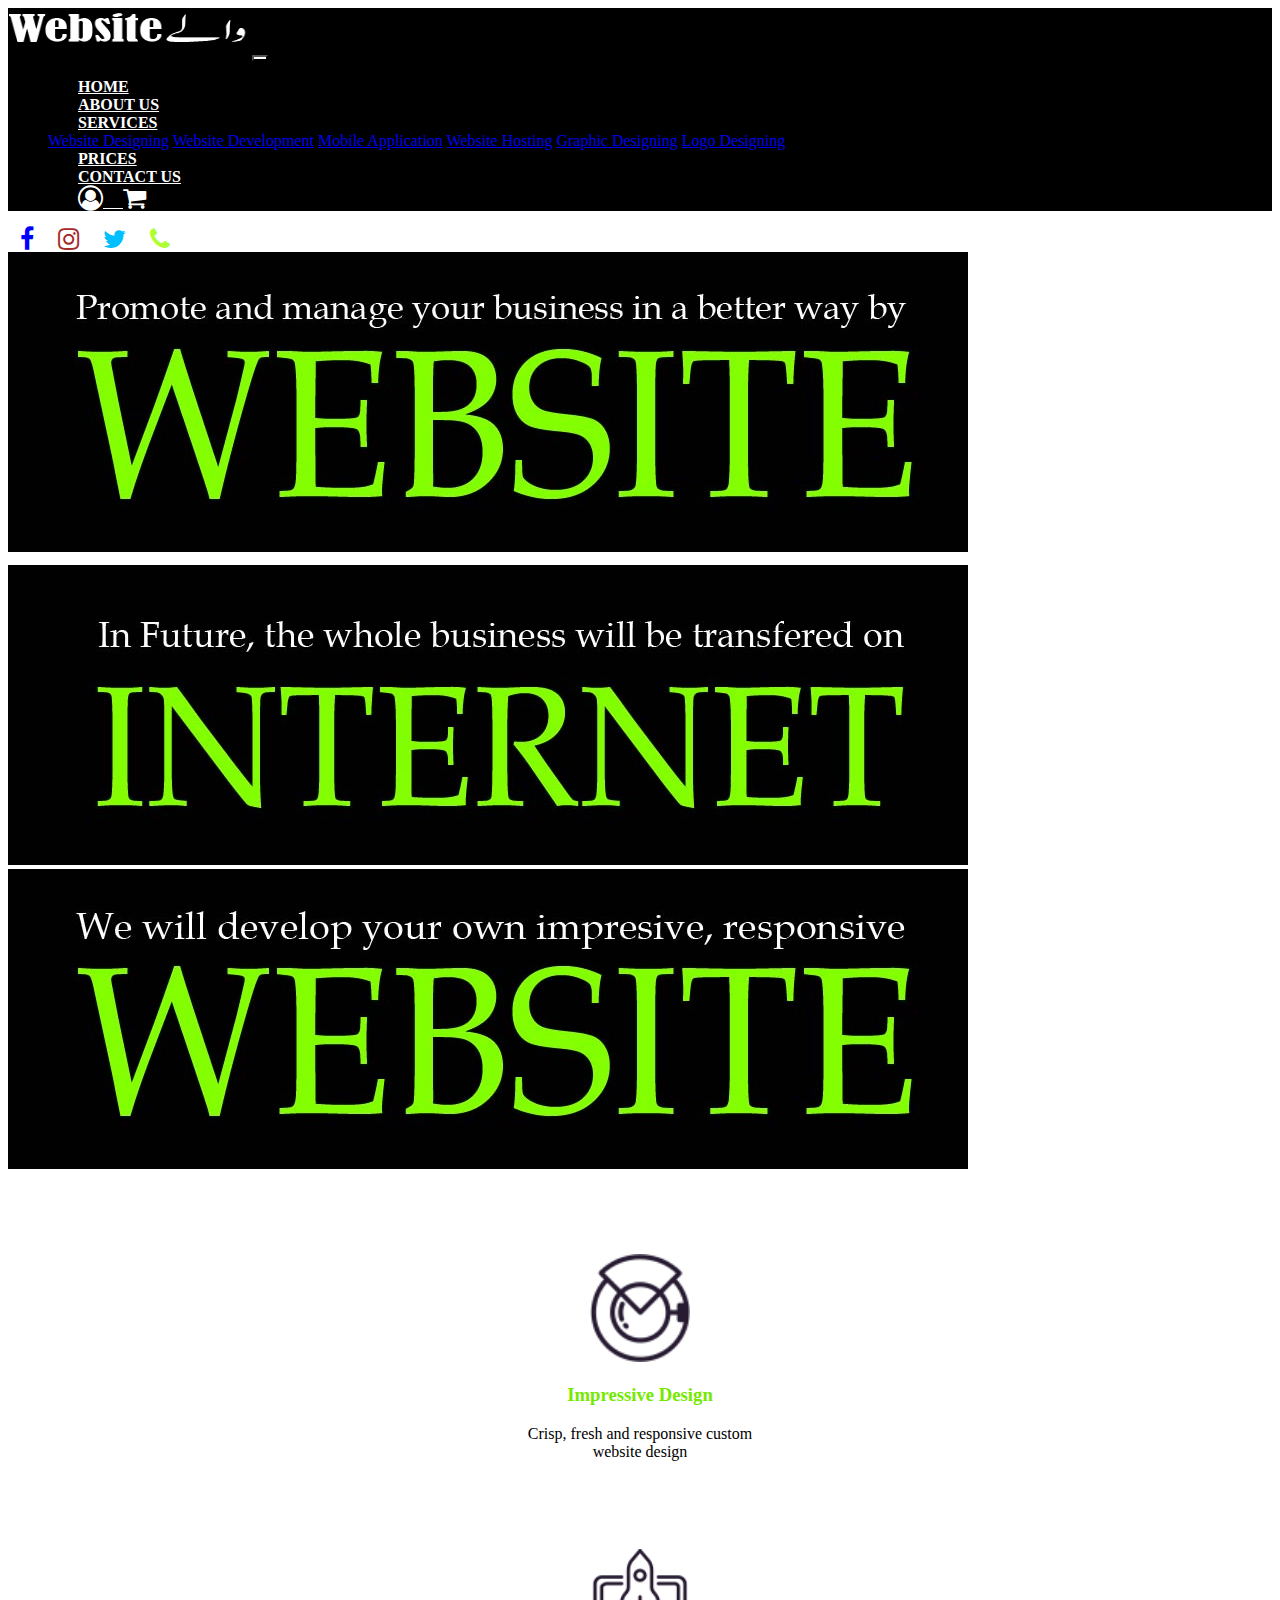
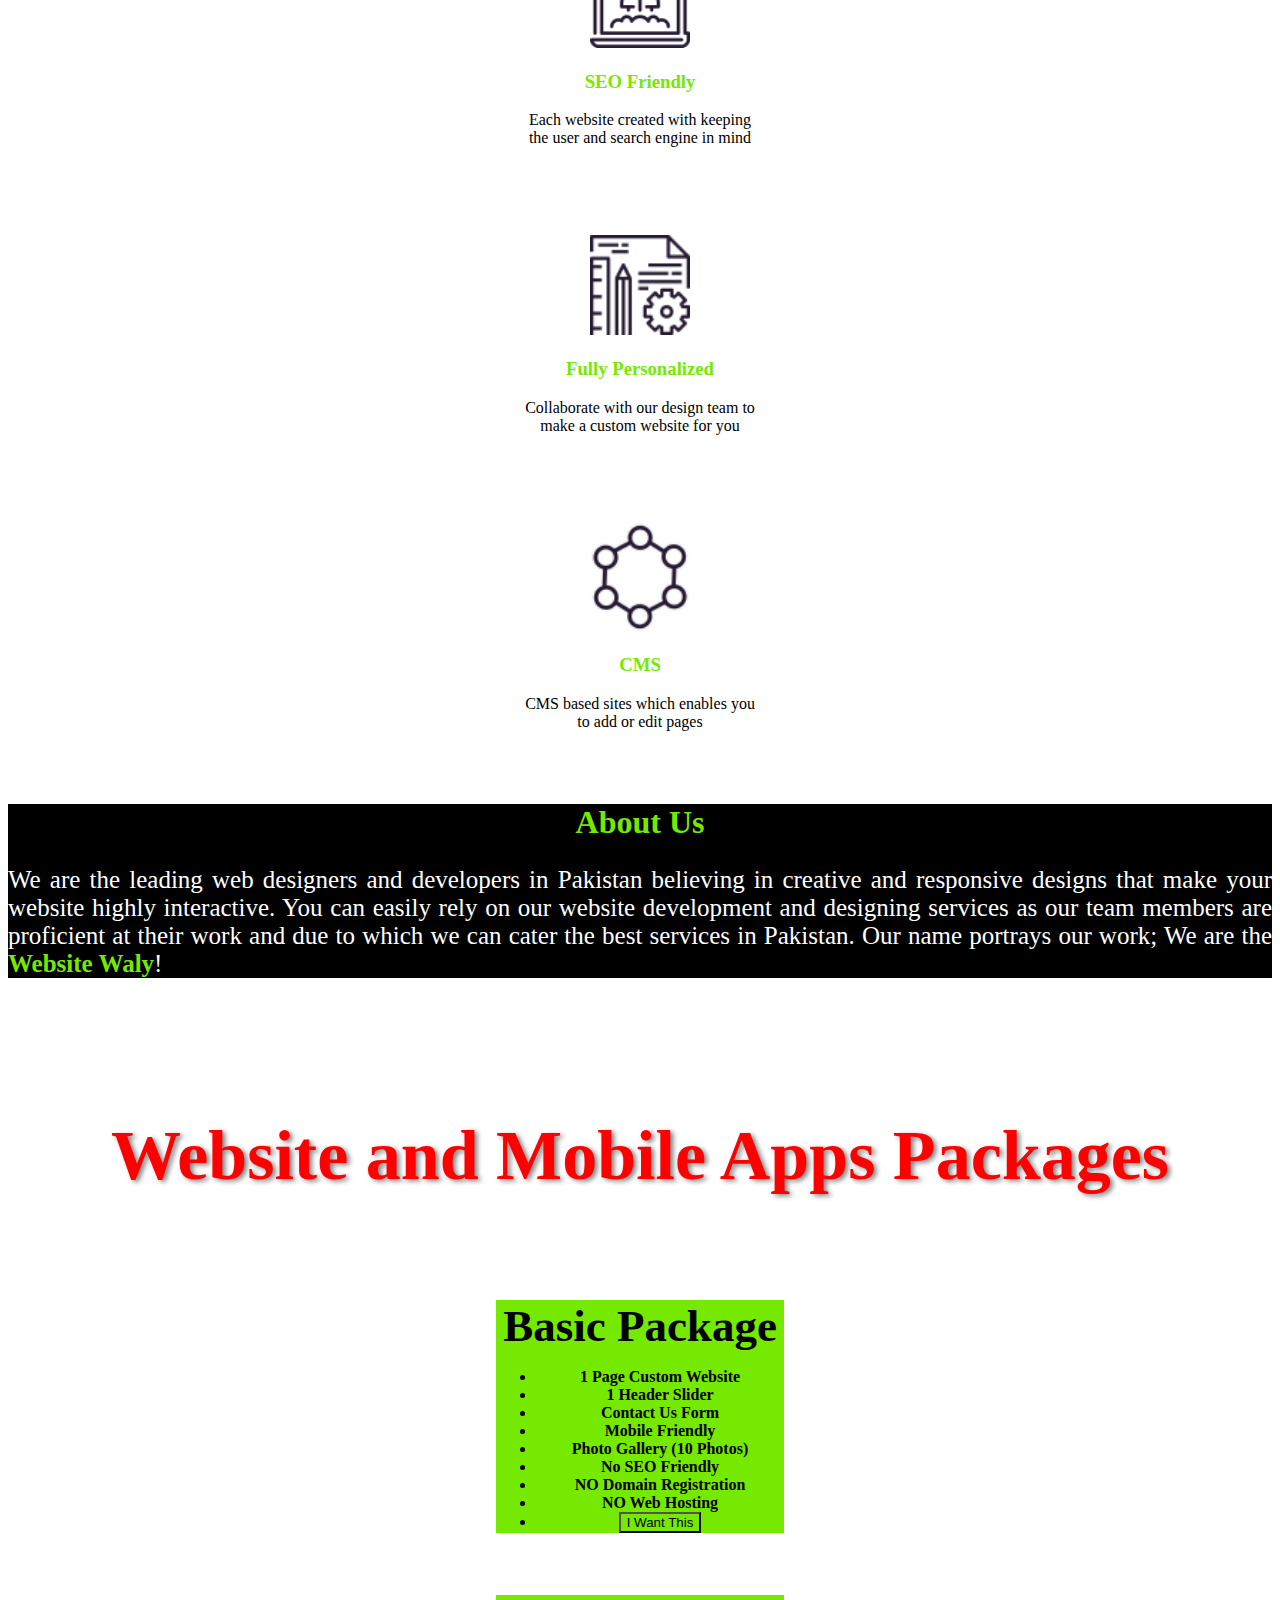
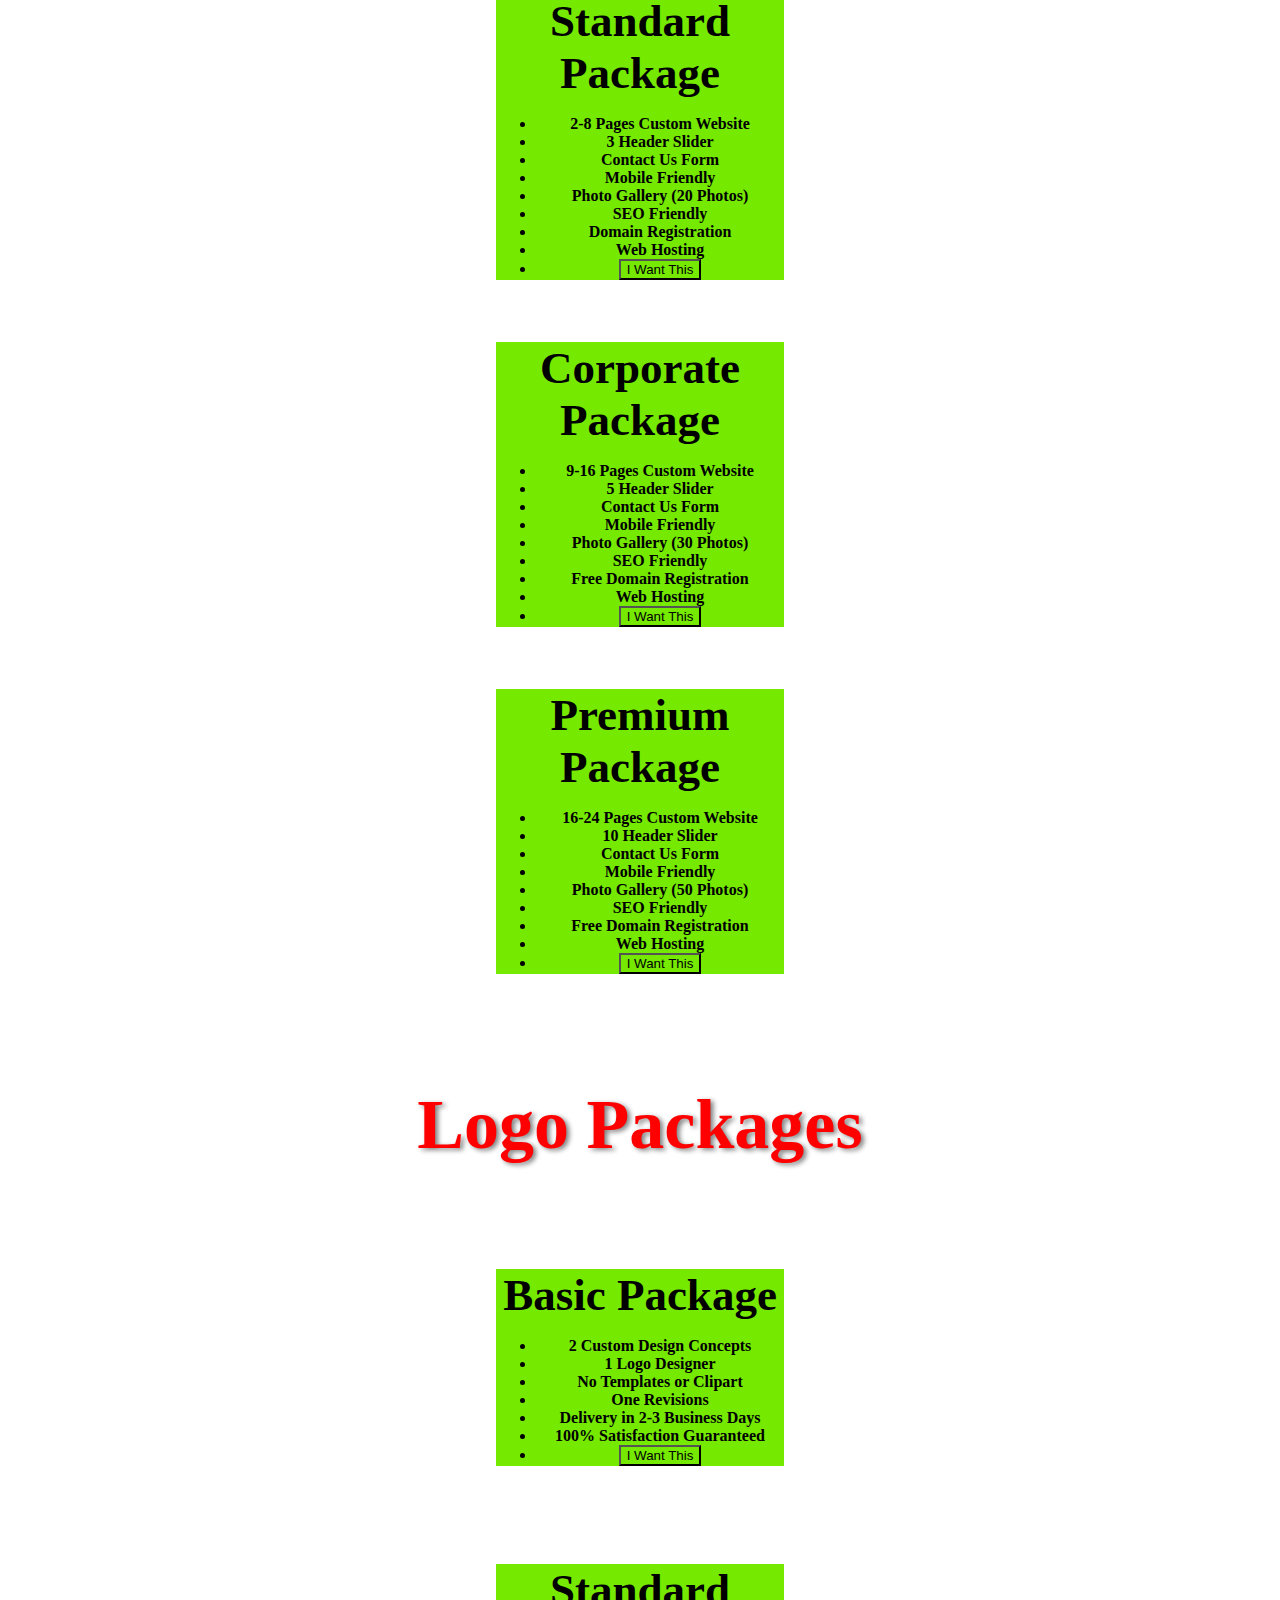
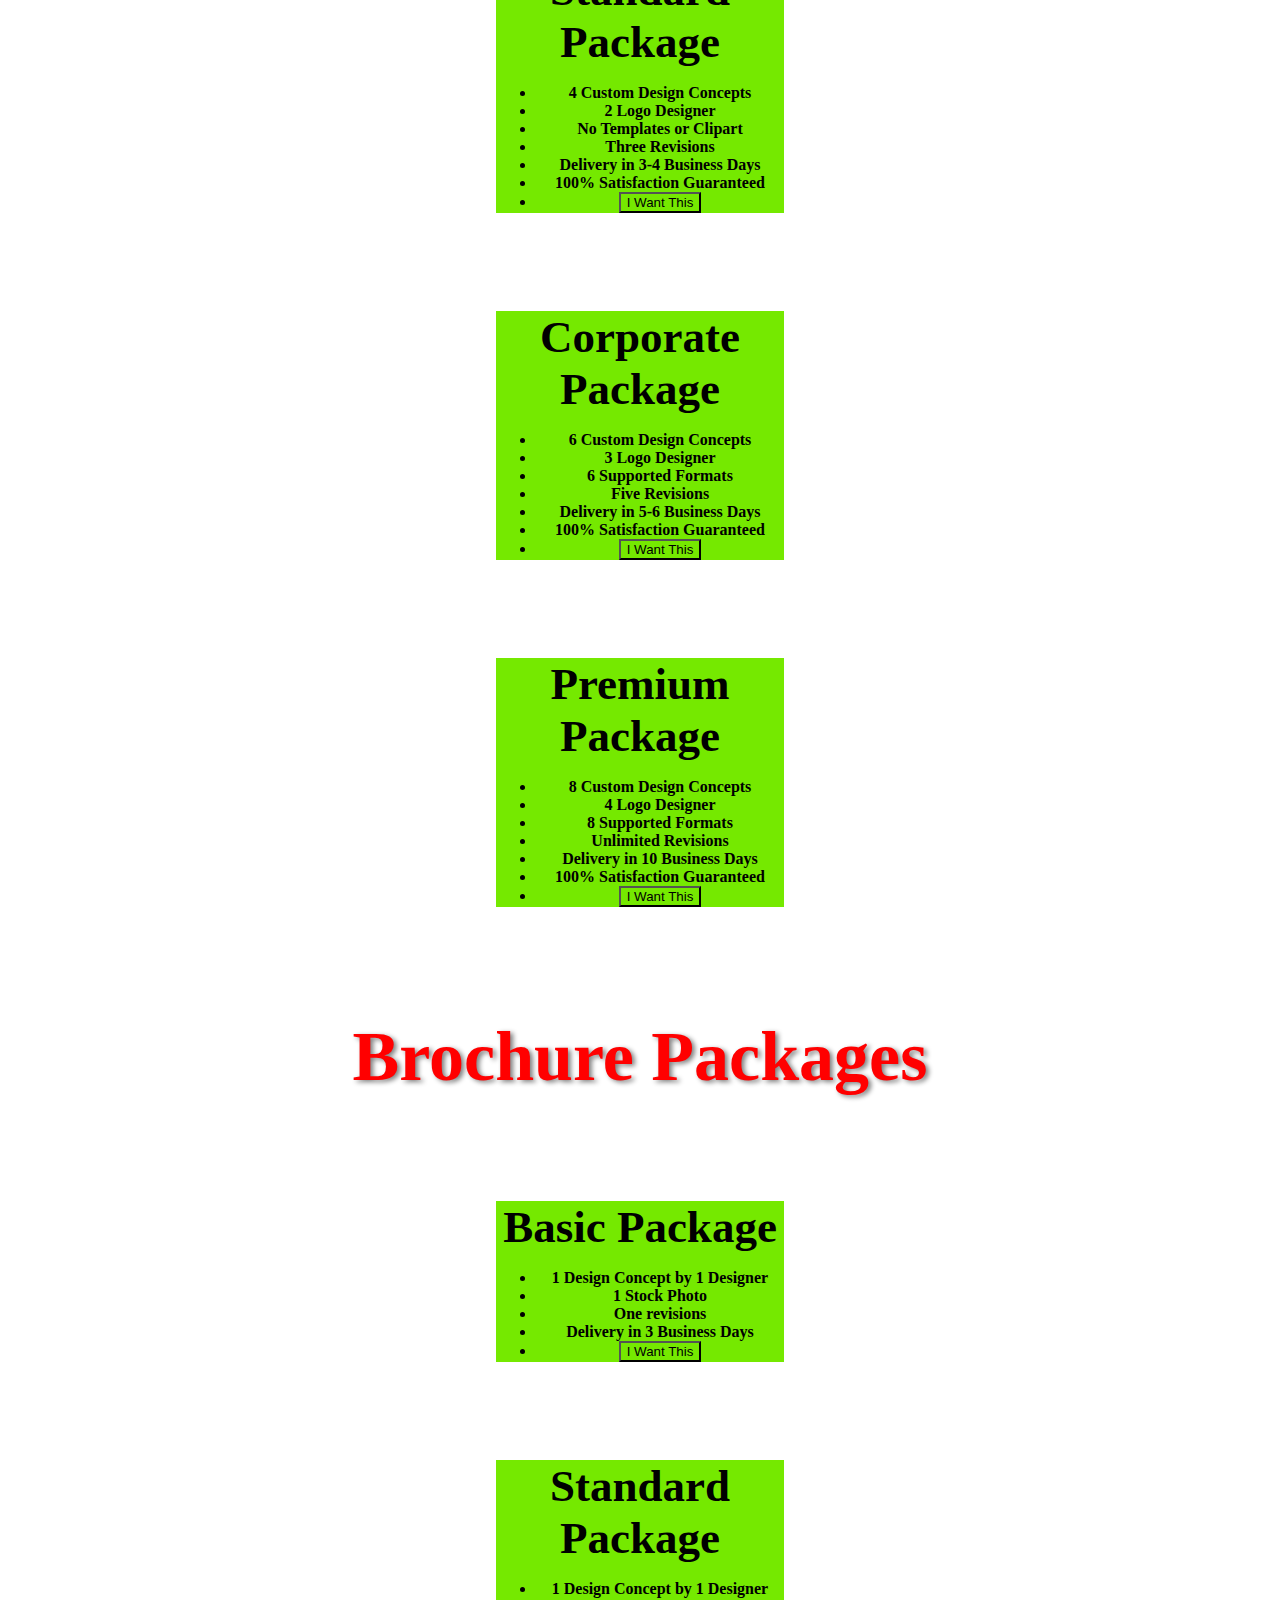
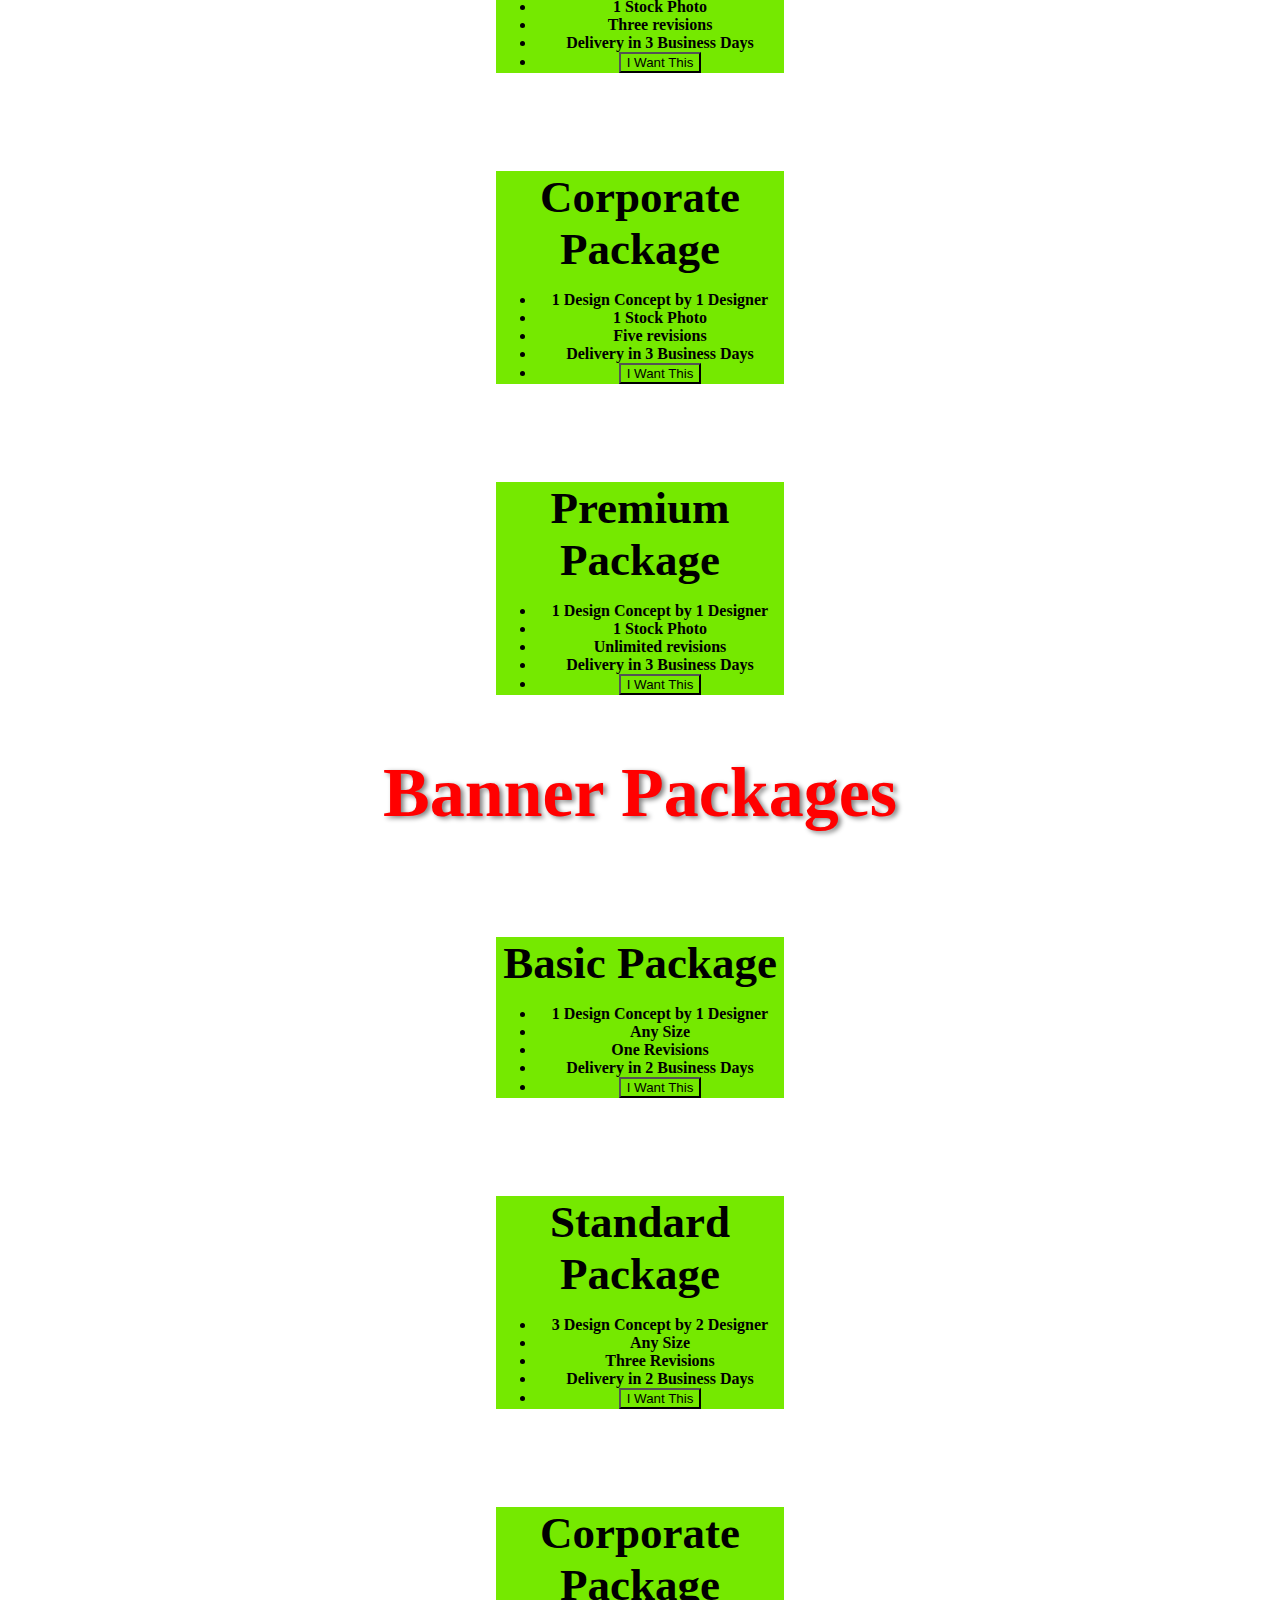
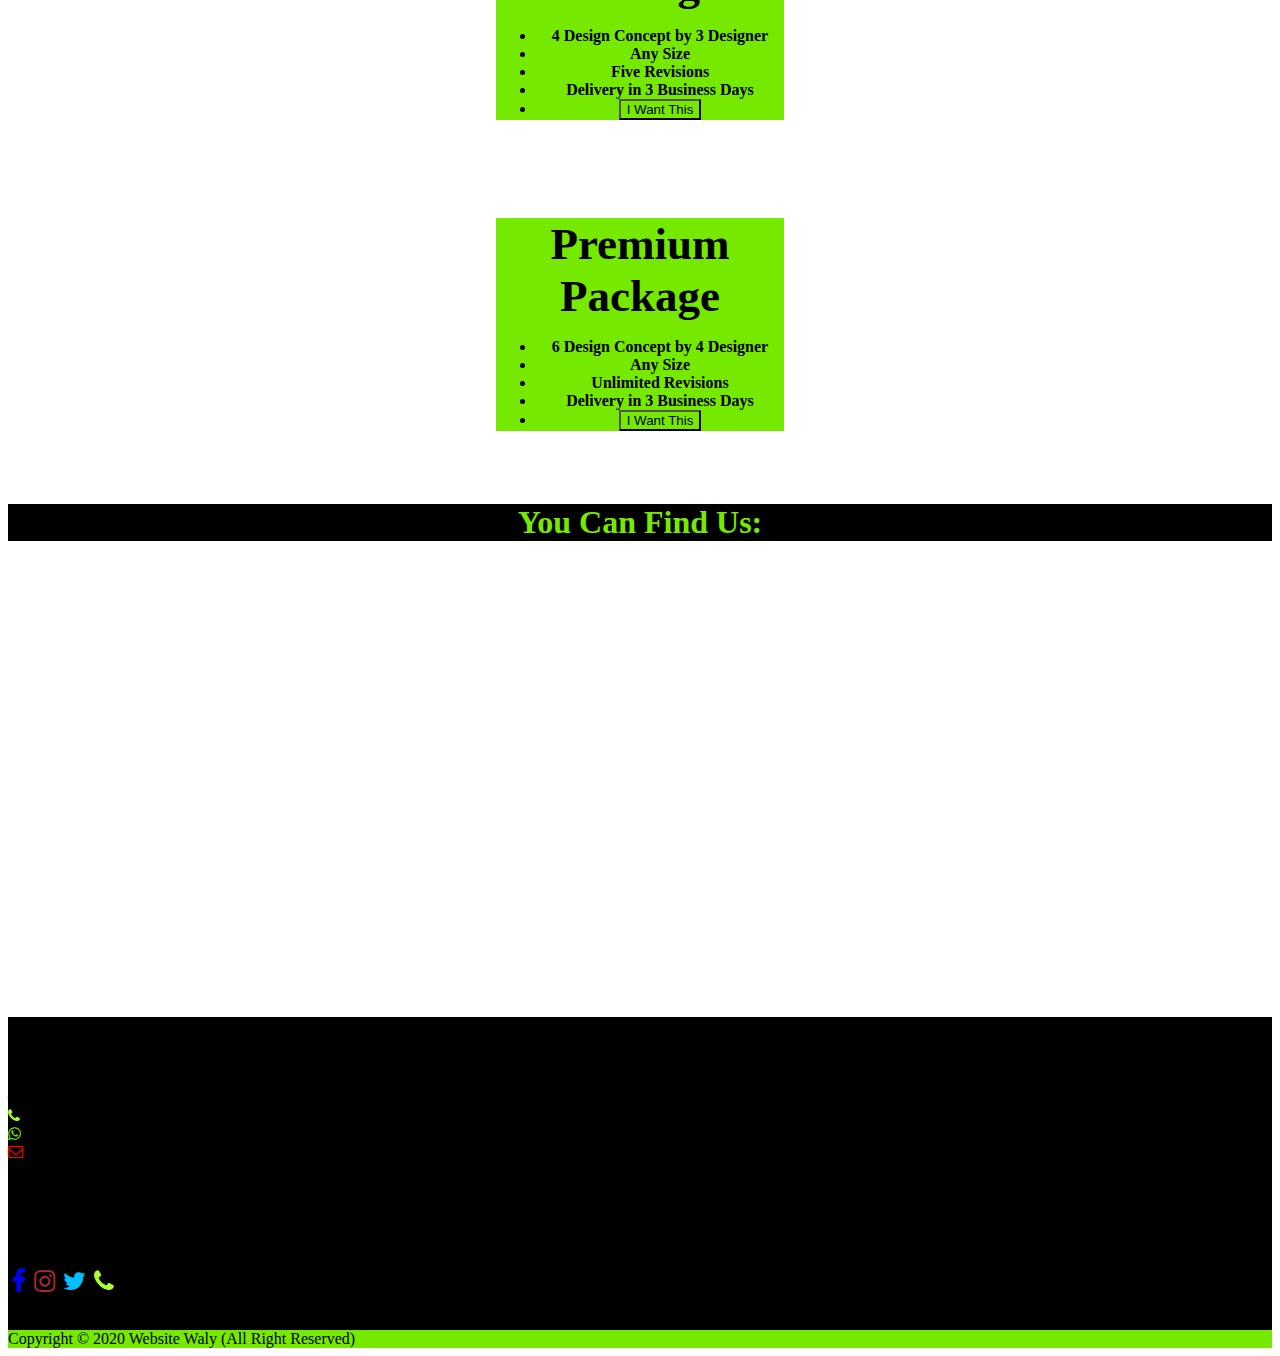
<file: index.html>
<!DOCTYPE html>
<html>

<head>
    <title>Website Waly / Website Development Company in PAKISTAN</title>
    <link rel="stylesheet" href="https://stackpath.bootstrapcdn.com/bootstrap/4.5.0/css/bootstrap.min.css"
        integrity="sha384-9aIt2nRpC12Uk9gS9baDl411NQApFmC26EwAOH8WgZl5MYYxFfc+NcPb1dKGj7Sk" crossorigin="anonymous">
    <link rel="stylesheet" href="https://cdnjs.cloudflare.com/ajax/libs/font-awesome/4.7.0/css/font-awesome.min.css">
    <link rel="stylesheet" href="style.css">
</head>

<body>
    <nav class="navbar navbar-expand-lg navbar-light bg-light">
        <a class="navbar-brand" href="#"><img src="images/logo.png" width="240px" height="50px"></a>
        <button class="navbar-toggler" type="button" data-toggle="collapse" data-target="#navbarText"
            aria-controls="navbarText" aria-expanded="false" aria-label="Toggle navigation">
            <span class="navbar-toggler-icon"></span>
        </button>
        <div class="collapse navbar-collapse" id="navbarText">
            <ul class="navbar-nav mr-auto">
            </ul>
            <span class="navbar-text">
                <ul class="navbar-nav mr-auto">
                    <li class="nav-item active">
                        <a class="nav-link" href="index.html">HOME <span class="sr-only">(current)</span></a>
                    </li>
                    <li class="nav-item">
                        <a class="nav-link" href="aboutus.html">ABOUT US</a>
                    </li>
                    <li class="nav-item dropdown">
                        <a class="nav-link dropdown-toggle" href="#" id="navbarDropdown" role="button"
                            data-toggle="dropdown" aria-haspopup="true" aria-expanded="false">
                            SERVICES
                        </a>
                        <div class="dropdown-menu" aria-labelledby="navbarDropdown">
                            <a class="dropdown-item" href="webdesigning.html">Website Designing</a>
                            <a class="dropdown-item" href="webdevelopment.html">Website Development</a>
                            <a class="dropdown-item" href="mobileapp.html">Mobile Application</a>
                            <a class="dropdown-item" href="webhosting.html">Website Hosting</a>
                            <a class="dropdown-item" href="graphic.html">Graphic Designing</a>
                            <a class="dropdown-item" href="logo.html">Logo Designing</a>
                        </div>
                    </li>
                    <li class="nav-item">
                        <a class="nav-link" href="prices.html">PRICES</a>
                    </li>
                    <li class="nav-item">
                        <a class="nav-link" href="contactus.html">CONTACT US</a>
                    </li>
                    <li class="nav-item">
                        <a class="nav-link" href="#"><i class="fa fa-user-circle-o" aria-hidden="true"></i> &nbsp;
                            &nbsp; <i class="fa fa-shopping-cart" aria-hidden="true"></i>
                        </a>
                    </li>
                </ul>
            </span>
        </div>
    </nav>
    <div class="container-fluid" id="g">
        <div class="row">
            <div class="col">
                &nbsp; &nbsp;<a href="https://www.facebook.com/websitewaly"><i class="fa fa-facebook"
                        aria-hidden="true"></i></a>&nbsp; &nbsp; &nbsp;
                <a href="https://www.instagram.com/websitewaly/"><i class="fa fa-instagram"
                        aria-hidden="true"></i></a>&nbsp; &nbsp; &nbsp;
                <a href="https://twitter.com/website_waly/"><i class="fa fa-twitter" aria-hidden="true"></i></a>&nbsp;
                &nbsp; &nbsp;
                <a href=""><i class="fa fa-phone" aria-hidden="true"></i></a>
            </div>
        </div>
    </div>
    <div id="carouselExampleControls" class="carousel slide" data-ride="carousel">
        <div class="carousel-inner">
            <div class="carousel-item active">
                <img src="images/slider/web1.jpg" class="d-block w-100" alt="...">
            </div>
            <div class="carousel-item">
                <img src="images/slider/web2.jpg" class="d-block w-100" alt="...">
            </div>
            <div class="carousel-item">
                <img src="images/slider/web3.jpg" class="d-block w-100" alt="...">
            </div>
        </div>
        <a class="carousel-control-prev" href="#carouselExampleControls" role="button" data-slide="prev">
            <span class="carousel-control-prev-icon" aria-hidden="true"></span>
            <span class="sr-only">Previous</span>
        </a>
        <a class="carousel-control-next" href="#carouselExampleControls" role="button" data-slide="next">
            <span class="carousel-control-next-icon" aria-hidden="true"></span>
            <span class="sr-only">Next</span>
        </a>
    </div>

    <div class="container-fluid" id="quality">
        <div class="row"> <br><br>
            <div class="col col-12 col-sm-12 col-md-6 col-lg-3 col-xl-3">
                <br><br><img width="100px" src="images/home/Design.png"><br>
                <h3>Impressive Design</h3>
                <p>Crisp, fresh and responsive custom <br> website design</p><br><br>
            </div>
            <div class="col col-12 col-sm-12 col-md-6 col-lg-3 col-xl-3">
                <br><br><img width="100px" src="images/home/seo.png"><br>
                <h3>SEO Friendly</h3>
                <p>Each website created with keeping <br> the user and search engine in mind</p><br><br>
            </div>
            <div class="col col-12 col-sm-12 col-md-6 col-lg-3 col-xl-3">
                <br><br><img width="100px" src="images/home/personalized.png"><br>
                <h3>Fully Personalized</h3>
                <p>Collaborate with our design team to <br> make a custom website for you</p><br><br>
            </div>
            <div class="col col-12 col-sm-12 col-md-6 col-lg-3 col-xl-3">
                <br><br><img width="100px" src="images/home/cms.png"><br>
                <h3>CMS</h3>
                <p>CMS based sites which enables you <br> to add or edit pages</p><br><br>
            </div>
        </div>
    </div>
    <div class="container-fluid footer">
        <div class="container">
            <h1 class="ab display-2">About Us</h1>
            <p class="abo">We are the leading web designers and developers in Pakistan believing in creative and
                responsive designs that
                make your website highly interactive. You can easily rely on our website development and designing
                services
                as our team members are proficient at their work and due to which we can cater the best services in
                Pakistan.
                Our name portrays our work; We are the <strong> Website Waly</strong>!
            </p>
        </div>
    </div>

    <div class="container-fluid">
        <h2 class="me"> <br>Website and Mobile Apps Packages</h2>
        <div class="row">

            <div class="col col-12 col-sm-12 col-md-6 col-lg-3 col-xl-3"><br><br>
                <div class="card" style="width: 18rem;" id="card-package">
                    <div class="card-header dis" id="card-header-package">
                        Basic Package
                    </div>
                    <ul class="list-group list-group-flush">
                        <li class="list-group-item">1 Page Custom Website</li>
                        <li class="list-group-item">1 Header Slider</li>
                        <li class="list-group-item">Contact Us Form</li>
                        <li class="list-group-item">Mobile Friendly</li>
                        <li class="list-group-item">Photo Gallery (10 Photos)</li>
                        <li class="list-group-item">No SEO Friendly</li>
                        <li class="list-group-item">NO Domain Registration</li>
                        <li class="list-group-item">NO Web Hosting</li>
                        <li class="list-group-item"><a href="prices.html"><button type="button" class="btn"
                                    id="btn-package">I Want This</button></a></li>
                    </ul>
                </div>
            </div>
            <div class="col col-12 col-sm-12 col-md-6 col-lg-3 col-xl-3"><br><br>
                <div class="card" style="width: 18rem;" id="card-package">
                    <div class="card-header dis" id="card-header-package">
                        Standard Package
                    </div>
                    <ul class="list-group list-group-flush">
                        <li class="list-group-item">2-8 Pages Custom Website</li>
                        <li class="list-group-item">3 Header Slider</li>
                        <li class="list-group-item">Contact Us Form</li>
                        <li class="list-group-item">Mobile Friendly</li>
                        <li class="list-group-item">Photo Gallery (20 Photos)</li>
                        <li class="list-group-item">SEO Friendly</li>
                        <li class="list-group-item">Domain Registration</li>
                        <li class="list-group-item">Web Hosting</li>
                        <li class="list-group-item"><a href="prices.html"><button type="button" class="btn"
                                    id="btn-package">I Want This</button></a></li>
                    </ul>
                </div>
            </div>
            <div class="col col-12 col-sm-12 col-md-6 col-lg-3 col-xl-3"><br><br>
                <div class="card" style="width: 18rem;" id="card-package">
                    <div class="card-header dis" id="card-header-package">
                        Corporate Package
                    </div>
                    <ul class="list-group list-group-flush">
                        <li class="list-group-item">9-16 Pages Custom Website</li>
                        <li class="list-group-item">5 Header Slider</li>
                        <li class="list-group-item">Contact Us Form</li>
                        <li class="list-group-item">Mobile Friendly</li>
                        <li class="list-group-item">Photo Gallery (30 Photos)</li>
                        <li class="list-group-item">SEO Friendly</li>
                        <li class="list-group-item">Free Domain Registration</li>
                        <li class="list-group-item">Web Hosting</li>
                        <li class="list-group-item"><a href="prices.html"><button type="button" class="btn"
                                    id="btn-package">I Want This</button></a></li>
                    </ul>
                </div>
            </div>
            <div class="col col-12 col-sm-12 col-md-6 col-lg-3 col-xl-3"><br><br>
                <div class="card" style="width: 18rem;" id="card-package">
                    <div class="card-header dis" id="card-header-package">
                        Premium Package
                    </div>
                    <ul class="list-group list-group-flush">
                        <li class="list-group-item">16-24 Pages Custom Website</li>
                        <li class="list-group-item">10 Header Slider</li>
                        <li class="list-group-item">Contact Us Form</li>
                        <li class="list-group-item">Mobile Friendly</li>
                        <li class="list-group-item">Photo Gallery (50 Photos)</li>
                        <li class="list-group-item">SEO Friendly</li>
                        <li class="list-group-item">Free Domain Registration</li>
                        <li class="list-group-item">Web Hosting</li>
                        <li class="list-group-item"><a href="prices.html"><button type="button" class="btn"
                                    id="btn-package">I Want This</button></a></li>
                    </ul>
                </div><br><br>
            </div>
        </div>
        <h2 class="me">Logo Packages</h2>
        <div class="row">
            <div class="col col-12 col-sm-12 col-md-6 col-lg-3 col-xl-3"><br><br>
                <div class="card" style="width: 18rem;" id="card-package">
                    <div class="card-header dis" id="card-header-package">
                        Basic Package
                    </div>
                    <ul class="list-group list-group-flush">
                        <li class="list-group-item">2 Custom Design Concepts</li>
                        <li class="list-group-item">1 Logo Designer</li>
                        <li class="list-group-item">No Templates or Clipart</li>
                        <li class="list-group-item">One Revisions</li>
                        <li class="list-group-item">Delivery in 2-3 Business Days</li>
                        <li class="list-group-item">100% Satisfaction Guaranteed</li>
                        <li class="list-group-item"><a href="prices.html"><button type="button" class="btn"
                                    id="btn-package">I Want This</button></a></li>
                    </ul>
                </div><br><br>
            </div>
            <div class="col col-12 col-sm-12 col-md-6 col-lg-3 col-xl-3"><br><br>
                <div class="card" style="width: 18rem;" id="card-package">
                    <div class="card-header dis" id="card-header-package">
                        Standard Package
                    </div>
                    <ul class="list-group list-group-flush">
                        <li class="list-group-item">4 Custom Design Concepts</li>
                        <li class="list-group-item">2 Logo Designer</li>
                        <li class="list-group-item">No Templates or Clipart</li>
                        <li class="list-group-item">Three Revisions</li>
                        <li class="list-group-item">Delivery in 3-4 Business Days</li>
                        <li class="list-group-item">100% Satisfaction Guaranteed</li>
                        <li class="list-group-item"><a href="prices.html"><button type="button" class="btn"
                                    id="btn-package">I Want This</button></a></li>
                    </ul>
                </div><br><br>
            </div>
            <div class="col col-12 col-sm-12 col-md-6 col-lg-3 col-xl-3"><br><br>
                <div class="card" style="width: 18rem;" id="card-package">
                    <div class="card-header dis" id="card-header-package">
                        Corporate Package
                    </div>
                    <ul class="list-group list-group-flush">
                        <li class="list-group-item">6 Custom Design Concepts</li>
                        <li class="list-group-item">3 Logo Designer</li>
                        <li class="list-group-item">6 Supported Formats</li>
                        <li class="list-group-item">Five Revisions</li>
                        <li class="list-group-item">Delivery in 5-6 Business Days</li>
                        <li class="list-group-item">100% Satisfaction Guaranteed</li>
                        <li class="list-group-item"><a href="prices.html"><button type="button" class="btn"
                                    id="btn-package">I Want This</button></a></li>
                    </ul>
                </div><br><br>
            </div>
            <div class="col col-12 col-sm-12 col-md-6 col-lg-3 col-xl-3"><br><br>
                <div class="card" style="width: 18rem;" id="card-package">
                    <div class="card-header dis" id="card-header-package">
                        Premium Package
                    </div>
                    <ul class="list-group list-group-flush">
                        <li class="list-group-item">8 Custom Design Concepts</li>
                        <li class="list-group-item">4 Logo Designer</li>
                        <li class="list-group-item">8 Supported Formats</li>
                        <li class="list-group-item">Unlimited Revisions</li>
                        <li class="list-group-item">Delivery in 10 Business Days</li>
                        <li class="list-group-item">100% Satisfaction Guaranteed</li>
                        <li class="list-group-item"><a href="prices.html"><button type="button" class="btn"
                                    id="btn-package">I Want This</button></a></li>
                    </ul>
                </div><br><br>
            </div>
        </div>
    </div>
    </div>
    <h2 class="me"> Brochure Packages</h2>
    <div class="row">
        <div class="col col-12 col-sm-12 col-md-6 col-lg-3 col-xl-3"><br><br>
            <div class="card" style="width: 18rem;" id="card-package">
                <div class="card-header dis" id="card-header-package">
                    Basic Package
                </div>
                <ul class="list-group list-group-flush">
                    <li class="list-group-item">1 Design Concept by 1 Designer</li>
                    <li class="list-group-item">1 Stock Photo</li>
                    <li class="list-group-item">One revisions</li>
                    <li class="list-group-item">Delivery in 3 Business Days</li>
                    <li class="list-group-item"><a href="prices.html"><button type="button" class="btn"
                                id="btn-package">I Want This</button></a></li>
                </ul>
            </div><br><br>
        </div>
        <div class="col col-12 col-sm-12 col-md-6 col-lg-3 col-xl-3"><br><br>
            <div class="card" style="width: 18rem;" id="card-package">
                <div class="card-header dis" id="card-header-package">
                    Standard Package
                </div>
                <ul class="list-group list-group-flush">
                    <li class="list-group-item">1 Design Concept by 1 Designer</li>
                    <li class="list-group-item">1 Stock Photo</li>
                    <li class="list-group-item">Three revisions</li>
                    <li class="list-group-item">Delivery in 3 Business Days</li>
                    <li class="list-group-item"><a href="prices.html"><button type="button" class="btn"
                                id="btn-package">I Want This</button></a></li>
                </ul>
            </div><br><br>
        </div>
        <div class="col col-12 col-sm-12 col-md-6 col-lg-3 col-xl-3"><br><br>
            <div class="card" style="width: 18rem;" id="card-package">
                <div class="card-header dis" id="card-header-package">
                    Corporate Package
                </div>
                <ul class="list-group list-group-flush">
                    <li class="list-group-item">1 Design Concept by 1 Designer</li>
                    <li class="list-group-item">1 Stock Photo</li>
                    <li class="list-group-item">Five revisions</li>
                    <li class="list-group-item">Delivery in 3 Business Days</li>
                    <li class="list-group-item"><a href="prices.html"><button type="button" class="btn"
                                id="btn-package">I Want This</button></a></li>
                </ul>
            </div><br><br>
        </div>
        <div class="col col-12 col-sm-12 col-md-6 col-lg-3 col-xl-3"><br><br>
            <div class="card" style="width: 18rem;" id="card-package">
                <div class="card-header dis" id="card-header-package">
                    Premium Package
                </div>
                <ul class="list-group list-group-flush">
                    <li class="list-group-item">1 Design Concept by 1 Designer</li>
                    <li class="list-group-item">1 Stock Photo</li>
                    <li class="list-group-item">Unlimited revisions</li>
                    <li class="list-group-item">Delivery in 3 Business Days</li>
                    <li class="list-group-item"><a href="prices.html"><button type="button" class="btn"
                                id="btn-package">I Want This</button></a></li>
                </ul>
            </div>
        </div>
    </div>
    <h2 class="me">Banner Packages</h2>
    <div class="row">
        <div class="col col-12 col-sm-12 col-md-6 col-lg-3 col-xl-3"><br><br>
            <div class="card" style="width: 18rem;" id="card-package">
                <div class="card-header dis" id="card-header-package">
                    Basic Package
                </div>
                <ul class="list-group list-group-flush">
                    <li class="list-group-item">1 Design Concept by 1 Designer</li>
                    <li class="list-group-item">Any Size</li>
                    <li class="list-group-item">One Revisions</li>
                    <li class="list-group-item">Delivery in 2 Business Days</li>
                    <li class="list-group-item"><a href="prices.html"><button type="button" class="btn"
                                id="btn-package">I Want This</button></a></li>
                </ul>
            </div><br><br>
        </div>
        <div class="col col-12 col-sm-12 col-md-6 col-lg-3 col-xl-3"><br><br>
            <div class="card" style="width: 18rem;" id="card-package">
                <div class="card-header dis" id="card-header-package">
                    Standard Package
                </div>
                <ul class="list-group list-group-flush">
                    <li class="list-group-item">3 Design Concept by 2 Designer</li>
                    <li class="list-group-item">Any Size</li>
                    <li class="list-group-item">Three Revisions</li>
                    <li class="list-group-item">Delivery in 2 Business Days</li>
                    <li class="list-group-item"><a href="prices.html"><button type="button" class="btn"
                                id="btn-package">I Want This</button></a></li>
                </ul>
            </div><br><br>
        </div>
        <div class="col col-12 col-sm-12 col-md-6 col-lg-3 col-xl-3"><br><br>
            <div class="card" style="width: 18rem;" id="card-package">
                <div class="card-header dis" id="card-header-package">
                    Corporate Package
                </div>
                <ul class="list-group list-group-flush">
                    <li class="list-group-item">4 Design Concept by 3 Designer</li>
                    <li class="list-group-item">Any Size</li>
                    <li class="list-group-item">Five Revisions</li>
                    <li class="list-group-item">Delivery in 3 Business Days</li>
                    <li class="list-group-item"><a href="prices.html"><button type="button" class="btn"
                                id="btn-package">I Want This</button></a></li>
                </ul>
            </div><br><br>
        </div>
        <div class="col col-12 col-sm-12 col-md-6 col-lg-3 col-xl-3"><br><br>
            <div class="card" style="width: 18rem;" id="card-package">
                <div class="card-header dis" id="card-header-package">
                    Premium Package
                </div>
                <ul class="list-group list-group-flush">
                    <li class="list-group-item">6 Design Concept by 4 Designer</li>
                    <li class="list-group-item">Any Size</li>
                    <li class="list-group-item">Unlimited Revisions</li>
                    <li class="list-group-item">Delivery in 3 Business Days</li>
                    <li class="list-group-item"><a href="prices.html"><button type="button" class="btn"
                                id="btn-package">I Want This</button></a></li>
                </ul>
            </div><br><br>
        </div>
    </div>
    </div>
    </div>
    </div>
    </div>





    <div class="container-fluid footer">
        <h1 class="ab">You Can Find Us:</h1>
    </div>
    <div class="container-fluid">
        <iframe id="map"
            src="https://www.google.com/maps/embed?pb=!1m18!1m12!1m3!1d3621.1245166504996!2d67.14632255029454!3d24.825415052697615!2m3!1f0!2f0!3f0!3m2!1i1024!2i768!4f13.1!3m3!1m2!1s0x3eb33b4cf6cc7dc1%3A0xfdb7c95e2495f5f3!2sEngr.%20Usama%20Aqeel!5e0!3m2!1sen!2s!4v1590262312399!5m2!1sen!2s"
            width="600" height="450" frameborder="0" style="border:0;" allowfullscreen="" aria-hidden="false"
            tabindex="0"></iframe>
    </div>

    <div class="container-fluid text-white footer">
        <div class="container">
            <div class="row">
                <div class="col col-xl-5 col-lg-5 col-md-5 col-sm-12 col-12"><br><br>
                    Head Office, <br>
                    Plot No.26, "O" Area, Opposite Comprehensive High School, Main Road, Korangi No.3, Karachi, Pakistan
                    <br>
                    <i class="fa fa-globe f" aria-hidden="true"></i></i>&nbsp;+92305243784 <br>
                    <i class="fa fa-phone f" aria-hidden="true"></i>&nbsp; 0305-2437884 <br>
                    <i class="fa fa-whatsapp f" aria-hidden="true"></i></i>&nbsp; 0305-2437884 <br>
                    <i class="fa fa-envelope-o f" aria-hidden="true"></i>&nbsp websitewaly@gmail.com <br>
                </div>
                <div class="col col-xl-4 col-lg-4 col-md-4 col-sm-12 col-12"><br><br>
                    Useful Links
                    <div class="progress">
                        <div class="progress-bar bg" role="progressbar" style="width: 25%" aria-valuenow="25"
                            aria-valuemin="0" aria-valuemax="100"></div>
                    </div>
                </div>
                <div class="col col-xl-3 col-lg-3 col-md-3 col-sm-12 col-12"><br><br>
                    Contact With Us <br>
                    &nbsp;<a href="https://www.facebook.com/websitewaly"><i class="fa fa-facebook"
                            aria-hidden="true"></i></a>&nbsp;
                    <a href="https://www.instagram.com/websitewaly/"><i class="fa fa-instagram"
                            aria-hidden="true"></i></a>&nbsp;
                    <a href="https://twitter.com/website_waly/"><i class="fa fa-twitter"
                            aria-hidden="true"></i></a>&nbsp;
                    <a href=""><i class="fa fa-phone" aria-hidden="true"></i></a>
                </div>
            </div><br><br>
        </div>
    </div>

    <div class="container-fluid foot">
        <div class="container text-white">
            <div class="row">
                Copyright © 2020 Website Waly (All Right Reserved)
            </div>
        </div>
    </div>











    <script src="https://code.jquery.com/jquery-3.5.1.slim.min.js"
        integrity="sha384-DfXdz2htPH0lsSSs5nCTpuj/zy4C+OGpamoFVy38MVBnE+IbbVYUew+OrCXaRkfj"
        crossorigin="anonymous"></script>
    <script src="https://cdn.jsdelivr.net/npm/popper.js@1.16.0/dist/umd/popper.min.js"
        integrity="sha384-Q6E9RHvbIyZFJoft+2mJbHaEWldlvI9IOYy5n3zV9zzTtmI3UksdQRVvoxMfooAo"
        crossorigin="anonymous"></script>
    <script src="https://stackpath.bootstrapcdn.com/bootstrap/4.5.0/js/bootstrap.min.js"
        integrity="sha384-OgVRvuATP1z7JjHLkuOU7Xw704+h835Lr+6QL9UvYjZE3Ipu6Tp75j7Bh/kR0JKI"
        crossorigin="anonymous"></script>
</body>

</html>
</file>
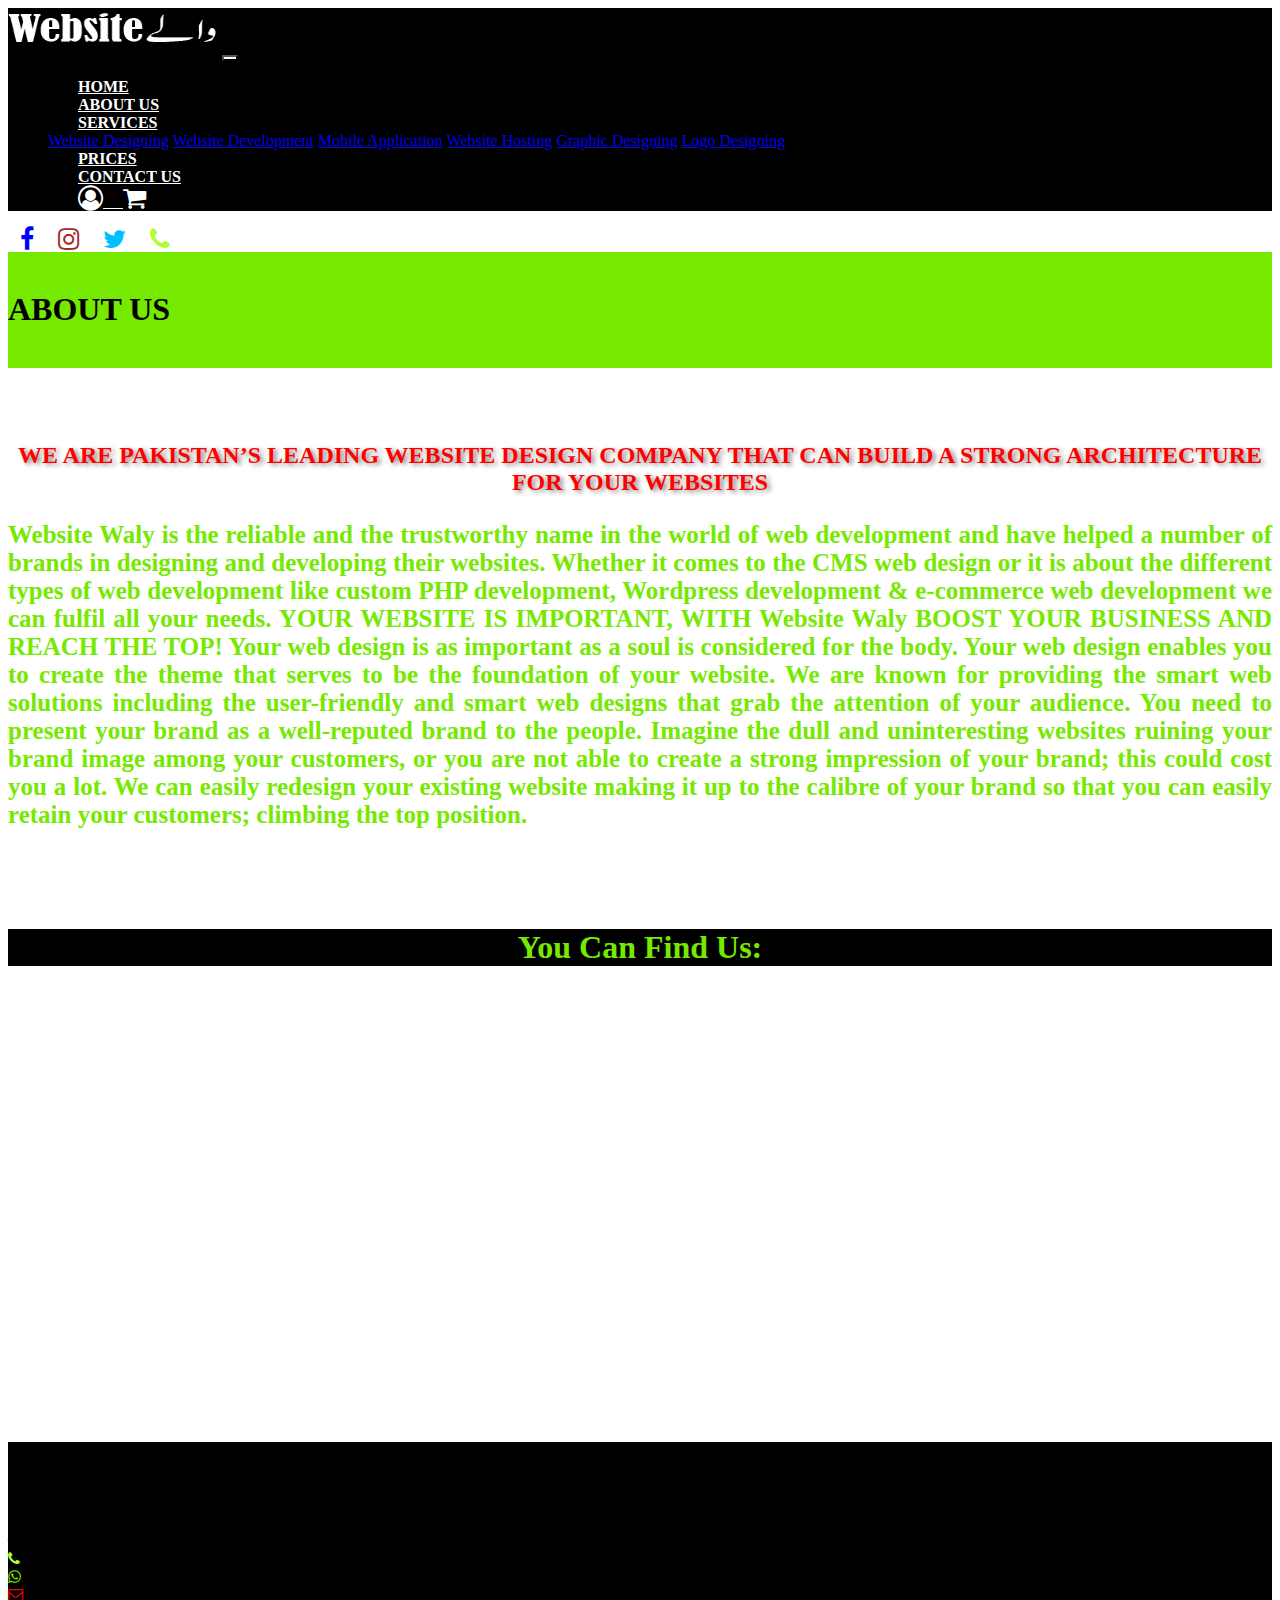
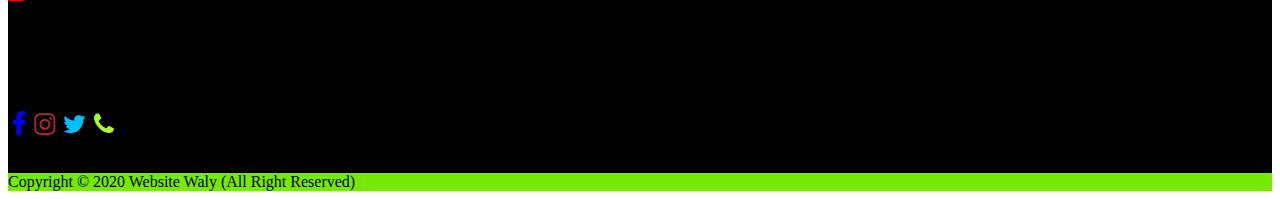
<file: aboutus.html>
<!DOCTYPE html>
<html>

<head>
    <title>About Website Waly / Website Development Company in PAKISTAN</title>
    <link rel="stylesheet" href="https://stackpath.bootstrapcdn.com/bootstrap/4.5.0/css/bootstrap.min.css"
        integrity="sha384-9aIt2nRpC12Uk9gS9baDl411NQApFmC26EwAOH8WgZl5MYYxFfc+NcPb1dKGj7Sk" crossorigin="anonymous">
    <link rel="stylesheet" href="https://cdnjs.cloudflare.com/ajax/libs/font-awesome/4.7.0/css/font-awesome.min.css">
    <link rel="stylesheet" href="style.css">
</head>

<body>
    <nav class="navbar navbar-expand-lg navbar-light bg-light">
        <a class="navbar-brand" href="#"><img src="images/logo.png" width="210px" height="50px"></a>
        <button class="navbar-toggler" type="button" data-toggle="collapse" data-target="#navbarText"
            aria-controls="navbarText" aria-expanded="false" aria-label="Toggle navigation">
            <span class="navbar-toggler-icon"></span>
        </button>
        <div class="collapse navbar-collapse" id="navbarText">
            <ul class="navbar-nav mr-auto">
            </ul>
            <span class="navbar-text">
                <ul class="navbar-nav mr-auto">
                    <li class="nav-item active">
                        <a class="nav-link" href="index.html">HOME <span class="sr-only">(current)</span></a>
                    </li>
                    <li class="nav-item">
                        <a class="nav-link" href="aboutus.html">ABOUT US</a>
                    </li>
                    <li class="nav-item dropdown">
                        <a class="nav-link dropdown-toggle" href="#" id="navbarDropdown" role="button"
                            data-toggle="dropdown" aria-haspopup="true" aria-expanded="false">
                            SERVICES
                        </a>
                        <div class="dropdown-menu" aria-labelledby="navbarDropdown">
                            <a class="dropdown-item" href="webdesigning.html">Website Designing</a>
                            <a class="dropdown-item" href="webdevelopment.html">Website Development</a>
                            <a class="dropdown-item" href="mobileapp.html">Mobile Application</a>
                            <a class="dropdown-item" href="webhosting.html">Website Hosting</a>
                            <a class="dropdown-item" href="graphic.html">Graphic Designing</a>
                            <a class="dropdown-item" href="logo.html">Logo Designing</a>
                        </div>
                    </li>
                    <li class="nav-item">
                        <a class="nav-link" href="prices.html">PRICES</a>
                    </li>
                    <li class="nav-item">
                        <a class="nav-link" href="contactus.html">CONTACT US</a>
                    </li>
                    <li class="nav-item">
                        <a class="nav-link" href="#"><i class="fa fa-user-circle-o" aria-hidden="true"></i> &nbsp;
                            &nbsp; <i class="fa fa-shopping-cart" aria-hidden="true"></i>
                        </a>
                    </li>
                </ul>
            </span>
        </div>
    </nav>
    <div class="container-fluid" id="g">
        <div class="row">
            <div class="col">
                &nbsp; &nbsp;<a href="https://www.facebook.com/websitewaly"><i class="fa fa-facebook" aria-hidden="true"></i></a>&nbsp; &nbsp; &nbsp;
                <a href="https://www.instagram.com/websitewaly/"><i class="fa fa-instagram" aria-hidden="true"></i></a>&nbsp; &nbsp; &nbsp;
                <a href="https://twitter.com/website_waly/"><i class="fa fa-twitter" aria-hidden="true"></i></a>&nbsp; &nbsp; &nbsp;
                <a href=""><i class="fa fa-phone" aria-hidden="true"></i></a>
            </div>
        </div>
    </div>


    <div class="container-fluid" id="bac">
        <br>
        <h1>ABOUT US</h1>
        <br>
    </div>

    <div class="container">
        <h2 class="we"> <br><br> WE ARE PAKISTAN’S LEADING WEBSITE DESIGN COMPANY THAT CAN BUILD A STRONG
            ARCHITECTURE FOR YOUR WEBSITES</h2>
        <p class="text"><strong>
                Website Waly is the reliable and the trustworthy name in the world of web development and have helped a
                number of brands in designing and developing their websites. Whether it comes to the CMS web design or
                it is about the different types of web development like custom PHP development, Wordpress development &
                e-commerce web development we can fulfil all your needs. YOUR WEBSITE IS IMPORTANT, WITH Website Waly
                BOOST YOUR BUSINESS AND REACH THE TOP! Your web design is as important as a soul is considered for the
                body. Your web design enables you to create the theme that serves to be the foundation of your website.
                We are known for providing the smart web solutions including the user-friendly and smart web designs
                that grab the attention of your audience. You need to present your brand as a well-reputed brand to the
                people. Imagine the dull and uninteresting websites ruining your brand image among your customers, or
                you are not able to create a strong impression of your brand; this could cost you a lot. We can easily
                redesign your existing website making it up to the calibre of your brand so that you can easily retain
                your customers; climbing the top position.
            </strong></p> <br><br><br>
    </div>






    <div class="container-fluid footer">
        <h1 class="ab">You Can Find Us:</h1>
    </div>
    <div class="container-fluid">
        <iframe id="map"
            src="https://www.google.com/maps/embed?pb=!1m18!1m12!1m3!1d3621.1245166504996!2d67.14632255029454!3d24.825415052697615!2m3!1f0!2f0!3f0!3m2!1i1024!2i768!4f13.1!3m3!1m2!1s0x3eb33b4cf6cc7dc1%3A0xfdb7c95e2495f5f3!2sEngr.%20Usama%20Aqeel!5e0!3m2!1sen!2s!4v1590262312399!5m2!1sen!2s"
            width="600" height="450" frameborder="0" style="border:0;" allowfullscreen="" aria-hidden="false"
            tabindex="0"></iframe>
    </div>

    <div class="container-fluid text-white footer">
        <div class="container">
            <div class="row">
                <div class="col col-xl-5 col-lg-5 col-md-5 col-sm-12 col-12"><br><br><br>
                    Head Office, <br>
                    Plot No.26, "O" Area, Opposite Comprehensive High School, Main Road, Korangi No.3, Karachi, Pakistan
                    <br>
                    <i class="fa fa-globe f" aria-hidden="true"></i></i>&nbsp;+92305243784 <br>
                    <i class="fa fa-phone f" aria-hidden="true"></i>&nbsp; 0305-2437884 <br>
                    <i class="fa fa-whatsapp f" aria-hidden="true"></i></i>&nbsp; 0305-2437884 <br>
                    <i class="fa fa-envelope-o f" aria-hidden="true"></i>&nbsp websitewaly@gmail.com <br>
                </div>
                <div class="col col-xl-4 col-lg-4 col-md-4 col-sm-12 col-12"><br><br>
                    Useful Links
                    <div class="progress">
                        <div class="progress-bar bg" role="progressbar" style="width: 25%" aria-valuenow="25"
                            aria-valuemin="0" aria-valuemax="100"></div>
                    </div>
                </div>
                <div class="col col-xl-3 col-lg-3 col-md-3 col-sm-12 col-12"><br><br>
                    Contact With Us <br>
                    &nbsp;<a href="https://www.facebook.com/websitewaly"><i class="fa fa-facebook" aria-hidden="true"></i></a>&nbsp;
                    <a href="https://www.instagram.com/websitewaly/"><i class="fa fa-instagram" aria-hidden="true"></i></a>&nbsp;
                    <a href="https://twitter.com/website_waly/"><i class="fa fa-twitter" aria-hidden="true"></i></a>&nbsp;
                    <a href=""><i class="fa fa-phone" aria-hidden="true"></i></a>
                </div>
            </div><br><br>
        </div>
    </div>

    <div class="container-fluid foot">
        <div class="container text-white">
            <div class="row">
                Copyright © 2020 Website Waly (All Right Reserved)
            </div>
        </div>
    </div>











    <script src="https://code.jquery.com/jquery-3.5.1.slim.min.js"
        integrity="sha384-DfXdz2htPH0lsSSs5nCTpuj/zy4C+OGpamoFVy38MVBnE+IbbVYUew+OrCXaRkfj"
        crossorigin="anonymous"></script>
    <script src="https://cdn.jsdelivr.net/npm/popper.js@1.16.0/dist/umd/popper.min.js"
        integrity="sha384-Q6E9RHvbIyZFJoft+2mJbHaEWldlvI9IOYy5n3zV9zzTtmI3UksdQRVvoxMfooAo"
        crossorigin="anonymous"></script>
    <script src="https://stackpath.bootstrapcdn.com/bootstrap/4.5.0/js/bootstrap.min.js"
        integrity="sha384-OgVRvuATP1z7JjHLkuOU7Xw704+h835Lr+6QL9UvYjZE3Ipu6Tp75j7Bh/kR0JKI"
        crossorigin="anonymous"></script>
</body>

</html>
</file>
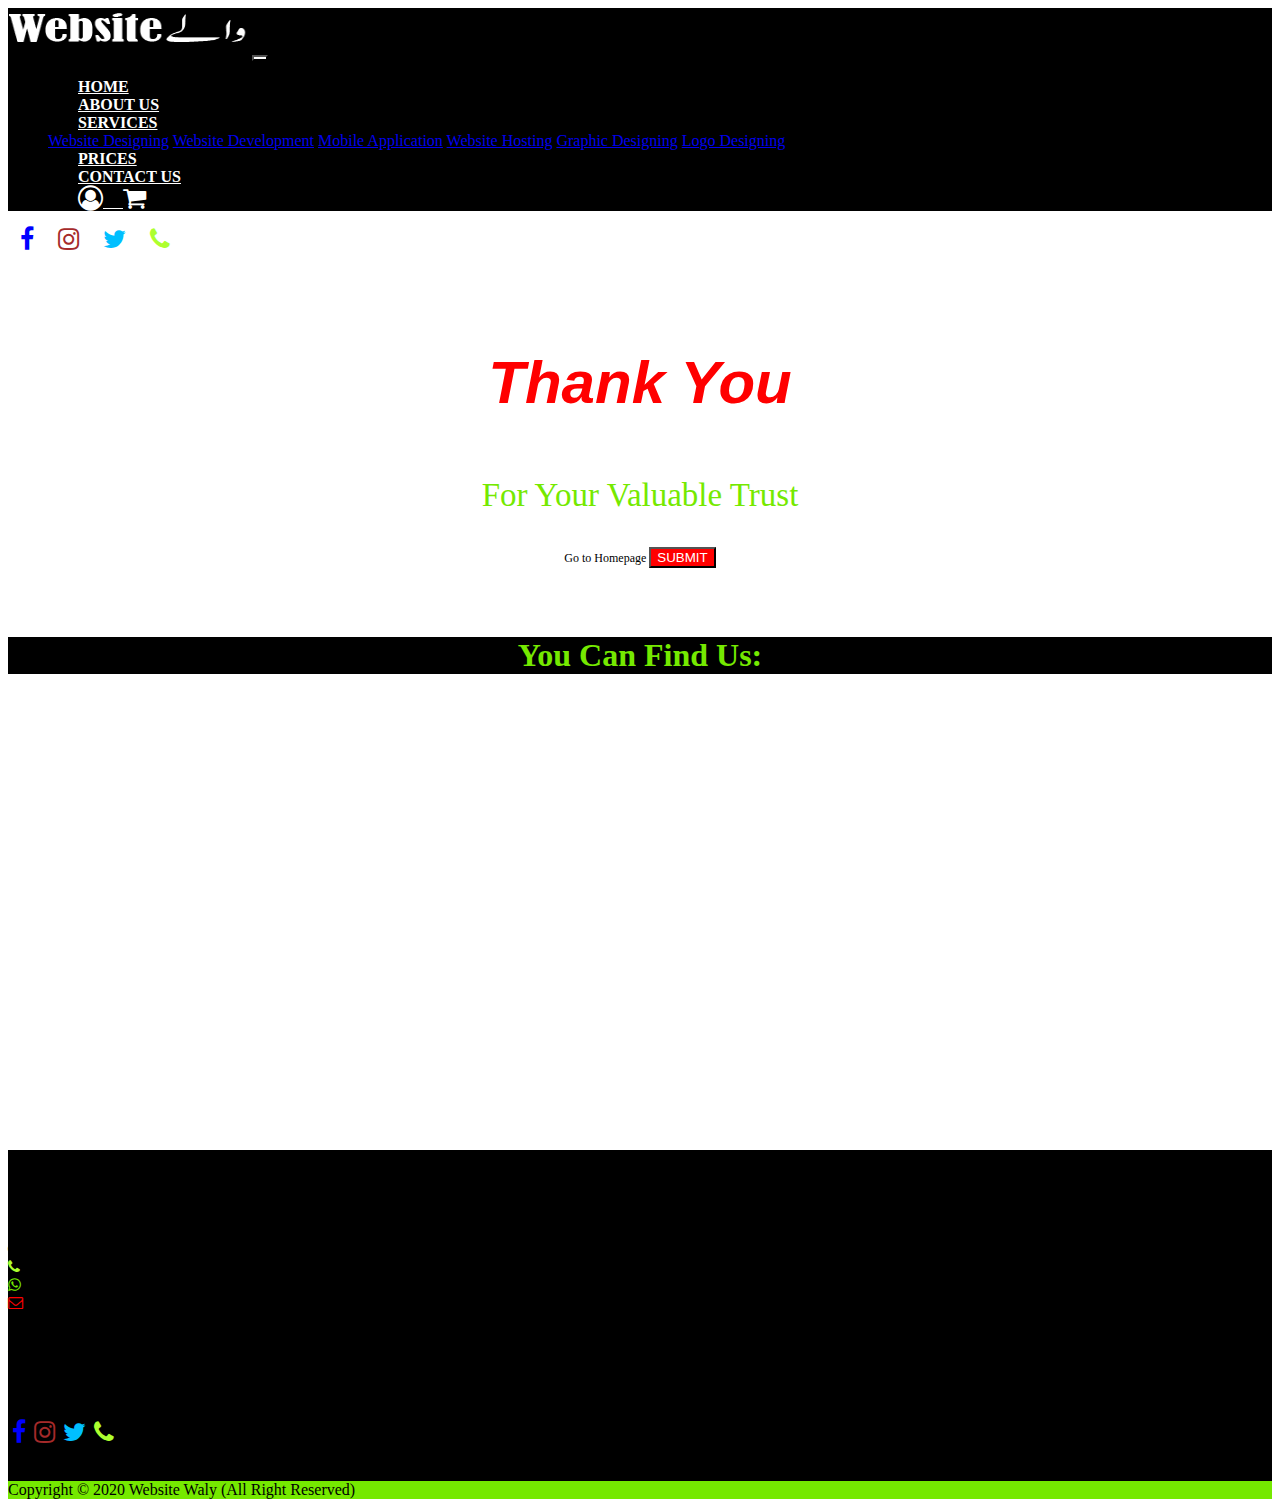
<file: alhamdulillah.html>
<!DOCTYPE html>
<html>

<head>
    <title>Contact Website Waly / Website Development Company in PAKISTAN</title>
    <link rel="stylesheet" href="https://stackpath.bootstrapcdn.com/bootstrap/4.5.0/css/bootstrap.min.css"
        integrity="sha384-9aIt2nRpC12Uk9gS9baDl411NQApFmC26EwAOH8WgZl5MYYxFfc+NcPb1dKGj7Sk" crossorigin="anonymous">
    <link rel="stylesheet" href="https://cdnjs.cloudflare.com/ajax/libs/font-awesome/4.7.0/css/font-awesome.min.css">
    <link rel="stylesheet" href="style.css">
</head>

<body>
    <nav class="navbar navbar-expand-lg navbar-light bg-light">
        <a class="navbar-brand" href="#"><img src="images/logo.png" width="240px" height="50px"></a>
        <button class="navbar-toggler" type="button" data-toggle="collapse" data-target="#navbarText"
            aria-controls="navbarText" aria-expanded="false" aria-label="Toggle navigation">
            <span class="navbar-toggler-icon"></span>
        </button>
        <div class="collapse navbar-collapse" id="navbarText">
            <ul class="navbar-nav mr-auto">
            </ul>
            <span class="navbar-text">
                <ul class="navbar-nav mr-auto">
                    <li class="nav-item active">
                        <a class="nav-link" href="index.html">HOME <span class="sr-only">(current)</span></a>
                    </li>
                    <li class="nav-item">
                        <a class="nav-link" href="aboutus.html">ABOUT US</a>
                    </li>
                    <li class="nav-item dropdown">
                        <a class="nav-link dropdown-toggle" href="#" id="navbarDropdown" role="button"
                            data-toggle="dropdown" aria-haspopup="true" aria-expanded="false">
                            SERVICES
                        </a>
                        <div class="dropdown-menu" aria-labelledby="navbarDropdown">
                            <a class="dropdown-item" href="webdesigning.html">Website Designing</a>
                            <a class="dropdown-item" href="webdevelopment.html">Website Development</a>
                            <a class="dropdown-item" href="mobileapp.html">Mobile Application</a>
                            <a class="dropdown-item" href="webhosting.html">Website Hosting</a>
                            <a class="dropdown-item" href="graphic.html">Graphic Designing</a>
                            <a class="dropdown-item" href="logo.html">Logo Designing</a>
                        </div>
                    </li>
                    <li class="nav-item">
                        <a class="nav-link" href="prices.html">PRICES</a>
                    </li>
                    <li class="nav-item">
                        <a class="nav-link" href="contactus.html">CONTACT US</a>
                    </li>
                    <li class="nav-item">
                        <a class="nav-link" href="#"><i class="fa fa-user-circle-o" aria-hidden="true"></i> &nbsp;
                            &nbsp; <i class="fa fa-shopping-cart" aria-hidden="true"></i>
                        </a>
                    </li>
                </ul>
            </span>
        </div>
    </nav>
    <div class="container-fluid" id="g">
        <div class="row">
            <div class="col">
                &nbsp; &nbsp;<a href="https://www.facebook.com/websitewaly"><i class="fa fa-facebook" aria-hidden="true"></i></a>&nbsp; &nbsp; &nbsp;
                <a href="https://www.instagram.com/websitewaly/"><i class="fa fa-instagram" aria-hidden="true"></i></a>&nbsp; &nbsp; &nbsp;
                <a href="https://twitter.com/website_waly/"><i class="fa fa-twitter" aria-hidden="true"></i></a>&nbsp; &nbsp; &nbsp;
                <a href=""><i class="fa fa-phone" aria-hidden="true"></i></a>
            </div>
        </div>
    </div>
    <br><br>
<div class="container">
<p class="thankyou">Thank You</p>
<p class="trust">For Your Valuable Trust</p>
<p class="homepage">Go to Homepage <a href="index.html"><button class="homepage1">SUBMIT</button></a> </p>
</div>
<br><br>

    
    <div class="container-fluid footer">
        <h1 class="ab">You Can Find Us:</h1>
    </div>
    <div class="container-fluid">
        <iframe id="map"
            src="https://www.google.com/maps/embed?pb=!1m18!1m12!1m3!1d3621.1245166504996!2d67.14632255029454!3d24.825415052697615!2m3!1f0!2f0!3f0!3m2!1i1024!2i768!4f13.1!3m3!1m2!1s0x3eb33b4cf6cc7dc1%3A0xfdb7c95e2495f5f3!2sEngr.%20Usama%20Aqeel!5e0!3m2!1sen!2s!4v1590262312399!5m2!1sen!2s"
            width="600" height="450" frameborder="0" style="border:0;" allowfullscreen="" aria-hidden="false"
            tabindex="0"></iframe>
    </div>

    <div class="container-fluid text-white footer">
        <div class="container">
            <div class="row">
                <div class="col col-xl-5 col-lg-5 col-md-5 col-sm-12 col-12"><br><br><br>
                    Head Office, <br>
                    Plot No.26, "O" Area, Opposite Comprehensive High School, Main Road, Korangi No.3, Karachi, Pakistan
                    <br>
                    <i class="fa fa-globe f" aria-hidden="true"></i></i>&nbsp;+92305243784 <br>
                    <i class="fa fa-phone f" aria-hidden="true"></i>&nbsp; 0305-2437884 <br>
                    <i class="fa fa-whatsapp f" aria-hidden="true"></i></i>&nbsp; 0305-2437884 <br>
                    <i class="fa fa-envelope-o f" aria-hidden="true"></i>&nbsp websitewaly@gmail.com <br>
                </div>
                <div class="col col-xl-4 col-lg-4 col-md-4 col-sm-12 col-12"><br><br>
                    Useful Links
                    <div class="progress">
                        <div class="progress-bar bg" role="progressbar" style="width: 25%" aria-valuenow="25"
                            aria-valuemin="0" aria-valuemax="100"></div>
                    </div>
                </div>
                <div class="col col-xl-3 col-lg-3 col-md-3 col-sm-12 col-12"><br><br>
                    Contact With Us <br>
                    &nbsp;<a href="https://www.facebook.com/websitewaly"><i class="fa fa-facebook" aria-hidden="true"></i></a>&nbsp;
                    <a href="https://www.instagram.com/websitewaly/"><i class="fa fa-instagram" aria-hidden="true"></i></a>&nbsp;
                    <a href="https://twitter.com/website_waly/"><i class="fa fa-twitter" aria-hidden="true"></i></a>&nbsp;
                    <a href=""><i class="fa fa-phone" aria-hidden="true"></i></a>
                </div>
            </div><br><br>
        </div>
    </div>

    <div class="container-fluid foot">
        <div class="container text-white">
            <div class="row">
                Copyright © 2020 Website Waly (All Right Reserved)
            </div>
        </div>
    </div>











    <script src="https://code.jquery.com/jquery-3.5.1.slim.min.js"
        integrity="sha384-DfXdz2htPH0lsSSs5nCTpuj/zy4C+OGpamoFVy38MVBnE+IbbVYUew+OrCXaRkfj"
        crossorigin="anonymous"></script>
    <script src="https://cdn.jsdelivr.net/npm/popper.js@1.16.0/dist/umd/popper.min.js"
        integrity="sha384-Q6E9RHvbIyZFJoft+2mJbHaEWldlvI9IOYy5n3zV9zzTtmI3UksdQRVvoxMfooAo"
        crossorigin="anonymous"></script>
    <script src="https://stackpath.bootstrapcdn.com/bootstrap/4.5.0/js/bootstrap.min.js"
        integrity="sha384-OgVRvuATP1z7JjHLkuOU7Xw704+h835Lr+6QL9UvYjZE3Ipu6Tp75j7Bh/kR0JKI"
        crossorigin="anonymous"></script>
</body>

</html>
</file>
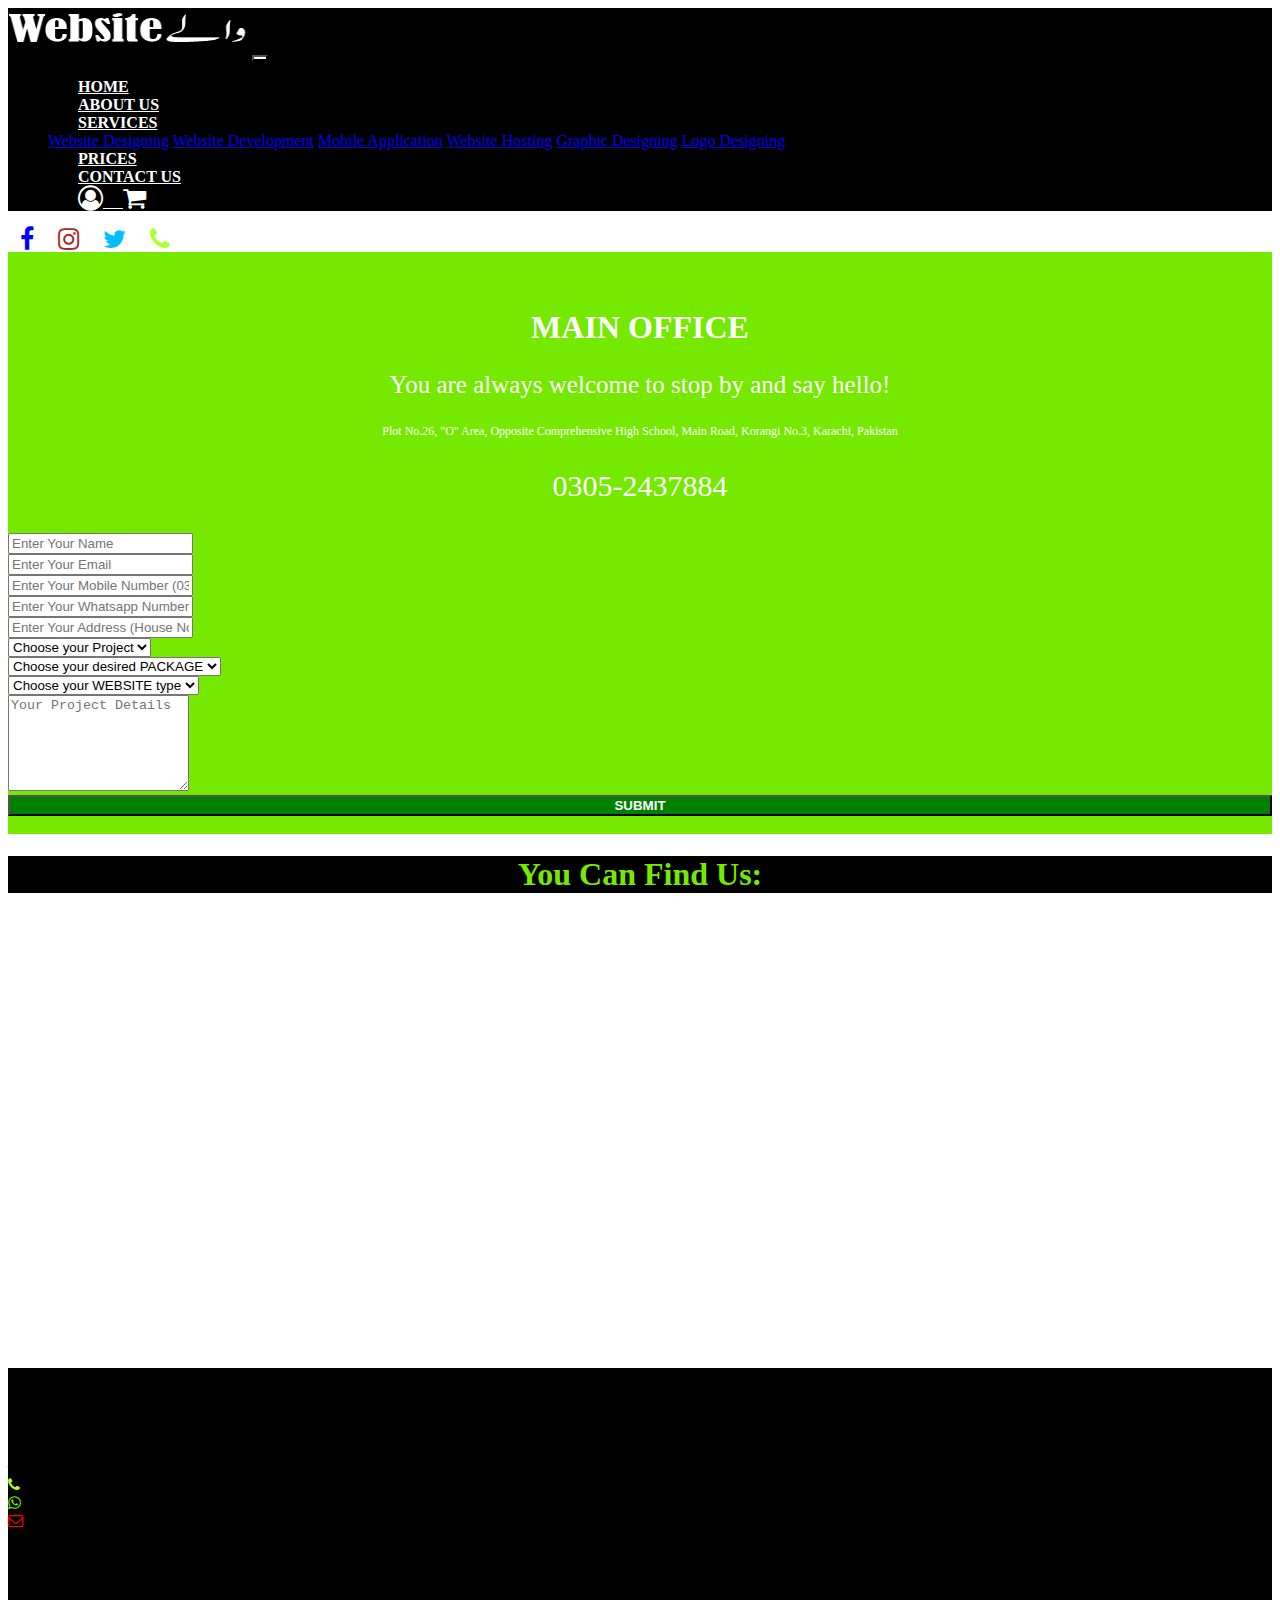
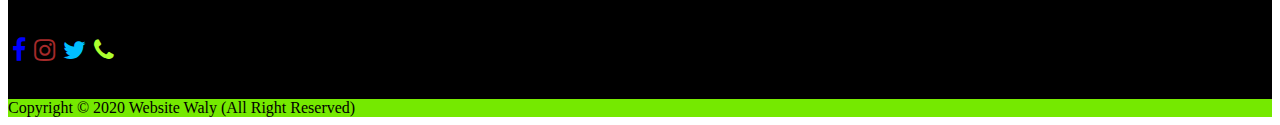
<file: contactus.html>
<!DOCTYPE html>
<html>

<head>
    <title>Contact Website Waly / Website Development Company in PAKISTAN</title>
    <link rel="stylesheet" href="https://stackpath.bootstrapcdn.com/bootstrap/4.5.0/css/bootstrap.min.css"
        integrity="sha384-9aIt2nRpC12Uk9gS9baDl411NQApFmC26EwAOH8WgZl5MYYxFfc+NcPb1dKGj7Sk" crossorigin="anonymous">
    <link rel="stylesheet" href="https://cdnjs.cloudflare.com/ajax/libs/font-awesome/4.7.0/css/font-awesome.min.css">
    <link rel="stylesheet" href="style.css">
</head>

<body>
    <nav class="navbar navbar-expand-lg navbar-light bg-light">
        <a class="navbar-brand" href="#"><img src="images/logo.png" width="240px" height="50px"></a>
        <button class="navbar-toggler" type="button" data-toggle="collapse" data-target="#navbarText"
            aria-controls="navbarText" aria-expanded="false" aria-label="Toggle navigation">
            <span class="navbar-toggler-icon"></span>
        </button>
        <div class="collapse navbar-collapse" id="navbarText">
            <ul class="navbar-nav mr-auto">
            </ul>
            <span class="navbar-text">
                <ul class="navbar-nav mr-auto">
                    <li class="nav-item active">
                        <a class="nav-link" href="index.html">HOME <span class="sr-only">(current)</span></a>
                    </li>
                    <li class="nav-item">
                        <a class="nav-link" href="aboutus.html">ABOUT US</a>
                    </li>
                    <li class="nav-item dropdown">
                        <a class="nav-link dropdown-toggle" href="#" id="navbarDropdown" role="button"
                            data-toggle="dropdown" aria-haspopup="true" aria-expanded="false">
                            SERVICES
                        </a>
                        <div class="dropdown-menu" aria-labelledby="navbarDropdown">
                            <a class="dropdown-item" href="webdesigning.html">Website Designing</a>
                            <a class="dropdown-item" href="webdevelopment.html">Website Development</a>
                            <a class="dropdown-item" href="mobileapp.html">Mobile Application</a>
                            <a class="dropdown-item" href="webhosting.html">Website Hosting</a>
                            <a class="dropdown-item" href="graphic.html">Graphic Designing</a>
                            <a class="dropdown-item" href="logo.html">Logo Designing</a>
                        </div>
                    </li>
                    <li class="nav-item">
                        <a class="nav-link" href="prices.html">PRICES</a>
                    </li>
                    <li class="nav-item">
                        <a class="nav-link" href="contactus.html">CONTACT US</a>
                    </li>
                    <li class="nav-item">
                        <a class="nav-link" href="#"><i class="fa fa-user-circle-o" aria-hidden="true"></i> &nbsp;
                            &nbsp; <i class="fa fa-shopping-cart" aria-hidden="true"></i>
                        </a>
                    </li>
                </ul>
            </span>
        </div>
    </nav>
    <div class="container-fluid" id="g">
        <div class="row">
            <div class="col">
                &nbsp; &nbsp;<a href="https://www.facebook.com/websitewaly"><i class="fa fa-facebook" aria-hidden="true"></i></a>&nbsp; &nbsp; &nbsp;
                <a href="https://www.instagram.com/websitewaly/"><i class="fa fa-instagram" aria-hidden="true"></i></a>&nbsp; &nbsp; &nbsp;
                <a href="https://twitter.com/website_waly/"><i class="fa fa-twitter" aria-hidden="true"></i></a>&nbsp; &nbsp; &nbsp;
                <a href=""><i class="fa fa-phone" aria-hidden="true"></i></a>
            </div>
        </div>
    </div>



    <div class="container-fluid" id="contactform">
        <br><br>
            <h1 id="mainoffice">MAIN OFFICE</h1>
            <p id="offer">You are always welcome to stop by and say hello!</p>
            <p id="address">Plot No.26, "O" Area, Opposite Comprehensive High School, Main Road, Korangi No.3, Karachi, Pakistan</p>
            <p id="number">0305-2437884</p>
        
        <div class="container">
            <form>
                <div class="form-row">
                    <div class="form-group col-md-6">
                        <input required type="text" class="form-control" maxlength="50" placeholder="Enter Your Name">
                    </div>
                    <div class="form-group col-md-6">
                        <input required type="email" class="form-control" maxlength="50" placeholder="Enter Your Email">
                    </div>
                </div>
                <div class="form-row">
                    <div class="form-group col-md-6">
                        <input required type="text" class="form-control" maxlength="12"
                            placeholder="Enter Your Mobile Number (0305-2437884)">
                    </div>
                    <div class="form-group col-md-6">
                        <input type="text" class="form-control" maxlength="12"
                            placeholder="Enter Your Whatsapp Number (0305-2437884)">
                    </div>
                </div>
                <div class="form-group">
                    <input type="text" class="form-control"
                        placeholder="Enter Your Address (House No, Area, Town, City/State, Country)">
                </div>



                <div class="form-row">
                    <div class="form-group col-md-4">
                        <select required id="inputState" class="form-control">
                            <option selected>Choose your Project</option>
                            <option>Website</option>
                            <option>Mobile Application</option>
                            <option>Web Hosting</option>
                            <option>logo</option>
                            <option>Brochure</option>
                            <option>Banner</option>
                            <option>Other</option>
                        </select>
                    </div>
                    <div required class="form-group col-md-4">
                        <select id="inputState" class="form-control">
                            <option selected>Choose your desired PACKAGE</option>
                            <option>Basic</option>
                            <option>Standard</option>
                            <option>Corporate</option>
                            <option>Premium</option>
                        </select>
                    </div>
                    <div class="form-group col-md-4">
                        <select id="inputState" class="form-control">
                            <option selected>Choose your WEBSITE type</option>
                            <option>E-Commerce</option>
                            <option>Educational</option>
                            <option>Clinic</option>
                            <option>Fashion</option>
                            <option>GYM</option>
                            <option>Restaurant</option>
                            <option>Other</option>
                        </select>
                    </div>
                </div>
                <div class="form-group">
                    <div class="mb-3">
                        <textarea rows="6" class="form-control" id="validationTextarea"
                            placeholder="Your Project Details" required></textarea>
                    </div>
                </div>
            </form><a href="alhamdulillah.html"><button type="submit" class="btn submitbutton">SUBMIT</button></a><br><br>
        </div>
    </div>
    
    <div class="container-fluid footer">
        <h1 class="ab">You Can Find Us:</h1>
    </div>
    <div class="container-fluid">
        <iframe id="map"
            src="https://www.google.com/maps/embed?pb=!1m18!1m12!1m3!1d3621.1245166504996!2d67.14632255029454!3d24.825415052697615!2m3!1f0!2f0!3f0!3m2!1i1024!2i768!4f13.1!3m3!1m2!1s0x3eb33b4cf6cc7dc1%3A0xfdb7c95e2495f5f3!2sEngr.%20Usama%20Aqeel!5e0!3m2!1sen!2s!4v1590262312399!5m2!1sen!2s"
            width="600" height="450" frameborder="0" style="border:0;" allowfullscreen="" aria-hidden="false"
            tabindex="0"></iframe>
    </div>

    <div class="container-fluid text-white footer">
        <div class="container">
            <div class="row">
                <div class="col col-xl-5 col-lg-5 col-md-5 col-sm-12 col-12"><br><br><br>
                    Head Office, <br>
                    Plot No.26, "O" Area, Opposite Comprehensive High School, Main Road, Korangi No.3, Karachi, Pakistan
                    <br>
                    <i class="fa fa-globe f" aria-hidden="true"></i></i>&nbsp;+92305243784 <br>
                    <i class="fa fa-phone f" aria-hidden="true"></i>&nbsp; 0305-2437884 <br>
                    <i class="fa fa-whatsapp f" aria-hidden="true"></i></i>&nbsp; 0305-2437884 <br>
                    <i class="fa fa-envelope-o f" aria-hidden="true"></i>&nbsp websitewaly@gmail.com <br>
                </div>
                <div class="col col-xl-4 col-lg-4 col-md-4 col-sm-12 col-12"><br><br>
                    Useful Links
                    <div class="progress">
                        <div class="progress-bar bg" role="progressbar" style="width: 25%" aria-valuenow="25"
                            aria-valuemin="0" aria-valuemax="100"></div>
                    </div>
                </div>
                <div class="col col-xl-3 col-lg-3 col-md-3 col-sm-12 col-12"><br><br>
                    Contact With Us <br>
                    &nbsp;<a href="https://www.facebook.com/websitewaly"><i class="fa fa-facebook" aria-hidden="true"></i></a>&nbsp;
                    <a href="https://www.instagram.com/websitewaly/"><i class="fa fa-instagram" aria-hidden="true"></i></a>&nbsp;
                    <a href="https://twitter.com/website_waly/"><i class="fa fa-twitter" aria-hidden="true"></i></a>&nbsp;
                    <a href=""><i class="fa fa-phone" aria-hidden="true"></i></a>
                </div>
            </div><br><br>
        </div>
    </div>

    <div class="container-fluid foot">
        <div class="container text-white">
            <div class="row">
                Copyright © 2020 Website Waly (All Right Reserved)
            </div>
        </div>
    </div>











    <script src="https://code.jquery.com/jquery-3.5.1.slim.min.js"
        integrity="sha384-DfXdz2htPH0lsSSs5nCTpuj/zy4C+OGpamoFVy38MVBnE+IbbVYUew+OrCXaRkfj"
        crossorigin="anonymous"></script>
    <script src="https://cdn.jsdelivr.net/npm/popper.js@1.16.0/dist/umd/popper.min.js"
        integrity="sha384-Q6E9RHvbIyZFJoft+2mJbHaEWldlvI9IOYy5n3zV9zzTtmI3UksdQRVvoxMfooAo"
        crossorigin="anonymous"></script>
    <script src="https://stackpath.bootstrapcdn.com/bootstrap/4.5.0/js/bootstrap.min.js"
        integrity="sha384-OgVRvuATP1z7JjHLkuOU7Xw704+h835Lr+6QL9UvYjZE3Ipu6Tp75j7Bh/kR0JKI"
        crossorigin="anonymous"></script>
</body>

</html>
</file>
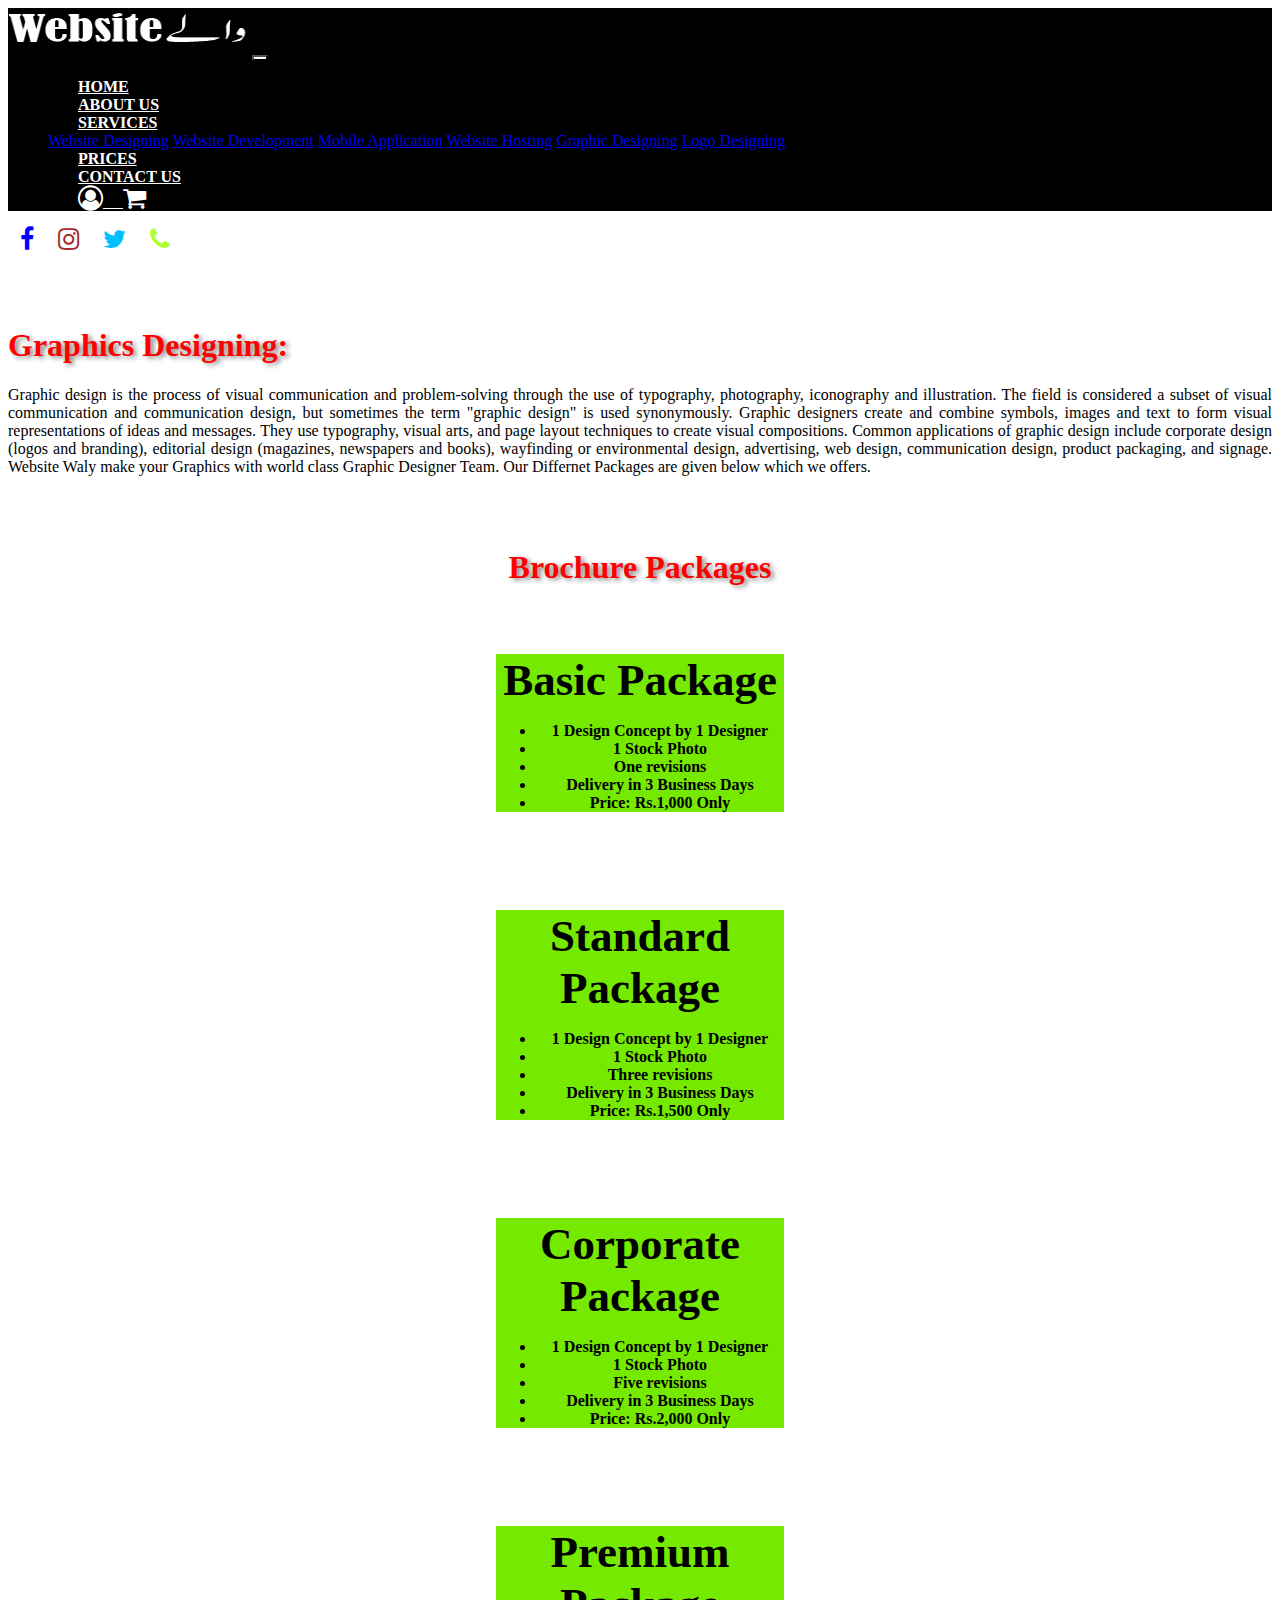
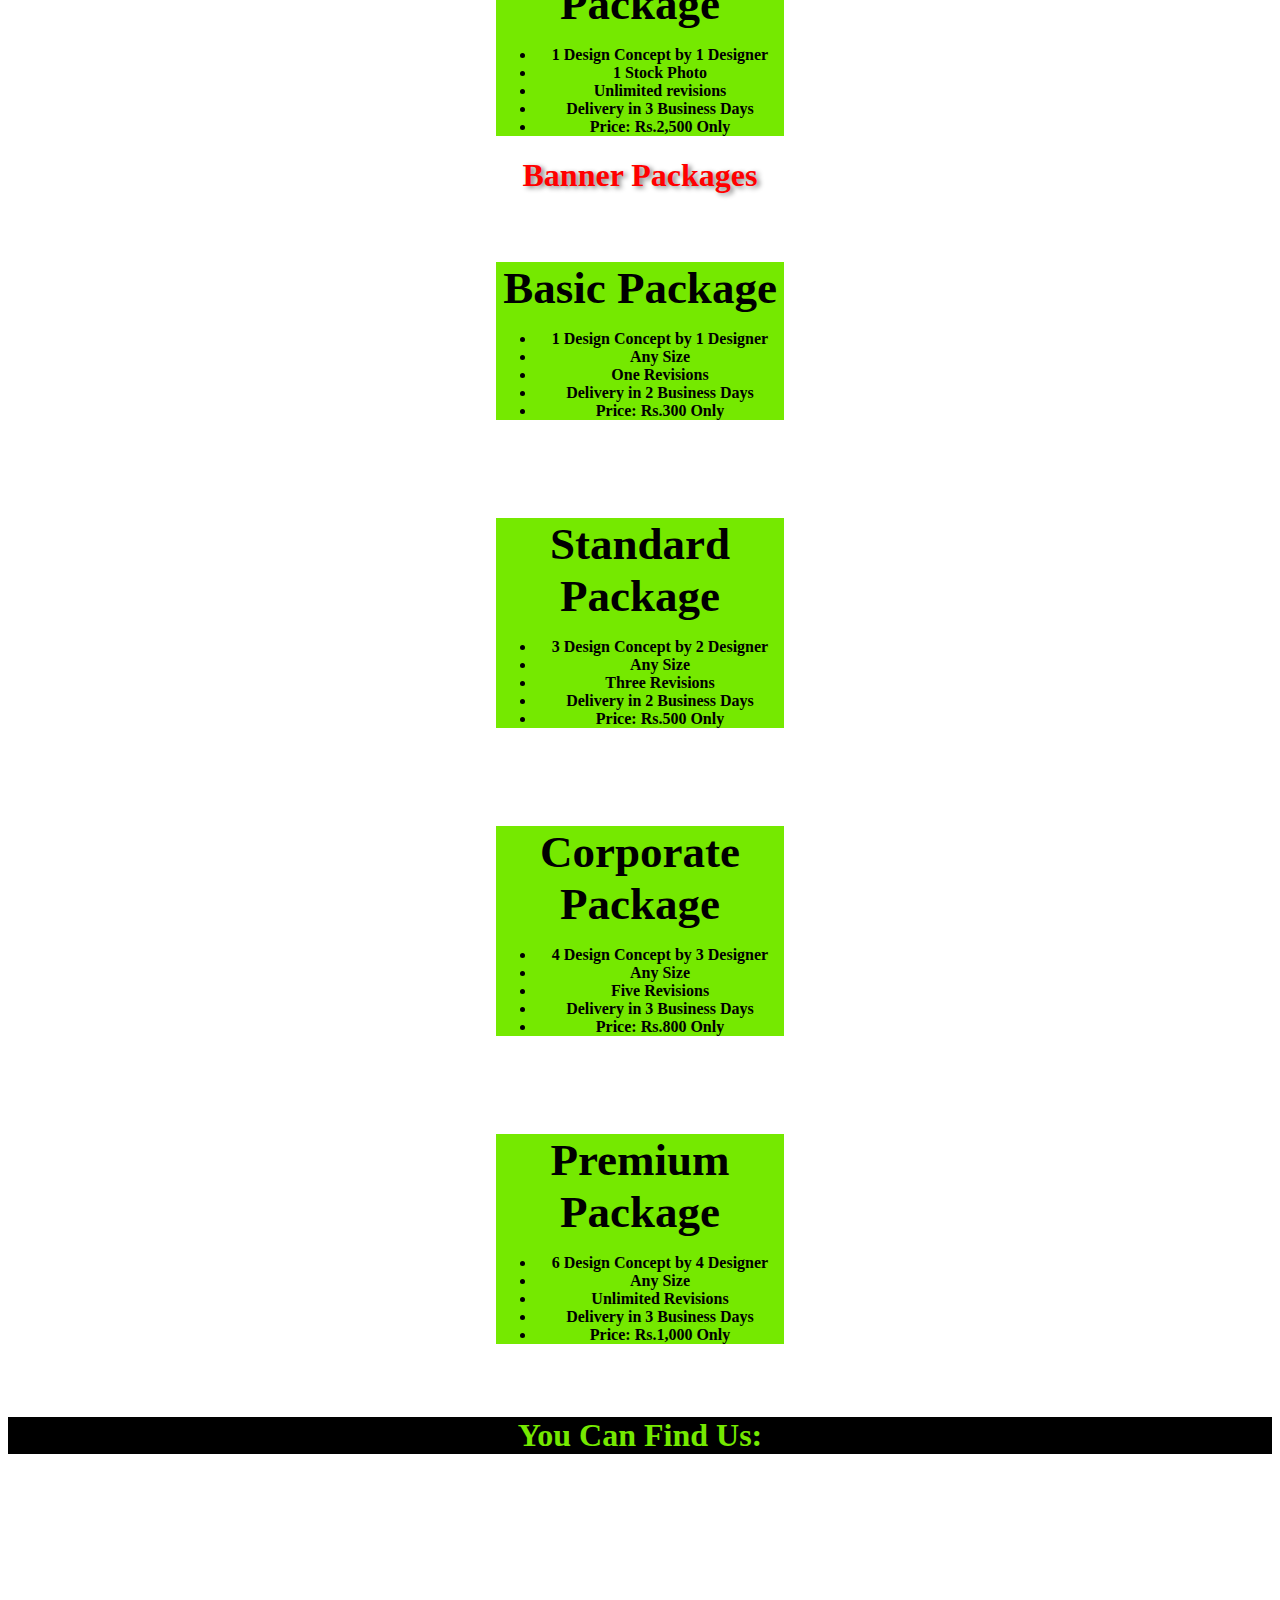
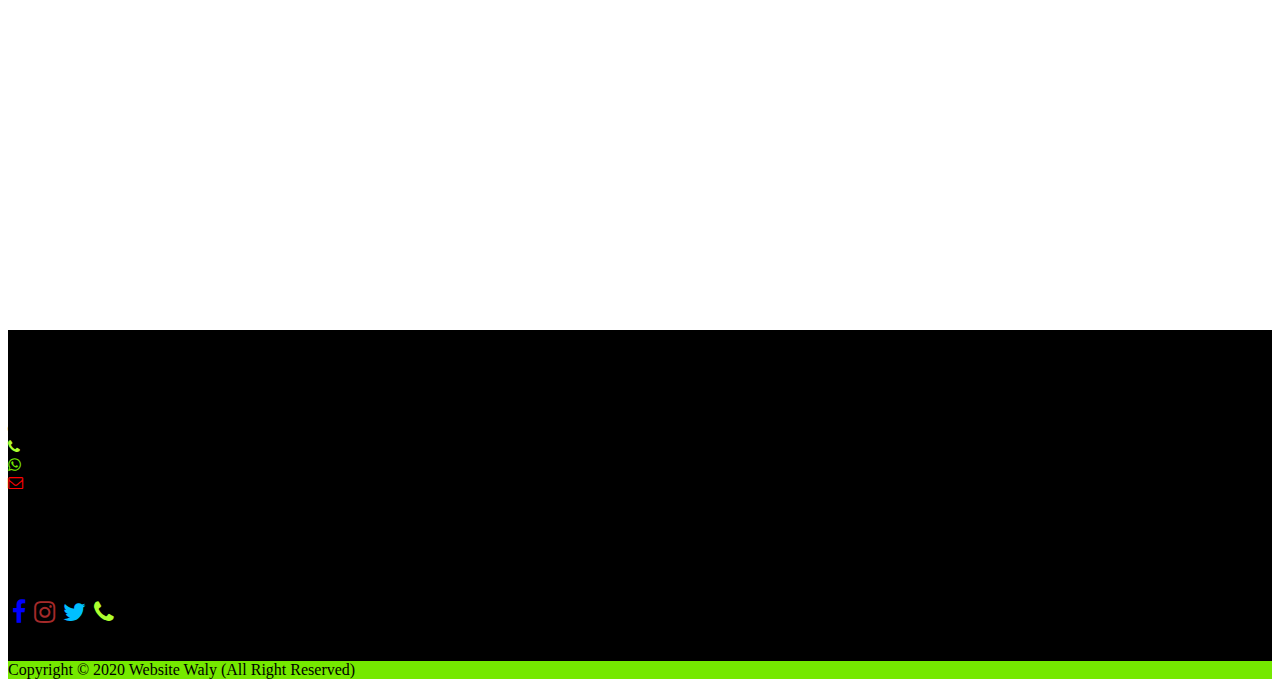
<file: graphic.html>
<!DOCTYPE html>
<html>

<head>
    <title>Contact Website Waly / Website Development Company in PAKISTAN</title>
    <link rel="stylesheet" href="https://stackpath.bootstrapcdn.com/bootstrap/4.5.0/css/bootstrap.min.css"
        integrity="sha384-9aIt2nRpC12Uk9gS9baDl411NQApFmC26EwAOH8WgZl5MYYxFfc+NcPb1dKGj7Sk" crossorigin="anonymous">
    <link rel="stylesheet" href="https://cdnjs.cloudflare.com/ajax/libs/font-awesome/4.7.0/css/font-awesome.min.css">
    <link rel="stylesheet" href="style.css">
</head>

<body>
    <nav class="navbar navbar-expand-lg navbar-light bg-light">
        <a class="navbar-brand" href="#"><img src="images/logo.png" width="240px" height="50px"></a>
        <button class="navbar-toggler" type="button" data-toggle="collapse" data-target="#navbarText"
            aria-controls="navbarText" aria-expanded="false" aria-label="Toggle navigation">
            <span class="navbar-toggler-icon"></span>
        </button>
        <div class="collapse navbar-collapse" id="navbarText">
            <ul class="navbar-nav mr-auto">
            </ul>
            <span class="navbar-text">
                <ul class="navbar-nav mr-auto">
                    <li class="nav-item active">
                        <a class="nav-link" href="index.html">HOME <span class="sr-only">(current)</span></a>
                    </li>
                    <li class="nav-item">
                        <a class="nav-link" href="aboutus.html">ABOUT US</a>
                    </li>
                    <li class="nav-item dropdown">
                        <a class="nav-link dropdown-toggle" href="#" id="navbarDropdown" role="button"
                            data-toggle="dropdown" aria-haspopup="true" aria-expanded="false">
                            SERVICES
                        </a>
                        <div class="dropdown-menu" aria-labelledby="navbarDropdown">
                            <a class="dropdown-item" href="webdesigning.html">Website Designing</a>
                            <a class="dropdown-item" href="webdevelopment.html">Website Development</a>
                            <a class="dropdown-item" href="mobileapp.html">Mobile Application</a>
                            <a class="dropdown-item" href="webhosting.html">Website Hosting</a>
                            <a class="dropdown-item" href="graphic.html">Graphic Designing</a>
                            <a class="dropdown-item" href="logo.html">Logo Designing</a>
                        </div>
                    </li>
                    <li class="nav-item">
                        <a class="nav-link" href="prices.html">PRICES</a>
                    </li>
                    <li class="nav-item">
                        <a class="nav-link" href="contactus.html">CONTACT US</a>
                    </li>
                    <li class="nav-item">
                        <a class="nav-link" href="#"><i class="fa fa-user-circle-o" aria-hidden="true"></i> &nbsp;
                            &nbsp; <i class="fa fa-shopping-cart" aria-hidden="true"></i>
                        </a>
                    </li>
                </ul>
            </span>
        </div>
    </nav>
    <div class="container-fluid" id="g">
        <div class="row">
            <div class="col">
                &nbsp; &nbsp;<a href="https://www.facebook.com/websitewaly"><i class="fa fa-facebook"
                        aria-hidden="true"></i></a>&nbsp; &nbsp; &nbsp;
                <a href="https://www.instagram.com/websitewaly/"><i class="fa fa-instagram"
                        aria-hidden="true"></i></a>&nbsp; &nbsp; &nbsp;
                <a href="https://twitter.com/website_waly/"><i class="fa fa-twitter" aria-hidden="true"></i></a>&nbsp;
                &nbsp; &nbsp;
                <a href=""><i class="fa fa-phone" aria-hidden="true"></i></a>
            </div>
        </div>
    </div>



    <div class="container"><br><br><br>
        <h1 class="wee">Graphics Designing:</h1>
        <p id="logo">Graphic design is the process of visual communication and problem-solving through the use of
            typography, photography, iconography and illustration. The field is considered a subset of visual
            communication and communication design, but sometimes the term "graphic design" is used synonymously.
            Graphic designers create and combine symbols, images and text to form visual representations of ideas and
            messages.

            They use typography, visual arts, and page layout techniques to create visual compositions. Common
            applications of graphic design include corporate design (logos and branding), editorial design (magazines,
            newspapers and books), wayfinding or environmental design, advertising, web design, communication design,
            product packaging, and signage. Website
            Waly make your Graphics with world class Graphic Designer Team. Our Differnet Packages are given below which we offers.</p>
    </div>





<br><br>
    <div class="container-fluid">
        <h1 class="mee"> Brochure Packages</h1>
        <div class="row">
            <div class="col col-12 col-sm-12 col-md-6 col-lg-3 col-xl-3"><br><br>
                <div class="card" style="width: 18rem;" id="card-package">
                    <div class="card-header dis" id="card-header-package">
                        Basic Package
                    </div>
                    <ul class="list-group list-group-flush">
                        <li class="list-group-item">1 Design Concept by 1 Designer</li>
                        <li class="list-group-item">1 Stock Photo</li>
                        <li class="list-group-item">One revisions</li>
                        <li class="list-group-item">Delivery in 3 Business Days</li>
                        <li class="list-group-item">Price: Rs.1,000 Only</li>
                    </ul>
                </div><br><br>
            </div>
            <div class="col col-12 col-sm-12 col-md-6 col-lg-3 col-xl-3"><br><br>
                <div class="card" style="width: 18rem;" id="card-package">
                    <div class="card-header dis" id="card-header-package">
                        Standard Package
                    </div>
                    <ul class="list-group list-group-flush">
                        <li class="list-group-item">1 Design Concept by 1 Designer</li>
                        <li class="list-group-item">1 Stock Photo</li>
                        <li class="list-group-item">Three revisions</li>
                        <li class="list-group-item">Delivery in 3 Business Days</li>
                        <li class="list-group-item">Price: Rs.1,500 Only</li>
                    </ul>
                </div><br><br>
            </div>
            <div class="col col-12 col-sm-12 col-md-6 col-lg-3 col-xl-3"><br><br>
                <div class="card" style="width: 18rem;" id="card-package">
                    <div class="card-header dis" id="card-header-package">
                        Corporate Package
                    </div>
                    <ul class="list-group list-group-flush">
                        <li class="list-group-item">1 Design Concept by 1 Designer</li>
                        <li class="list-group-item">1 Stock Photo</li>
                        <li class="list-group-item">Five revisions</li>
                        <li class="list-group-item">Delivery in 3 Business Days</li>
                        <li class="list-group-item">Price: Rs.2,000 Only</li>
                    </ul>
                </div><br><br>
            </div>
            <div class="col col-12 col-sm-12 col-md-6 col-lg-3 col-xl-3"><br><br>
                <div class="card" style="width: 18rem;" id="card-package">
                    <div class="card-header dis" id="card-header-package">
                        Premium Package
                    </div>
                    <ul class="list-group list-group-flush">
                        <li class="list-group-item">1 Design Concept by 1 Designer</li>
                        <li class="list-group-item">1 Stock Photo</li>
                        <li class="list-group-item">Unlimited revisions</li>
                        <li class="list-group-item">Delivery in 3 Business Days</li>
                        <li class="list-group-item">Price: Rs.2,500 Only</li>
                    </ul>
                </div>
            </div>
        </div>
        <h1 class="mee">Banner Packages</h1>
        <div class="row">
            <div class="col col-12 col-sm-12 col-md-6 col-lg-3 col-xl-3"><br><br>
                <div class="card" style="width: 18rem;" id="card-package">
                    <div class="card-header dis" id="card-header-package">
                        Basic Package
                    </div>
                    <ul class="list-group list-group-flush">
                        <li class="list-group-item">1 Design Concept by 1 Designer</li>
                        <li class="list-group-item">Any Size</li>
                        <li class="list-group-item">One Revisions</li>
                        <li class="list-group-item">Delivery in 2 Business Days</li>
                        <li class="list-group-item">Price: Rs.300 Only</li>
                    </ul>
                </div><br><br>
            </div>
            <div class="col col-12 col-sm-12 col-md-6 col-lg-3 col-xl-3"><br><br>
                <div class="card" style="width: 18rem;" id="card-package">
                    <div class="card-header dis" id="card-header-package">
                        Standard Package
                    </div>
                    <ul class="list-group list-group-flush">
                        <li class="list-group-item">3 Design Concept by 2 Designer</li>
                        <li class="list-group-item">Any Size</li>
                        <li class="list-group-item">Three Revisions</li>
                        <li class="list-group-item">Delivery in 2 Business Days</li>
                        <li class="list-group-item">Price: Rs.500 Only</li>
                    </ul>
                </div><br><br>
            </div>
            <div class="col col-12 col-sm-12 col-md-6 col-lg-3 col-xl-3"><br><br>
                <div class="card" style="width: 18rem;" id="card-package">
                    <div class="card-header dis" id="card-header-package">
                        Corporate Package
                    </div>
                    <ul class="list-group list-group-flush">
                        <li class="list-group-item">4 Design Concept by 3 Designer</li>
                        <li class="list-group-item">Any Size</li>
                        <li class="list-group-item">Five Revisions</li>
                        <li class="list-group-item">Delivery in 3 Business Days</li>
                        <li class="list-group-item">Price: Rs.800 Only</li>
                    </ul>
                </div><br><br>
            </div>
            <div class="col col-12 col-sm-12 col-md-6 col-lg-3 col-xl-3"><br><br>
                <div class="card" style="width: 18rem;" id="card-package">
                    <div class="card-header dis" id="card-header-package">
                        Premium Package
                    </div>
                    <ul class="list-group list-group-flush">
                        <li class="list-group-item">6 Design Concept by 4 Designer</li>
                        <li class="list-group-item">Any Size</li>
                        <li class="list-group-item">Unlimited Revisions</li>
                        <li class="list-group-item">Delivery in 3 Business Days</li>
                        <li class="list-group-item">Price: Rs.1,000 Only</li>
                    </ul>
                </div><br><br>
            </div>
        </div>
    </div>



    <div class="container-fluid footer">
        <h1 class="ab">You Can Find Us:</h1>
    </div>
    <div class="container-fluid">
        <iframe id="map"
            src="https://www.google.com/maps/embed?pb=!1m18!1m12!1m3!1d3621.1245166504996!2d67.14632255029454!3d24.825415052697615!2m3!1f0!2f0!3f0!3m2!1i1024!2i768!4f13.1!3m3!1m2!1s0x3eb33b4cf6cc7dc1%3A0xfdb7c95e2495f5f3!2sEngr.%20Usama%20Aqeel!5e0!3m2!1sen!2s!4v1590262312399!5m2!1sen!2s"
            width="600" height="450" frameborder="0" style="border:0;" allowfullscreen="" aria-hidden="false"
            tabindex="0"></iframe>
    </div>

    <div class="container-fluid text-white footer">
        <div class="container">
            <div class="row">
                <div class="col col-xl-5 col-lg-5 col-md-5 col-sm-12 col-12"><br><br><br>
                    Head Office, <br>
                    Plot No.26, "O" Area, Opposite Comprehensive High School, Main Road, Korangi No.3, Karachi, Pakistan
                    <br>
                    <i class="fa fa-globe f" aria-hidden="true"></i></i>&nbsp;+92305243784 <br>
                    <i class="fa fa-phone f" aria-hidden="true"></i>&nbsp; 0305-2437884 <br>
                    <i class="fa fa-whatsapp f" aria-hidden="true"></i></i>&nbsp; 0305-2437884 <br>
                    <i class="fa fa-envelope-o f" aria-hidden="true"></i>&nbsp websitewaly@gmail.com <br>
                </div>
                <div class="col col-xl-4 col-lg-4 col-md-4 col-sm-12 col-12"><br><br>
                    Useful Links
                    <div class="progress">
                        <div class="progress-bar bg" role="progressbar" style="width: 25%" aria-valuenow="25"
                            aria-valuemin="0" aria-valuemax="100"></div>
                    </div>
                </div>
                <div class="col col-xl-3 col-lg-3 col-md-3 col-sm-12 col-12"><br><br>
                    Contact With Us <br>
                    &nbsp;<a href="https://www.facebook.com/websitewaly"><i class="fa fa-facebook"
                            aria-hidden="true"></i></a>&nbsp;
                    <a href="https://www.instagram.com/websitewaly/"><i class="fa fa-instagram"
                            aria-hidden="true"></i></a>&nbsp;
                    <a href="https://twitter.com/website_waly/"><i class="fa fa-twitter"
                            aria-hidden="true"></i></a>&nbsp;
                    <a href=""><i class="fa fa-phone" aria-hidden="true"></i></a>
                </div>
            </div><br><br>
        </div>
    </div>

    <div class="container-fluid foot">
        <div class="container text-white">
            <div class="row">
                Copyright © 2020 Website Waly (All Right Reserved)
            </div>
        </div>
    </div>











    <script src="https://code.jquery.com/jquery-3.5.1.slim.min.js"
        integrity="sha384-DfXdz2htPH0lsSSs5nCTpuj/zy4C+OGpamoFVy38MVBnE+IbbVYUew+OrCXaRkfj"
        crossorigin="anonymous"></script>
    <script src="https://cdn.jsdelivr.net/npm/popper.js@1.16.0/dist/umd/popper.min.js"
        integrity="sha384-Q6E9RHvbIyZFJoft+2mJbHaEWldlvI9IOYy5n3zV9zzTtmI3UksdQRVvoxMfooAo"
        crossorigin="anonymous"></script>
    <script src="https://stackpath.bootstrapcdn.com/bootstrap/4.5.0/js/bootstrap.min.js"
        integrity="sha384-OgVRvuATP1z7JjHLkuOU7Xw704+h835Lr+6QL9UvYjZE3Ipu6Tp75j7Bh/kR0JKI"
        crossorigin="anonymous"></script>
</body>

</html>
</file>
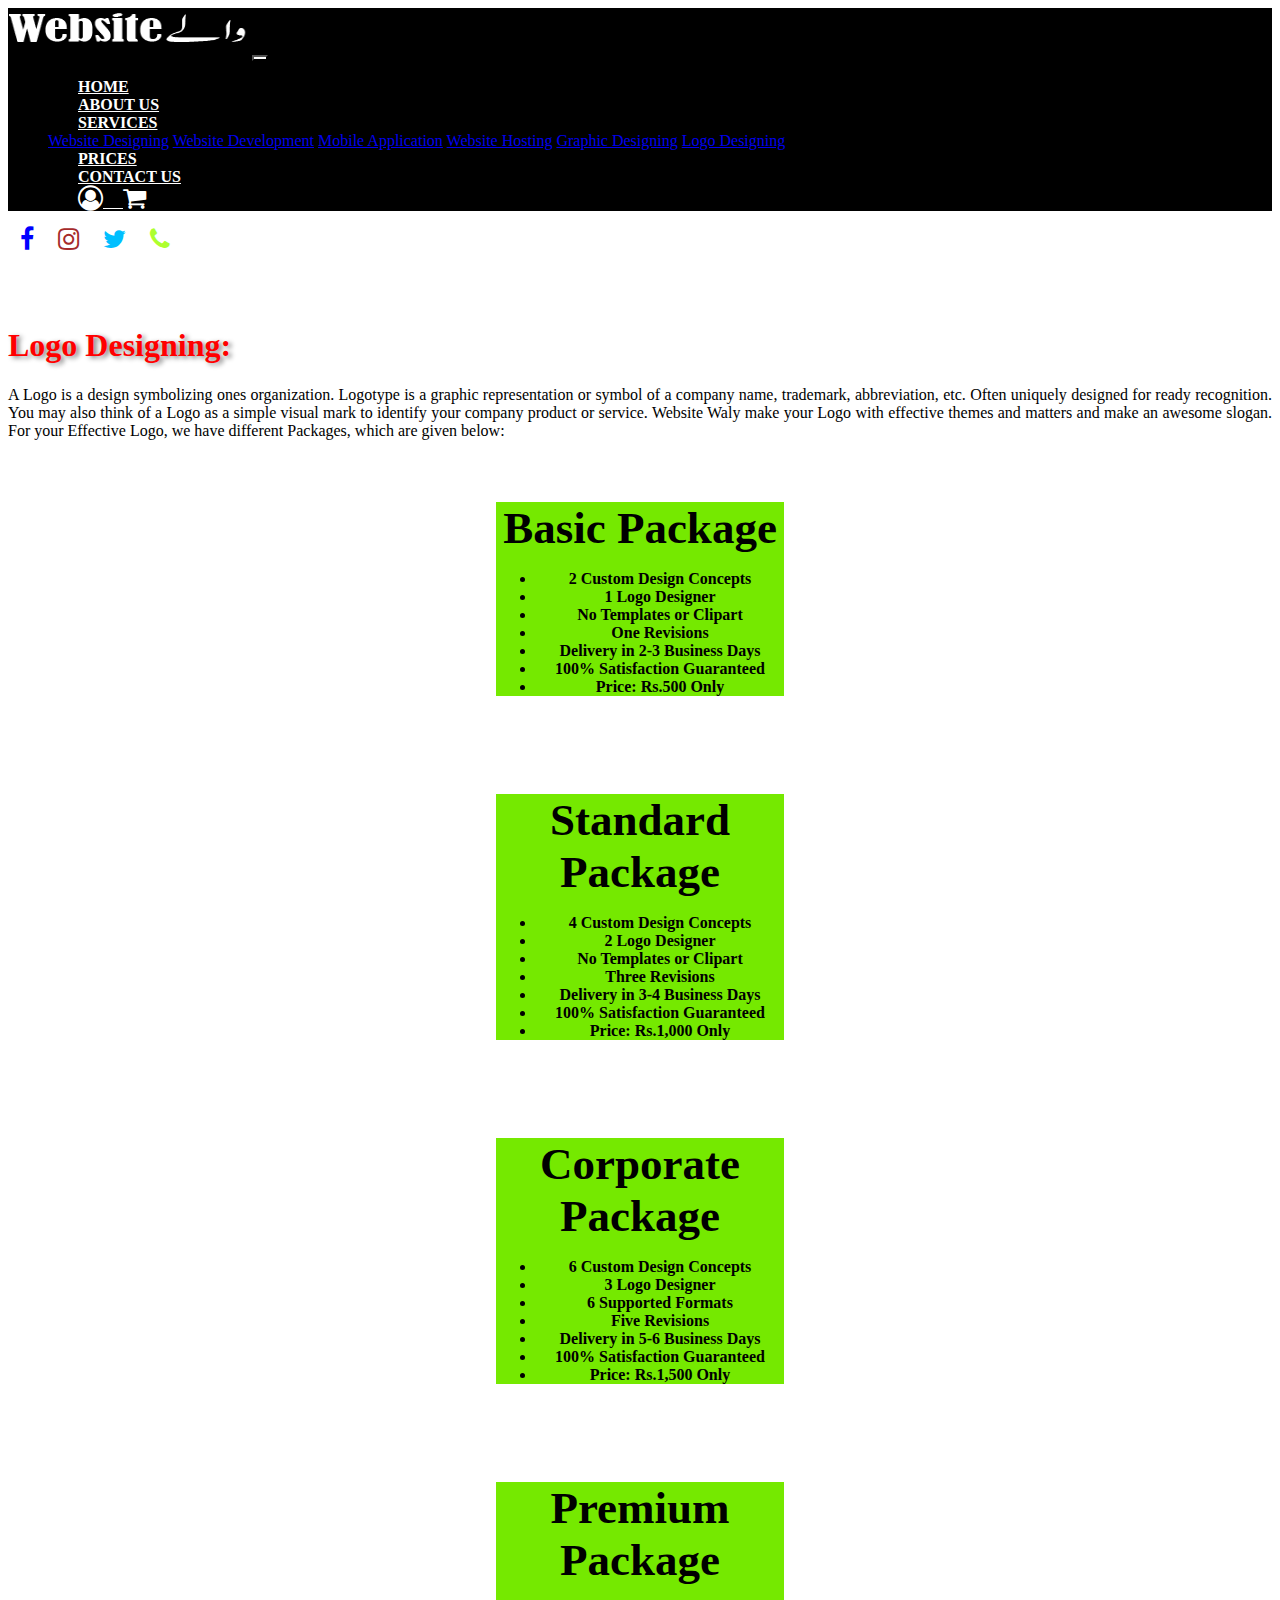
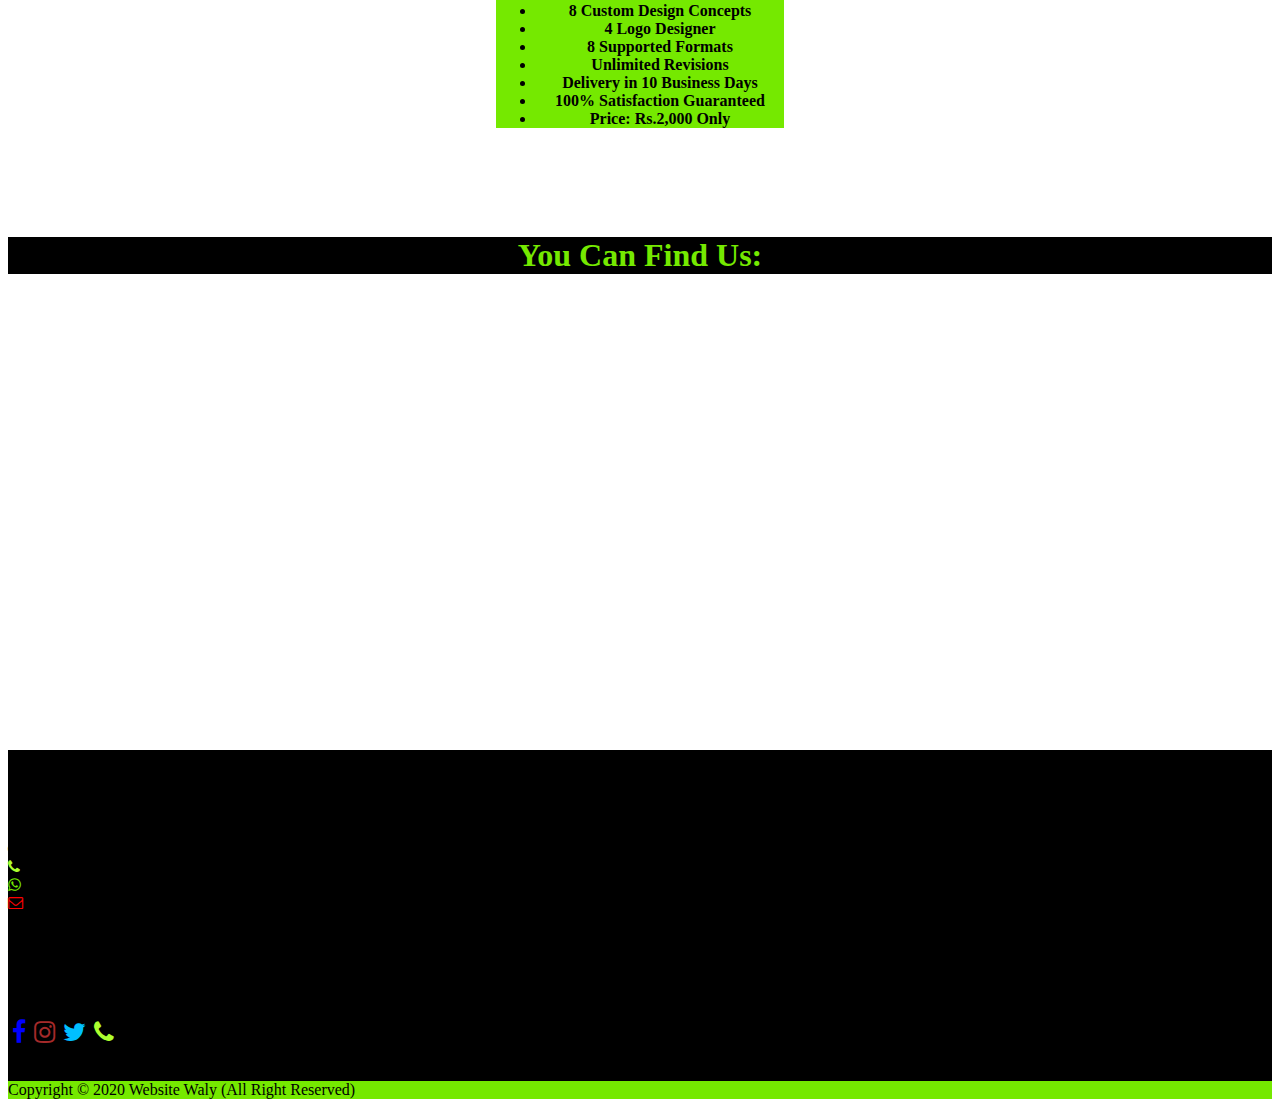
<file: logo.html>
<!DOCTYPE html>
<html>

<head>
    <title>Contact Website Waly / Website Development Company in PAKISTAN</title>
    <link rel="stylesheet" href="https://stackpath.bootstrapcdn.com/bootstrap/4.5.0/css/bootstrap.min.css"
        integrity="sha384-9aIt2nRpC12Uk9gS9baDl411NQApFmC26EwAOH8WgZl5MYYxFfc+NcPb1dKGj7Sk" crossorigin="anonymous">
    <link rel="stylesheet" href="https://cdnjs.cloudflare.com/ajax/libs/font-awesome/4.7.0/css/font-awesome.min.css">
    <link rel="stylesheet" href="style.css">
</head>

<body>
    <nav class="navbar navbar-expand-lg navbar-light bg-light">
        <a class="navbar-brand" href="#"><img src="images/logo.png" width="240px" height="50px"></a>
        <button class="navbar-toggler" type="button" data-toggle="collapse" data-target="#navbarText"
            aria-controls="navbarText" aria-expanded="false" aria-label="Toggle navigation">
            <span class="navbar-toggler-icon"></span>
        </button>
        <div class="collapse navbar-collapse" id="navbarText">
            <ul class="navbar-nav mr-auto">
            </ul>
            <span class="navbar-text">
                <ul class="navbar-nav mr-auto">
                    <li class="nav-item active">
                        <a class="nav-link" href="index.html">HOME <span class="sr-only">(current)</span></a>
                    </li>
                    <li class="nav-item">
                        <a class="nav-link" href="aboutus.html">ABOUT US</a>
                    </li>
                    <li class="nav-item dropdown">
                        <a class="nav-link dropdown-toggle" href="#" id="navbarDropdown" role="button"
                            data-toggle="dropdown" aria-haspopup="true" aria-expanded="false">
                            SERVICES
                        </a>
                        <div class="dropdown-menu" aria-labelledby="navbarDropdown">
                            <a class="dropdown-item" href="webdesigning.html">Website Designing</a>
                            <a class="dropdown-item" href="webdevelopment.html">Website Development</a>
                            <a class="dropdown-item" href="mobileapp.html">Mobile Application</a>
                            <a class="dropdown-item" href="webhosting.html">Website Hosting</a>
                            <a class="dropdown-item" href="graphic.html">Graphic Designing</a>
                            <a class="dropdown-item" href="logo.html">Logo Designing</a>
                        </div>
                    </li>
                    <li class="nav-item">
                        <a class="nav-link" href="prices.html">PRICES</a>
                    </li>
                    <li class="nav-item">
                        <a class="nav-link" href="contactus.html">CONTACT US</a>
                    </li>
                    <li class="nav-item">
                        <a class="nav-link" href="#"><i class="fa fa-user-circle-o" aria-hidden="true"></i> &nbsp;
                            &nbsp; <i class="fa fa-shopping-cart" aria-hidden="true"></i>
                        </a>
                    </li>
                </ul>
            </span>
        </div>
    </nav>
    <div class="container-fluid" id="g">
        <div class="row">
            <div class="col">
                &nbsp; &nbsp;<a href="https://www.facebook.com/websitewaly"><i class="fa fa-facebook"
                        aria-hidden="true"></i></a>&nbsp; &nbsp; &nbsp;
                <a href="https://www.instagram.com/websitewaly/"><i class="fa fa-instagram"
                        aria-hidden="true"></i></a>&nbsp; &nbsp; &nbsp;
                <a href="https://twitter.com/website_waly/"><i class="fa fa-twitter" aria-hidden="true"></i></a>&nbsp;
                &nbsp; &nbsp;
                <a href=""><i class="fa fa-phone" aria-hidden="true"></i></a>
            </div>
        </div>
    </div>



    <div class="container"><br><br><br>
        <h1 class="wee">Logo Designing:</h1>
        <p id="logo">A Logo is a design symbolizing ones organization. Logotype is a graphic representation
            or symbol of a company name, trademark, abbreviation, etc. Often uniquely designed for ready recognition.
            You may also think of a Logo as a simple visual mark to identify your company product or service. Website
            Waly make your Logo with effective themes and matters and make an awesome slogan. For your Effective Logo,
            we have different Packages, which are given below:</p>
    </div>

    <div class="container-fluid">
        <div class="row">
            <div class="col col-12 col-sm-12 col-md-6 col-lg-3 col-xl-3"><br><br>
                <div class="card" style="width: 18rem;" id="card-package">
                    <div class="card-header dis" id="card-header-package">
                        Basic Package
                    </div>
                    <ul class="list-group list-group-flush">
                        <li class="list-group-item">2 Custom Design Concepts</li>
                        <li class="list-group-item">1 Logo Designer</li>
                        <li class="list-group-item">No Templates or Clipart</li>
                        <li class="list-group-item">One Revisions</li>
                        <li class="list-group-item">Delivery in 2-3 Business Days</li>
                        <li class="list-group-item">100% Satisfaction Guaranteed</li>
                        <li class="list-group-item">Price: Rs.500 Only</li>
                    </ul>
                </div><br><br>
            </div>
            <div class="col col-12 col-sm-12 col-md-6 col-lg-3 col-xl-3"><br><br>
                <div class="card" style="width: 18rem;" id="card-package">
                    <div class="card-header dis" id="card-header-package">
                        Standard Package
                    </div>
                    <ul class="list-group list-group-flush">
                        <li class="list-group-item">4 Custom Design Concepts</li>
                        <li class="list-group-item">2 Logo Designer</li>
                        <li class="list-group-item">No Templates or Clipart</li>
                        <li class="list-group-item">Three Revisions</li>
                        <li class="list-group-item">Delivery in 3-4 Business Days</li>
                        <li class="list-group-item">100% Satisfaction Guaranteed</li>
                        <li class="list-group-item">Price: Rs.1,000 Only</li>
                    </ul>
                </div><br><br>
            </div>
            <div class="col col-12 col-sm-12 col-md-6 col-lg-3 col-xl-3"><br><br>
                <div class="card" style="width: 18rem;" id="card-package">
                    <div class="card-header dis" id="card-header-package">
                        Corporate Package
                    </div>
                    <ul class="list-group list-group-flush">
                        <li class="list-group-item">6 Custom Design Concepts</li>
                        <li class="list-group-item">3 Logo Designer</li>
                        <li class="list-group-item">6 Supported Formats</li>
                        <li class="list-group-item">Five Revisions</li>
                        <li class="list-group-item">Delivery in 5-6 Business Days</li>
                        <li class="list-group-item">100% Satisfaction Guaranteed</li>
                        <li class="list-group-item">Price: Rs.1,500 Only</li>
                    </ul>
                </div><br><br>
            </div>
            <div class="col col-12 col-sm-12 col-md-6 col-lg-3 col-xl-3"><br><br>
                <div class="card" style="width: 18rem;" id="card-package">
                    <div class="card-header dis" id="card-header-package">
                        Premium Package
                    </div>
                    <ul class="list-group list-group-flush">
                        <li class="list-group-item">8 Custom Design Concepts</li>
                        <li class="list-group-item">4 Logo Designer</li>
                        <li class="list-group-item">8 Supported Formats</li>
                        <li class="list-group-item">Unlimited Revisions</li>
                        <li class="list-group-item">Delivery in 10 Business Days</li>
                        <li class="list-group-item">100% Satisfaction Guaranteed</li>
                        <li class="list-group-item">Price: Rs.2,000 Only</li>
                    </ul>
                </div><br><br>
            </div>
        </div>
    </div>






    <br><br>

    <div class="container-fluid footer">
        <h1 class="ab">You Can Find Us:</h1>
    </div>
    <div class="container-fluid">
        <iframe id="map"
            src="https://www.google.com/maps/embed?pb=!1m18!1m12!1m3!1d3621.1245166504996!2d67.14632255029454!3d24.825415052697615!2m3!1f0!2f0!3f0!3m2!1i1024!2i768!4f13.1!3m3!1m2!1s0x3eb33b4cf6cc7dc1%3A0xfdb7c95e2495f5f3!2sEngr.%20Usama%20Aqeel!5e0!3m2!1sen!2s!4v1590262312399!5m2!1sen!2s"
            width="600" height="450" frameborder="0" style="border:0;" allowfullscreen="" aria-hidden="false"
            tabindex="0"></iframe>
    </div>

    <div class="container-fluid text-white footer">
        <div class="container">
            <div class="row">
                <div class="col col-xl-5 col-lg-5 col-md-5 col-sm-12 col-12"><br><br><br>
                    Head Office, <br>
                    Plot No.26, "O" Area, Opposite Comprehensive High School, Main Road, Korangi No.3, Karachi, Pakistan
                    <br>
                    <i class="fa fa-globe f" aria-hidden="true"></i></i>&nbsp;+92305243784 <br>
                    <i class="fa fa-phone f" aria-hidden="true"></i>&nbsp; 0305-2437884 <br>
                    <i class="fa fa-whatsapp f" aria-hidden="true"></i></i>&nbsp; 0305-2437884 <br>
                    <i class="fa fa-envelope-o f" aria-hidden="true"></i>&nbsp websitewaly@gmail.com <br>
                </div>
                <div class="col col-xl-4 col-lg-4 col-md-4 col-sm-12 col-12"><br><br>
                    Useful Links
                    <div class="progress">
                        <div class="progress-bar bg" role="progressbar" style="width: 25%" aria-valuenow="25"
                            aria-valuemin="0" aria-valuemax="100"></div>
                    </div>
                </div>
                <div class="col col-xl-3 col-lg-3 col-md-3 col-sm-12 col-12"><br><br>
                    Contact With Us <br>
                    &nbsp;<a href="https://www.facebook.com/websitewaly"><i class="fa fa-facebook"
                            aria-hidden="true"></i></a>&nbsp;
                    <a href="https://www.instagram.com/websitewaly/"><i class="fa fa-instagram"
                            aria-hidden="true"></i></a>&nbsp;
                    <a href="https://twitter.com/website_waly/"><i class="fa fa-twitter"
                            aria-hidden="true"></i></a>&nbsp;
                    <a href=""><i class="fa fa-phone" aria-hidden="true"></i></a>
                </div>
            </div><br><br>
        </div>
    </div>

    <div class="container-fluid foot">
        <div class="container text-white">
            <div class="row">
                Copyright © 2020 Website Waly (All Right Reserved)
            </div>
        </div>
    </div>











    <script src="https://code.jquery.com/jquery-3.5.1.slim.min.js"
        integrity="sha384-DfXdz2htPH0lsSSs5nCTpuj/zy4C+OGpamoFVy38MVBnE+IbbVYUew+OrCXaRkfj"
        crossorigin="anonymous"></script>
    <script src="https://cdn.jsdelivr.net/npm/popper.js@1.16.0/dist/umd/popper.min.js"
        integrity="sha384-Q6E9RHvbIyZFJoft+2mJbHaEWldlvI9IOYy5n3zV9zzTtmI3UksdQRVvoxMfooAo"
        crossorigin="anonymous"></script>
    <script src="https://stackpath.bootstrapcdn.com/bootstrap/4.5.0/js/bootstrap.min.js"
        integrity="sha384-OgVRvuATP1z7JjHLkuOU7Xw704+h835Lr+6QL9UvYjZE3Ipu6Tp75j7Bh/kR0JKI"
        crossorigin="anonymous"></script>
</body>

</html>
</file>
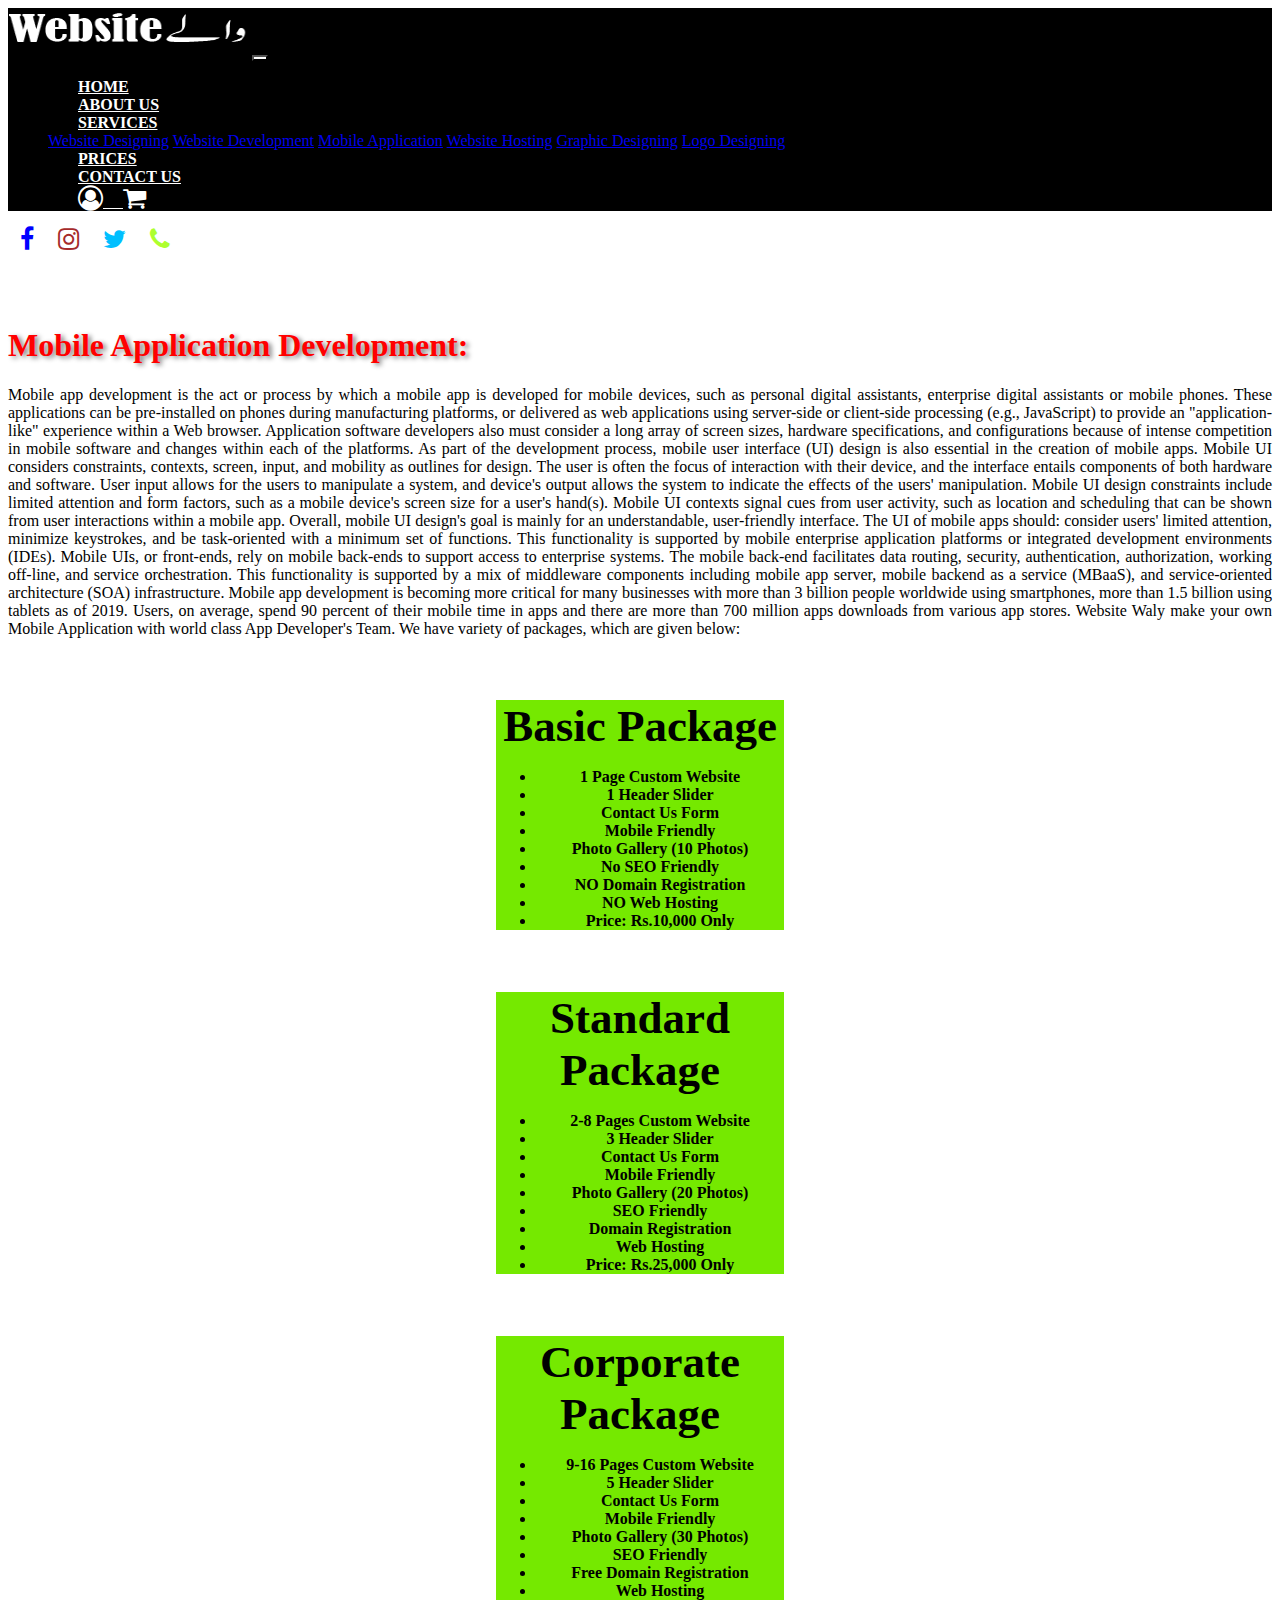
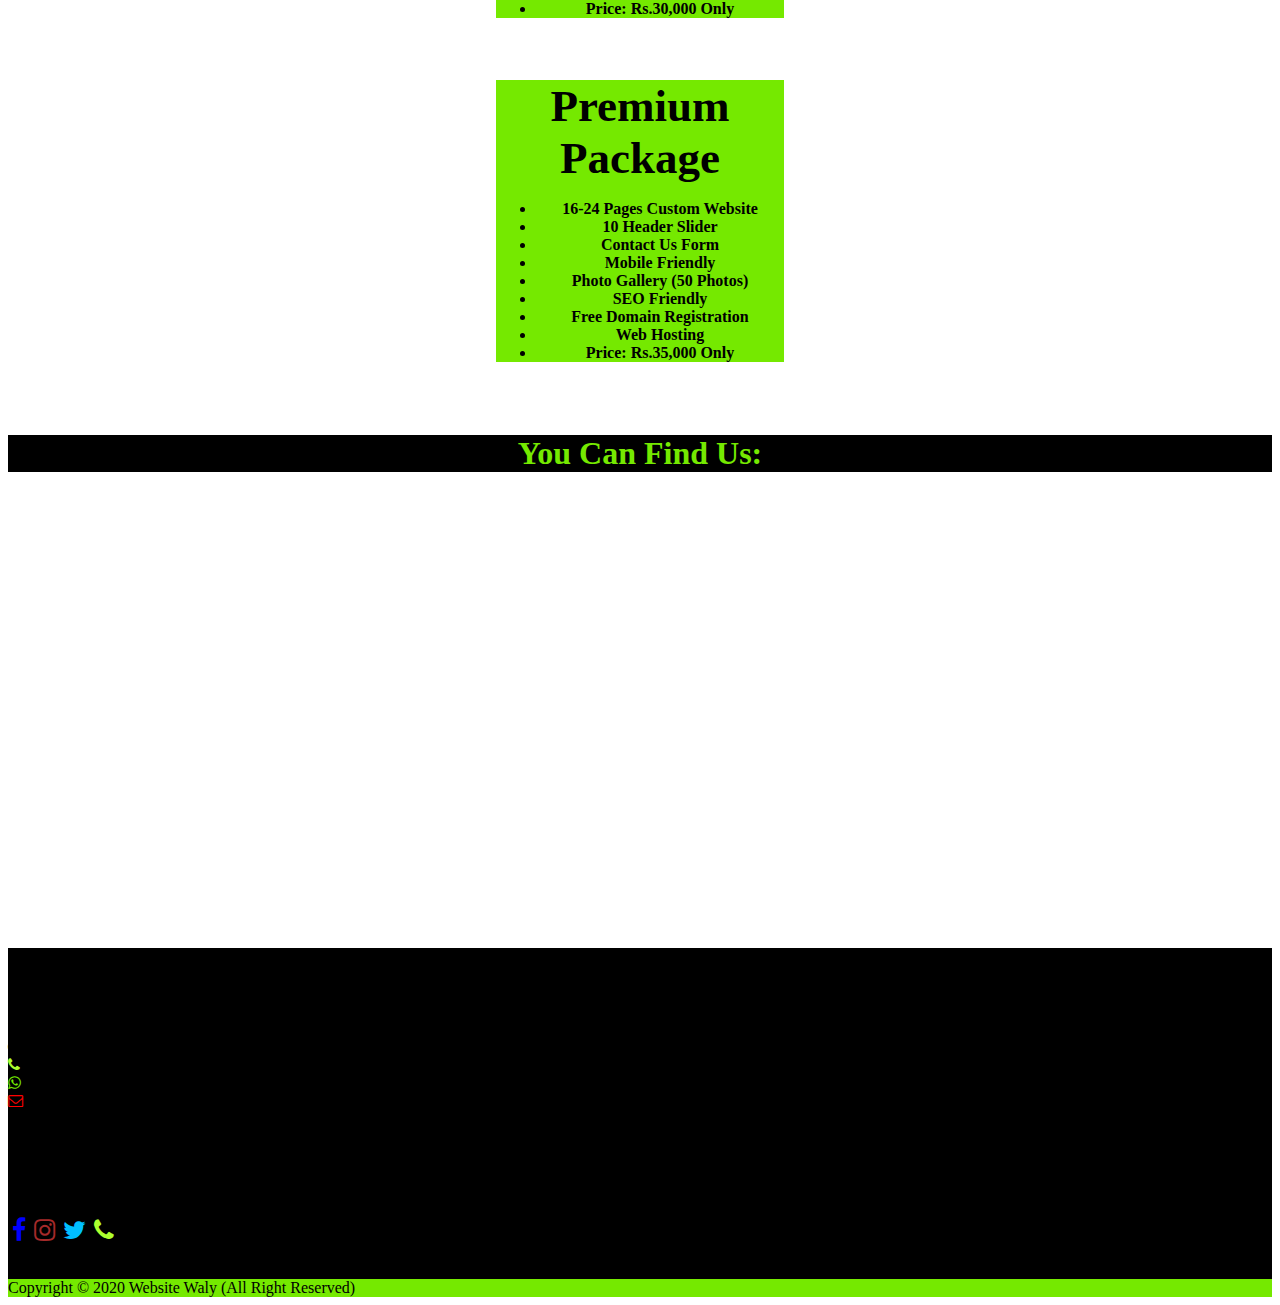
<file: mobileapp.html>
<!DOCTYPE html>
<html>

<head>
    <title>Contact Website Waly / Website Development Company in PAKISTAN</title>
    <link rel="stylesheet" href="https://stackpath.bootstrapcdn.com/bootstrap/4.5.0/css/bootstrap.min.css"
        integrity="sha384-9aIt2nRpC12Uk9gS9baDl411NQApFmC26EwAOH8WgZl5MYYxFfc+NcPb1dKGj7Sk" crossorigin="anonymous">
    <link rel="stylesheet" href="https://cdnjs.cloudflare.com/ajax/libs/font-awesome/4.7.0/css/font-awesome.min.css">
    <link rel="stylesheet" href="style.css">
</head>

<body>
    <nav class="navbar navbar-expand-lg navbar-light bg-light">
        <a class="navbar-brand" href="#"><img src="images/logo.png" width="240px" height="50px"></a>
        <button class="navbar-toggler" type="button" data-toggle="collapse" data-target="#navbarText"
            aria-controls="navbarText" aria-expanded="false" aria-label="Toggle navigation">
            <span class="navbar-toggler-icon"></span>
        </button>
        <div class="collapse navbar-collapse" id="navbarText">
            <ul class="navbar-nav mr-auto">
            </ul>
            <span class="navbar-text">
                <ul class="navbar-nav mr-auto">
                    <li class="nav-item active">
                        <a class="nav-link" href="index.html">HOME <span class="sr-only">(current)</span></a>
                    </li>
                    <li class="nav-item">
                        <a class="nav-link" href="aboutus.html">ABOUT US</a>
                    </li>
                    <li class="nav-item dropdown">
                        <a class="nav-link dropdown-toggle" href="#" id="navbarDropdown" role="button"
                            data-toggle="dropdown" aria-haspopup="true" aria-expanded="false">
                            SERVICES
                        </a>
                        <div class="dropdown-menu" aria-labelledby="navbarDropdown">
                            <a class="dropdown-item" href="webdesigning.html">Website Designing</a>
                            <a class="dropdown-item" href="webdevelopment.html">Website Development</a>
                            <a class="dropdown-item" href="mobileapp.html">Mobile Application</a>
                            <a class="dropdown-item" href="webhosting.html">Website Hosting</a>
                            <a class="dropdown-item" href="graphic.html">Graphic Designing</a>
                            <a class="dropdown-item" href="logo.html">Logo Designing</a>
                        </div>
                    </li>
                    <li class="nav-item">
                        <a class="nav-link" href="prices.html">PRICES</a>
                    </li>
                    <li class="nav-item">
                        <a class="nav-link" href="contactus.html">CONTACT US</a>
                    </li>
                    <li class="nav-item">
                        <a class="nav-link" href="#"><i class="fa fa-user-circle-o" aria-hidden="true"></i> &nbsp;
                            &nbsp; <i class="fa fa-shopping-cart" aria-hidden="true"></i>
                        </a>
                    </li>
                </ul>
            </span>
        </div>
    </nav>
    <div class="container-fluid" id="g">
        <div class="row">
            <div class="col">
                &nbsp; &nbsp;<a href="https://www.facebook.com/websitewaly"><i class="fa fa-facebook"
                        aria-hidden="true"></i></a>&nbsp; &nbsp; &nbsp;
                <a href="https://www.instagram.com/websitewaly/"><i class="fa fa-instagram"
                        aria-hidden="true"></i></a>&nbsp; &nbsp; &nbsp;
                <a href="https://twitter.com/website_waly/"><i class="fa fa-twitter" aria-hidden="true"></i></a>&nbsp;
                &nbsp; &nbsp;
                <a href=""><i class="fa fa-phone" aria-hidden="true"></i></a>
            </div>
        </div>
    </div>



    <div class="container"><br><br><br>
        <h1 class="wee">Mobile Application Development:</h1>
        <p id="logo">Mobile app development is the act or process by which a mobile app is developed for mobile devices,
            such as personal digital assistants, enterprise digital assistants or mobile phones. These applications can
            be pre-installed on phones during manufacturing platforms, or delivered as web applications using
            server-side or client-side processing (e.g., JavaScript) to provide an "application-like" experience within
            a Web browser. Application software developers also must consider a long array of screen sizes, hardware
            specifications, and configurations because of intense competition in mobile software and changes within each
            of the platforms.

            As part of the development process, mobile user interface (UI) design is also essential in the creation of
            mobile apps. Mobile UI considers constraints, contexts, screen, input, and mobility as outlines for design.
            The user is often the focus of interaction with their device, and the interface entails components of both
            hardware and software. User input allows for the users to manipulate a system, and device's output allows
            the system to indicate the effects of the users' manipulation. Mobile UI design constraints include limited
            attention and form factors, such as a mobile device's screen size for a user's hand(s). Mobile UI contexts
            signal cues from user activity, such as location and scheduling that can be shown from user interactions
            within a mobile app. Overall, mobile UI design's goal is mainly for an understandable, user-friendly
            interface. The UI of mobile apps should: consider users' limited attention, minimize keystrokes, and be
            task-oriented with a minimum set of functions. This functionality is supported by mobile enterprise
            application platforms or integrated development environments (IDEs).

            Mobile UIs, or front-ends, rely on mobile back-ends to support access to enterprise systems. The mobile
            back-end facilitates data routing, security, authentication, authorization, working off-line, and service
            orchestration. This functionality is supported by a mix of middleware components including mobile app
            server, mobile backend as a service (MBaaS), and service-oriented architecture (SOA) infrastructure.

            Mobile app development is becoming more critical for many businesses with more than 3 billion people
            worldwide using smartphones, more than 1.5 billion using tablets as of 2019. Users, on average, spend 90
            percent of their mobile time in apps and there are more than 700 million apps downloads from various app
            stores. Website
            Waly make your own Mobile Application with world class App Developer's Team. We have variety of packages,
            which are given below:</p>
    </div>


    <div class="container-fluid">
        <div class="row">

            <div class="col col-12 col-sm-12 col-md-6 col-lg-3 col-xl-3"><br><br>
                <div class="card" style="width: 18rem;" id="card-package">
                    <div class="card-header dis" id="card-header-package">
                        Basic Package
                    </div>
                    <ul class="list-group list-group-flush">
                        <li class="list-group-item">1 Page Custom Website</li>
                        <li class="list-group-item">1 Header Slider</li>
                        <li class="list-group-item">Contact Us Form</li>
                        <li class="list-group-item">Mobile Friendly</li>
                        <li class="list-group-item">Photo Gallery (10 Photos)</li>
                        <li class="list-group-item">No SEO Friendly</li>
                        <li class="list-group-item">NO Domain Registration</li>
                        <li class="list-group-item">NO Web Hosting</li>
                        <li class="list-group-item">Price: Rs.10,000 Only</li>
                    </ul>
                </div>
            </div>
            <div class="col col-12 col-sm-12 col-md-6 col-lg-3 col-xl-3"><br><br>
                <div class="card" style="width: 18rem;" id="card-package">
                    <div class="card-header dis" id="card-header-package">
                        Standard Package
                    </div>
                    <ul class="list-group list-group-flush">
                        <li class="list-group-item">2-8 Pages Custom Website</li>
                        <li class="list-group-item">3 Header Slider</li>
                        <li class="list-group-item">Contact Us Form</li>
                        <li class="list-group-item">Mobile Friendly</li>
                        <li class="list-group-item">Photo Gallery (20 Photos)</li>
                        <li class="list-group-item">SEO Friendly</li>
                        <li class="list-group-item">Domain Registration</li>
                        <li class="list-group-item">Web Hosting</li>
                        <li class="list-group-item">Price: Rs.25,000 Only</li>
                    </ul>
                </div>
            </div>
            <div class="col col-12 col-sm-12 col-md-6 col-lg-3 col-xl-3"><br><br>
                <div class="card" style="width: 18rem;" id="card-package">
                    <div class="card-header dis" id="card-header-package">
                        Corporate Package
                    </div>
                    <ul class="list-group list-group-flush">
                        <li class="list-group-item">9-16 Pages Custom Website</li>
                        <li class="list-group-item">5 Header Slider</li>
                        <li class="list-group-item">Contact Us Form</li>
                        <li class="list-group-item">Mobile Friendly</li>
                        <li class="list-group-item">Photo Gallery (30 Photos)</li>
                        <li class="list-group-item">SEO Friendly</li>
                        <li class="list-group-item">Free Domain Registration</li>
                        <li class="list-group-item">Web Hosting</li>
                        <li class="list-group-item">Price: Rs.30,000 Only</li>
                    </ul>
                </div>
            </div>
            <div class="col col-12 col-sm-12 col-md-6 col-lg-3 col-xl-3"><br><br>
                <div class="card" style="width: 18rem;" id="card-package">
                    <div class="card-header dis" id="card-header-package">
                        Premium Package
                    </div>
                    <ul class="list-group list-group-flush">
                        <li class="list-group-item">16-24 Pages Custom Website</li>
                        <li class="list-group-item">10 Header Slider</li>
                        <li class="list-group-item">Contact Us Form</li>
                        <li class="list-group-item">Mobile Friendly</li>
                        <li class="list-group-item">Photo Gallery (50 Photos)</li>
                        <li class="list-group-item">SEO Friendly</li>
                        <li class="list-group-item">Free Domain Registration</li>
                        <li class="list-group-item">Web Hosting</li>
                        <li class="list-group-item">Price: Rs.35,000 Only</li>
                    </ul>
                </div><br><br>
            </div>
        </div>




        <div class="container-fluid footer">
            <h1 class="ab">You Can Find Us:</h1>
        </div>
        <div class="container-fluid">
            <iframe id="map"
                src="https://www.google.com/maps/embed?pb=!1m18!1m12!1m3!1d3621.1245166504996!2d67.14632255029454!3d24.825415052697615!2m3!1f0!2f0!3f0!3m2!1i1024!2i768!4f13.1!3m3!1m2!1s0x3eb33b4cf6cc7dc1%3A0xfdb7c95e2495f5f3!2sEngr.%20Usama%20Aqeel!5e0!3m2!1sen!2s!4v1590262312399!5m2!1sen!2s"
                width="600" height="450" frameborder="0" style="border:0;" allowfullscreen="" aria-hidden="false"
                tabindex="0"></iframe>
        </div>

        <div class="container-fluid text-white footer">
            <div class="container">
                <div class="row">
                    <div class="col col-xl-5 col-lg-5 col-md-5 col-sm-12 col-12"><br><br><br>
                        Head Office, <br>
                        Plot No.26, "O" Area, Opposite Comprehensive High School, Main Road, Korangi No.3, Karachi,
                        Pakistan
                        <br>
                        <i class="fa fa-globe f" aria-hidden="true"></i></i>&nbsp;+92305243784 <br>
                        <i class="fa fa-phone f" aria-hidden="true"></i>&nbsp; 0305-2437884 <br>
                        <i class="fa fa-whatsapp f" aria-hidden="true"></i></i>&nbsp; 0305-2437884 <br>
                        <i class="fa fa-envelope-o f" aria-hidden="true"></i>&nbsp websitewaly@gmail.com <br>
                    </div>
                    <div class="col col-xl-4 col-lg-4 col-md-4 col-sm-12 col-12"><br><br>
                        Useful Links
                        <div class="progress">
                            <div class="progress-bar bg" role="progressbar" style="width: 25%" aria-valuenow="25"
                                aria-valuemin="0" aria-valuemax="100"></div>
                        </div>
                    </div>
                    <div class="col col-xl-3 col-lg-3 col-md-3 col-sm-12 col-12"><br><br>
                        Contact With Us <br>
                        &nbsp;<a href="https://www.facebook.com/websitewaly"><i class="fa fa-facebook"
                                aria-hidden="true"></i></a>&nbsp;
                        <a href="https://www.instagram.com/websitewaly/"><i class="fa fa-instagram"
                                aria-hidden="true"></i></a>&nbsp;
                        <a href="https://twitter.com/website_waly/"><i class="fa fa-twitter"
                                aria-hidden="true"></i></a>&nbsp;
                        <a href=""><i class="fa fa-phone" aria-hidden="true"></i></a>
                    </div>
                </div><br><br>
            </div>
        </div>

        <div class="container-fluid foot">
            <div class="container text-white">
                <div class="row">
                    Copyright © 2020 Website Waly (All Right Reserved)
                </div>
            </div>
        </div>











        <script src="https://code.jquery.com/jquery-3.5.1.slim.min.js"
            integrity="sha384-DfXdz2htPH0lsSSs5nCTpuj/zy4C+OGpamoFVy38MVBnE+IbbVYUew+OrCXaRkfj"
            crossorigin="anonymous"></script>
        <script src="https://cdn.jsdelivr.net/npm/popper.js@1.16.0/dist/umd/popper.min.js"
            integrity="sha384-Q6E9RHvbIyZFJoft+2mJbHaEWldlvI9IOYy5n3zV9zzTtmI3UksdQRVvoxMfooAo"
            crossorigin="anonymous"></script>
        <script src="https://stackpath.bootstrapcdn.com/bootstrap/4.5.0/js/bootstrap.min.js"
            integrity="sha384-OgVRvuATP1z7JjHLkuOU7Xw704+h835Lr+6QL9UvYjZE3Ipu6Tp75j7Bh/kR0JKI"
            crossorigin="anonymous"></script>
</body>

</html>
</file>
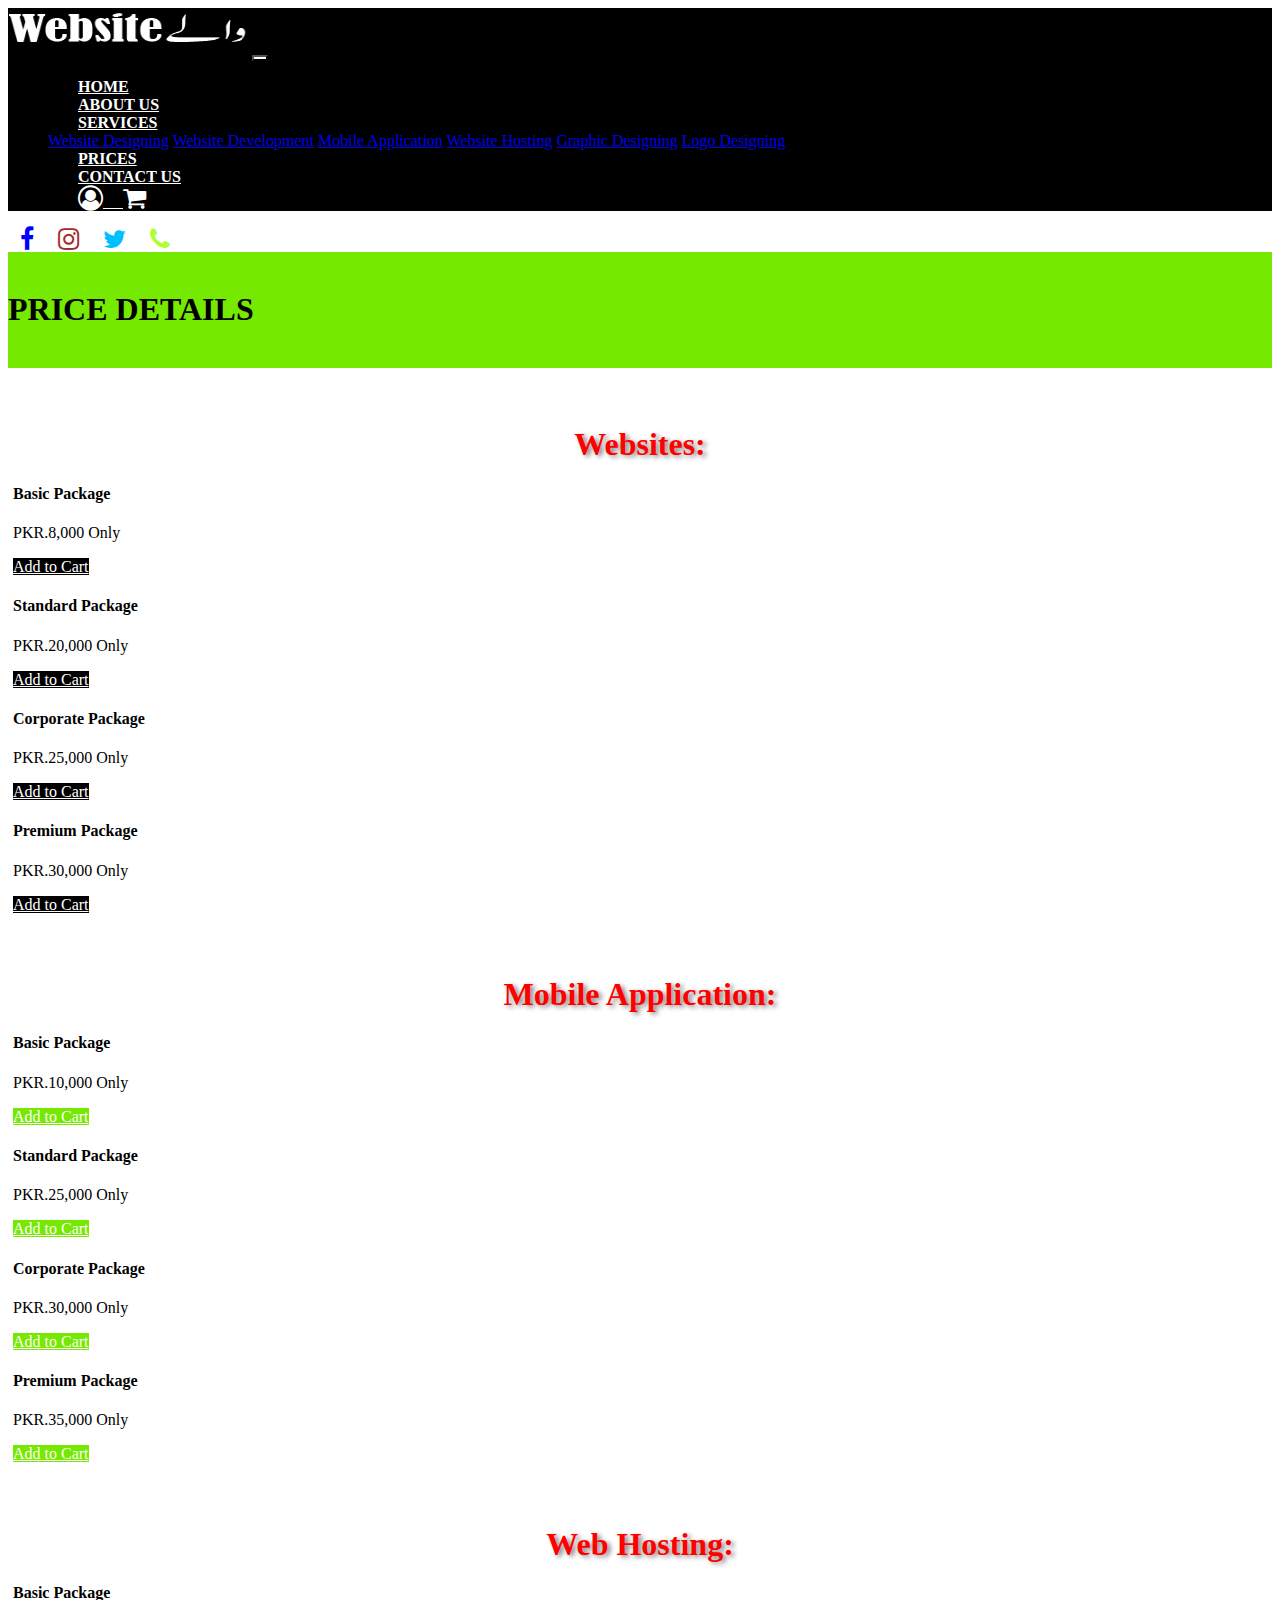
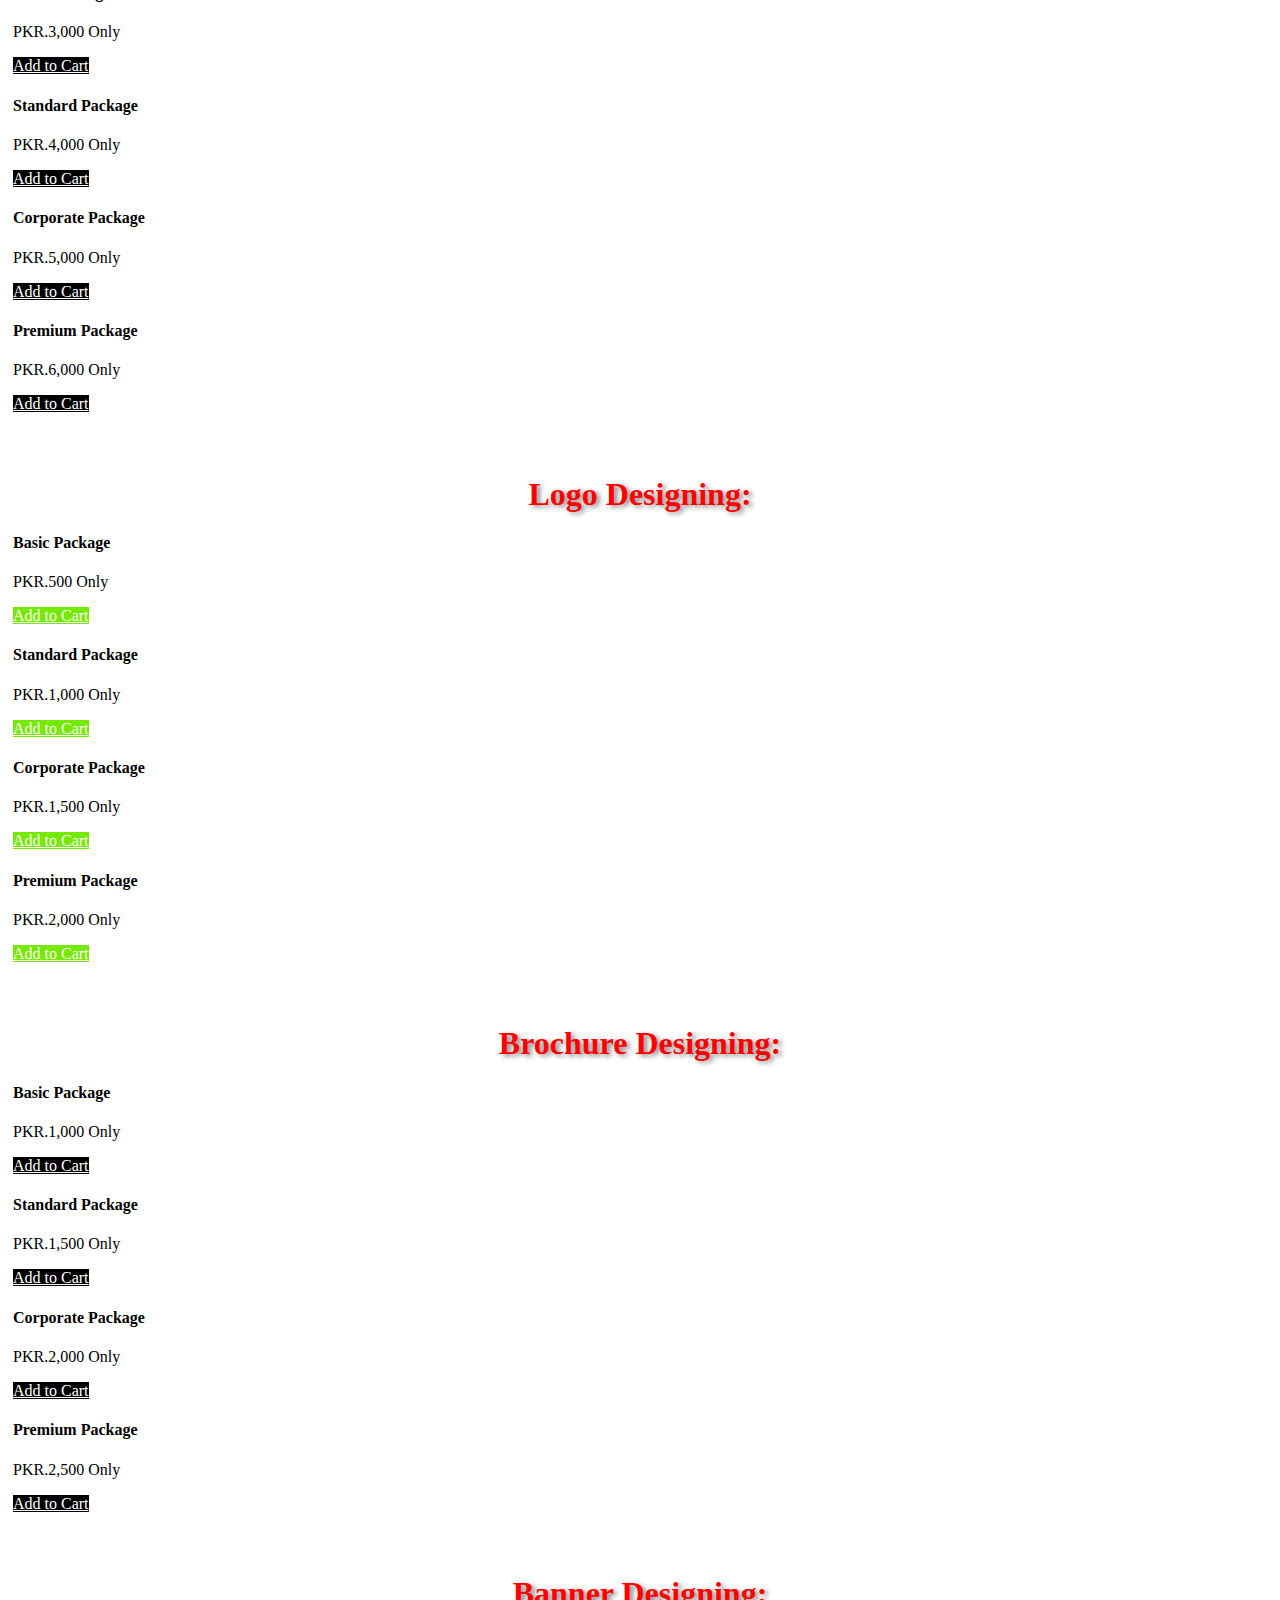
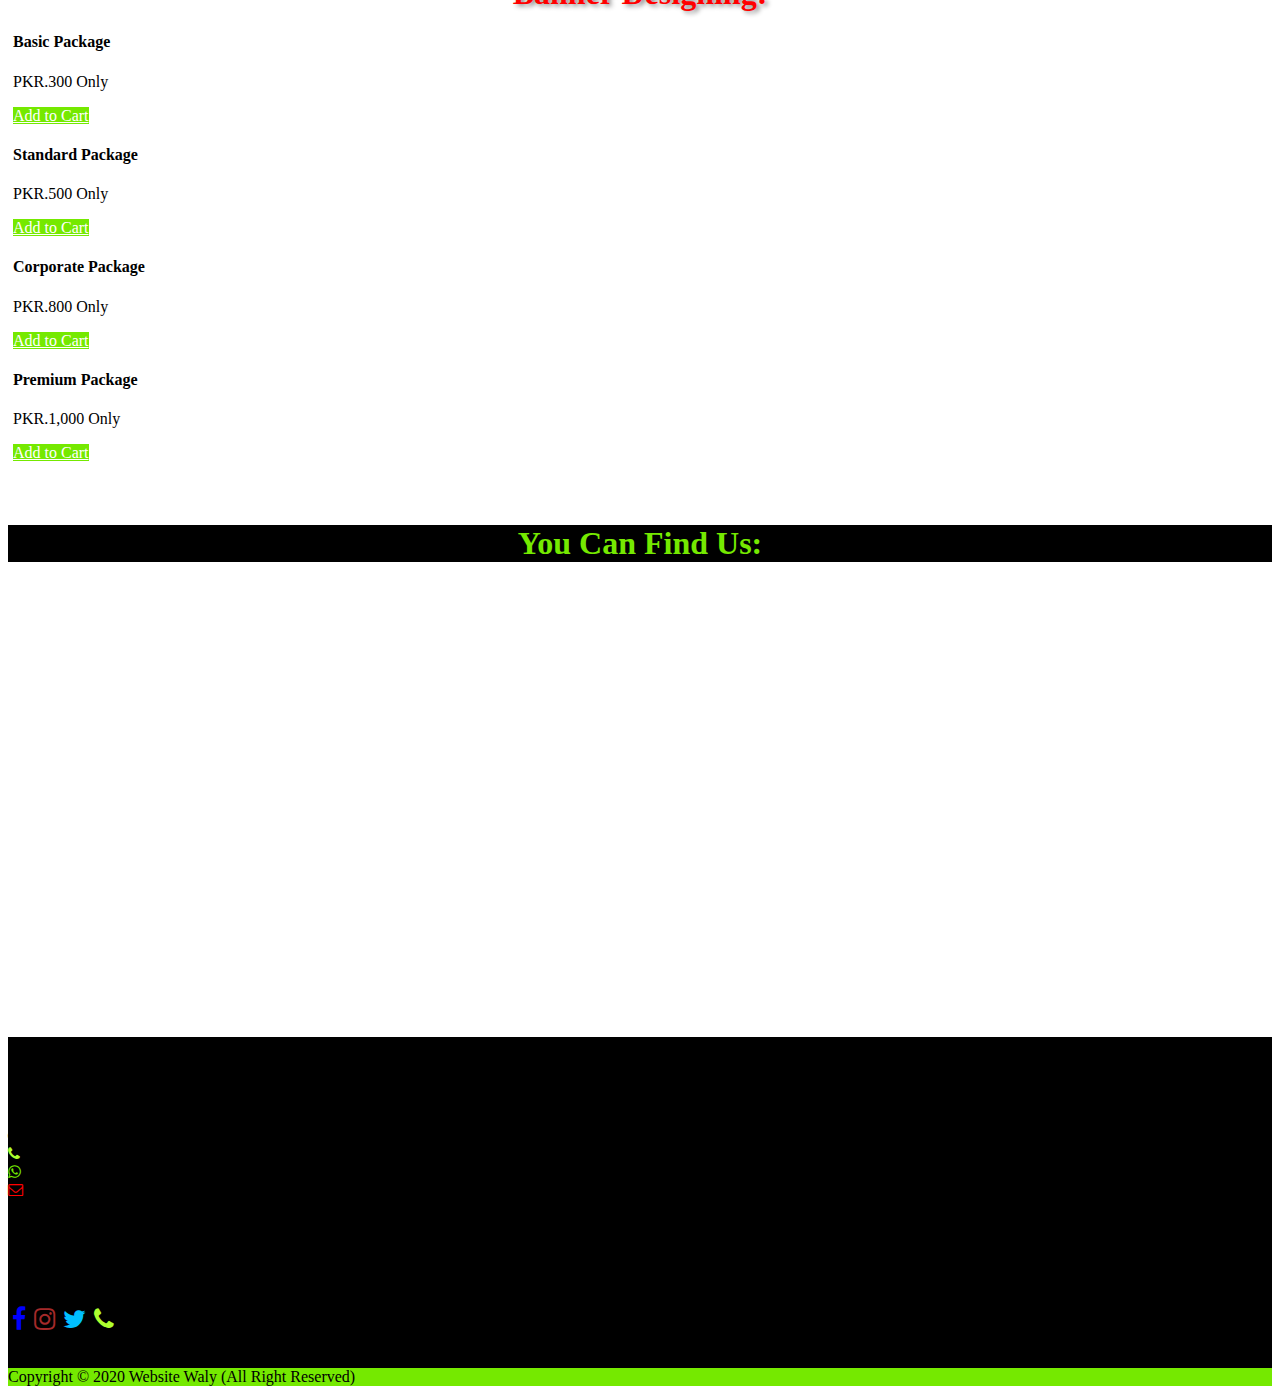
<file: prices.html>
<!DOCTYPE html>
<html>

<head>
    <title>Prices Website Waly / Website Development Company in PAKISTAN</title>
    <link rel="stylesheet" href="https://stackpath.bootstrapcdn.com/bootstrap/4.5.0/css/bootstrap.min.css"
        integrity="sha384-9aIt2nRpC12Uk9gS9baDl411NQApFmC26EwAOH8WgZl5MYYxFfc+NcPb1dKGj7Sk" crossorigin="anonymous">
    <link rel="stylesheet" href="https://cdnjs.cloudflare.com/ajax/libs/font-awesome/4.7.0/css/font-awesome.min.css">
    <link rel="stylesheet" href="style.css">
</head>

<body>
    <nav class="navbar navbar-expand-lg navbar-light bg-light">
        <a class="navbar-brand" href="#"><img src="images/logo.png" width="240px" height="50px"></a>
        <button class="navbar-toggler" type="button" data-toggle="collapse" data-target="#navbarText"
            aria-controls="navbarText" aria-expanded="false" aria-label="Toggle navigation">
            <span class="navbar-toggler-icon"></span>
        </button>
        <div class="collapse navbar-collapse" id="navbarText">
            <ul class="navbar-nav mr-auto">
            </ul>
            <span class="navbar-text">
                <ul class="navbar-nav mr-auto">
                    <li class="nav-item active">
                        <a class="nav-link" href="index.html">HOME <span class="sr-only">(current)</span></a>
                    </li>
                    <li class="nav-item">
                        <a class="nav-link" href="aboutus.html">ABOUT US</a>
                    </li>
                    <li class="nav-item dropdown">
                        <a class="nav-link dropdown-toggle" href="#" id="navbarDropdown" role="button"
                            data-toggle="dropdown" aria-haspopup="true" aria-expanded="false">
                            SERVICES
                        </a>
                        <div class="dropdown-menu" aria-labelledby="navbarDropdown">
                            <a class="dropdown-item" href="webdesigning.html">Website Designing</a>
                            <a class="dropdown-item" href="webdevelopment.html">Website Development</a>
                            <a class="dropdown-item" href="mobileapp.html">Mobile Application</a>
                            <a class="dropdown-item" href="webhosting.html">Website Hosting</a>
                            <a class="dropdown-item" href="graphic.html">Graphic Designing</a>
                            <a class="dropdown-item" href="logo.html">Logo Designing</a>
                        </div>
                    </li>
                    <li class="nav-item">
                        <a class="nav-link" href="prices.html">PRICES</a>
                    </li>
                    <li class="nav-item">
                        <a class="nav-link" href="contactus.html">CONTACT US</a>
                    </li>
                    <li class="nav-item">
                        <a class="nav-link" href="#"><i class="fa fa-user-circle-o" aria-hidden="true"></i> &nbsp;
                            &nbsp; <i class="fa fa-shopping-cart" aria-hidden="true"></i>
                        </a>
                    </li>
                </ul>
            </span>
        </div>
    </nav>
    <div class="container-fluid" id="g">
        <div class="row">
            <div class="col">
                &nbsp; &nbsp;<a href="https://www.facebook.com/websitewaly"><i class="fa fa-facebook" aria-hidden="true"></i></a>&nbsp; &nbsp; &nbsp;
                <a href="https://www.instagram.com/websitewaly/"><i class="fa fa-instagram" aria-hidden="true"></i></a>&nbsp; &nbsp; &nbsp;
                <a href="https://twitter.com/website_waly/"><i class="fa fa-twitter" aria-hidden="true"></i></a>&nbsp; &nbsp; &nbsp;
                <a href=""><i class="fa fa-phone" aria-hidden="true"></i></a>
            </div>
        </div>
    </div>
    <div class="container-fluid" id="bac">
        <br>
        <h1>PRICE DETAILS</h1>
        <br>
    </div>
<div class="container-fluid">
    <div class="container" id="pw">
        <div class="row">
            <h1 class="we"><br>Websites:</h1>
        </div>
        <div class="row">
            <div class="col col-12 col-sm-6 col-md-6 col-lg-3 col0=-xl-3">
                <div class="card text-center" style="width: 18rem;" id="card-price">
                    <div class="card-body">
                        <h4 class="card-title">Basic Package</h4>
                        <p class="card-text">PKR.8,000 Only</p>
                        <a href="#" class="btn" id="btn-price"">Add to Cart</a>
                    </div>
                  </div>
            </div>
            <div class="col col-12 col-sm-6 col-md-6 col-lg-3 col0=-xl-3">
                <div class="card text-center" style="width: 18rem;" id="card-price">
                    <div class="card-body">
                        <h4 class="card-title">Standard Package</h4>
                        <p class="card-text">PKR.20,000 Only</p>
                        <a href="#" class="btn" id="btn-price"">Add to Cart</a>
                    </div>
                  </div>
            </div>
            <div class="col col-12 col-sm-6 col-md-6 col-lg-3 col0=-xl-3">
                <div class="card text-center" style="width: 18rem;" id="card-price">
                    <div class="card-body">
                        <h4 class="card-title">Corporate Package</h4>
                        <p class="card-text">PKR.25,000 Only</p>
                        <a href="#" class="btn" id="btn-price"">Add to Cart</a>
                    </div>
                  </div>
            </div>
            <div class="col col-12 col-sm-6 col-md-6 col-lg-3 col0=-xl-3">
                <div class="card text-center" style="width: 18rem;" id="card-price">
                    <div class="card-body">
                        <h4 class="card-title">Premium Package</h4>
                        <p class="card-text">PKR.30,000 Only</p>
                        <a href="#" class="btn" id="btn-price"">Add to Cart</a>
                    </div>
                  </div>
            </div>
        </div> <br><br>

        <div class="row">
            <h1 class="we">Mobile Application:</h1>
        </div>
        <div class="row">
            <div class="col col-12 col-sm-6 col-md-6 col-lg-3 col0=-xl-3">
                <div class="card text-center" style="width: 18rem;" id="card-price">
                    <div class="card-body">
                        <h4 class="card-title">Basic Package</h4>
                        <p class="card-text">PKR.10,000 Only</p>
                        <a href="#" class="btn" id="btn-price1">Add to Cart</a>
                    </div>
                  </div>
            </div>
            <div class="col col-12 col-sm-6 col-md-6 col-lg-3 col0=-xl-3">
                <div class="card text-center" style="width: 18rem;" id="card-price">
                    <div class="card-body">
                        <h4 class="card-title">Standard Package</h4>
                        <p class="card-text">PKR.25,000 Only</p>
                        <a href="#" class="btn" id="btn-price1">Add to Cart</a>
                    </div>
                  </div>
            </div>
            <div class="col col-12 col-sm-6 col-md-6 col-lg-3 col0=-xl-3">
                <div class="card text-center" style="width: 18rem;" id="card-price">
                    <div class="card-body">
                        <h4 class="card-title">Corporate Package</h4>
                        <p class="card-text">PKR.30,000 Only</p>
                        <a href="#" class="btn" id="btn-price1">Add to Cart</a>
                    </div>
                  </div>
            </div>
            <div class="col col-12 col-sm-6 col-md-6 col-lg-3 col0=-xl-3">
                <div class="card text-center" style="width: 18rem;" id="card-price">
                    <div class="card-body">
                        <h4 class="card-title">Premium Package</h4>
                        <p class="card-text">PKR.35,000 Only</p>
                        <a href="#" class="btn" id="btn-price1">Add to Cart</a>
                    </div>
                  </div>
            </div>
        </div>
    <br><br>

    <div class="row">
        <h1 class="we">Web Hosting:</h1>
    </div>
    <div class="row">
        <div class="col col-12 col-sm-6 col-md-6 col-lg-3 col0=-xl-3">
            <div class="card text-center" style="width: 18rem;" id="card-price">
                <div class="card-body">
                    <h4 class="card-title">Basic Package</h4>
                    <p class="card-text">PKR.3,000 Only</p>
                    <a href="#" class="btn" id="btn-price"">Add to Cart</a>
                </div>
              </div>
        </div>
        <div class="col col-12 col-sm-6 col-md-6 col-lg-3 col0=-xl-3">
            <div class="card text-center" style="width: 18rem;" id="card-price">
                <div class="card-body">
                    <h4 class="card-title">Standard Package</h4>
                    <p class="card-text">PKR.4,000 Only</p>
                    <a href="#" class="btn" id="btn-price"">Add to Cart</a>
                </div>
              </div>
        </div>
        <div class="col col-12 col-sm-6 col-md-6 col-lg-3 col0=-xl-3">
            <div class="card text-center" style="width: 18rem;" id="card-price">
                <div class="card-body">
                    <h4 class="card-title">Corporate Package</h4>
                    <p class="card-text">PKR.5,000 Only</p>
                    <a href="#" class="btn" id="btn-price"">Add to Cart</a>
                </div>
              </div>
        </div>
        <div class="col col-12 col-sm-6 col-md-6 col-lg-3 col0=-xl-3">
            <div class="card text-center" style="width: 18rem;" id="card-price">
                <div class="card-body">
                    <h4 class="card-title">Premium Package</h4>
                    <p class="card-text">PKR.6,000 Only</p>
                    <a href="#" class="btn" id="btn-price"">Add to Cart</a>
                </div>
              </div>
        </div>
    </div>
    <br><br>

        <div class="row">
            <h1 class="we">Logo Designing:</h1>
        </div>
        <div class="row">
            <div class="col col-12 col-sm-6 col-md-6 col-lg-3 col0=-xl-3">
                <div class="card text-center" style="width: 18rem;" id="card-price">
                    <div class="card-body">
                        <h4 class="card-title">Basic Package</h4>
                        <p class="card-text">PKR.500 Only</p>
                        <a href="#" class="btn" id="btn-price1">Add to Cart</a>
                    </div>
                  </div>
            </div>
            <div class="col col-12 col-sm-6 col-md-6 col-lg-3 col0=-xl-3">
                <div class="card text-center" style="width: 18rem;" id="card-price">
                    <div class="card-body">
                        <h4 class="card-title">Standard Package</h4>
                        <p class="card-text">PKR.1,000 Only</p>
                        <a href="#" class="btn" id="btn-price1">Add to Cart</a>
                    </div>
                  </div>
            </div>
            <div class="col col-12 col-sm-6 col-md-6 col-lg-3 col0=-xl-3">
                <div class="card text-center" style="width: 18rem;" id="card-price">
                    <div class="card-body">
                        <h4 class="card-title">Corporate Package</h4>
                        <p class="card-text">PKR.1,500 Only</p>
                        <a href="#" class="btn" id="btn-price1">Add to Cart</a>
                    </div>
                  </div>
            </div>
            <div class="col col-12 col-sm-6 col-md-6 col-lg-3 col0=-xl-3">
                <div class="card text-center" style="width: 18rem;" id="card-price">
                    <div class="card-body">
                        <h4 class="card-title">Premium Package</h4>
                        <p class="card-text">PKR.2,000 Only</p>
                        <a href="#" class="btn" id="btn-price1">Add to Cart</a>
                    </div>
                  </div>
            </div>
        </div>
    <br><br>

    <div class="row">
        <h1 class="we">Brochure Designing:</h1>
    </div>
    <div class="row">
        <div class="col col-12 col-sm-6 col-md-6 col-lg-3 col0=-xl-3">
            <div class="card text-center" style="width: 18rem;" id="card-price">
                <div class="card-body">
                    <h4 class="card-title">Basic Package</h4>
                    <p class="card-text">PKR.1,000 Only</p>
                    <a href="#" class="btn" id="btn-price"">Add to Cart</a>
                </div>
              </div>
        </div>
        <div class="col col-12 col-sm-6 col-md-6 col-lg-3 col0=-xl-3">
            <div class="card text-center" style="width: 18rem;" id="card-price">
                <div class="card-body">
                    <h4 class="card-title">Standard Package</h4>
                    <p class="card-text">PKR.1,500 Only</p>
                    <a href="#" class="btn" id="btn-price"">Add to Cart</a>
                </div>
              </div>
        </div>
        <div class="col col-12 col-sm-6 col-md-6 col-lg-3 col0=-xl-3">
            <div class="card text-center" style="width: 18rem;" id="card-price">
                <div class="card-body">
                    <h4 class="card-title">Corporate Package</h4>
                    <p class="card-text">PKR.2,000 Only</p>
                    <a href="#" class="btn" id="btn-price"">Add to Cart</a>
                </div>
              </div>
        </div>
        <div class="col col-12 col-sm-6 col-md-6 col-lg-3 col0=-xl-3">
            <div class="card text-center" style="width: 18rem;" id="card-price">
                <div class="card-body">
                    <h4 class="card-title">Premium Package</h4>
                    <p class="card-text">PKR.2,500 Only</p>
                    <a href="#" class="btn" id="btn-price"">Add to Cart</a>
                </div>
              </div>
        </div>
    </div>
    <br><br>

    <div class="row">
        <h1 class="we">Banner Designing:</h1>
    </div>
    <div class="row">
        <div class="col col-12 col-sm-6 col-md-6 col-lg-3 col0=-xl-3">
            <div class="card text-center" style="width: 18rem;" id="card-price">
                <div class="card-body">
                    <h4 class="card-title">Basic Package</h4>
                    <p class="card-text">PKR.300 Only</p>
                    <a href="#" class="btn" id="btn-price1">Add to Cart</a>
                </div>
              </div>
        </div>
        <div class="col col-12 col-sm-6 col-md-6 col-lg-3 col0=-xl-3">
            <div class="card text-center" style="width: 18rem;" id="card-price">
                <div class="card-body">
                    <h4 class="card-title">Standard Package</h4>
                    <p class="card-text">PKR.500 Only</p>
                    <a href="#" class="btn" id="btn-price1">Add to Cart</a>
                </div>
              </div>
        </div>
        <div class="col col-12 col-sm-6 col-md-6 col-lg-3 col0=-xl-3">
            <div class="card text-center" style="width: 18rem;" id="card-price">
                <div class="card-body">
                    <h4 class="card-title">Corporate Package</h4>
                    <p class="card-text">PKR.800 Only</p>
                    <a href="#" class="btn" id="btn-price1">Add to Cart</a>
                </div>
              </div>
        </div>
        <div class="col col-12 col-sm-6 col-md-6 col-lg-3 col0=-xl-3">
            <div class="card text-center" style="width: 18rem;" id="card-price">
                <div class="card-body">
                    <h4 class="card-title">Premium Package</h4>
                    <p class="card-text">PKR.1,000 Only</p>
                    <a href="#" class="btn" id="btn-price1">Add to Cart</a>
                </div>
              </div>
        </div>
    </div><br><br>
</div>
    
</div>



    <div class=" container-fluid footer">
                            <h1 class="ab">You Can Find Us:</h1>
                    </div>
                    <div class="container-fluid">
                        <iframe id="map"
                            src="https://www.google.com/maps/embed?pb=!1m18!1m12!1m3!1d3621.1245166504996!2d67.14632255029454!3d24.825415052697615!2m3!1f0!2f0!3f0!3m2!1i1024!2i768!4f13.1!3m3!1m2!1s0x3eb33b4cf6cc7dc1%3A0xfdb7c95e2495f5f3!2sEngr.%20Usama%20Aqeel!5e0!3m2!1sen!2s!4v1590262312399!5m2!1sen!2s"
                            width="600" height="450" frameborder="0" style="border:0;" allowfullscreen=""
                            aria-hidden="false" tabindex="0"></iframe>
                    </div>

                    <div class="container-fluid text-white footer">
                        <div class="container">
                            <div class="row">
                                <div class="col col-xl-5 col-lg-5 col-md-5 col-sm-12 col-12"><br><br><br>
                                    Head Office, <br>
                                    Plot No.26, "O" Area, Opposite Comprehensive High School, Main Road, Korangi No.3,
                                    Karachi, Pakistan
                                    <br>
                                    <i class="fa fa-globe f" aria-hidden="true"></i></i>&nbsp;+92305243784 <br>
                                    <i class="fa fa-phone f" aria-hidden="true"></i>&nbsp; 0305-2437884 <br>
                                    <i class="fa fa-whatsapp f" aria-hidden="true"></i></i>&nbsp; 0305-2437884 <br>
                                    <i class="fa fa-envelope-o f" aria-hidden="true"></i>&nbsp websitewaly@gmail.com
                                    <br>
                                </div>
                                <div class="col col-xl-4 col-lg-4 col-md-4 col-sm-12 col-12"><br><br>
                                    Useful Links
                                    <div class="progress">
                                        <div class="progress-bar bg" role="progressbar" style="width: 25%"
                                            aria-valuenow="25" aria-valuemin="0" aria-valuemax="100"></div>
                                    </div>
                                </div>
                                <div class="col col-xl-3 col-lg-3 col-md-3 col-sm-12 col-12"><br><br>
                                    Contact With Us <br>
                                    &nbsp;<a href="https://www.facebook.com/websitewaly"><i class="fa fa-facebook" aria-hidden="true"></i></a>&nbsp;
                                    <a href="https://www.instagram.com/websitewaly/"><i class="fa fa-instagram" aria-hidden="true"></i></a>&nbsp;
                                    <a href="https://twitter.com/website_waly/"><i class="fa fa-twitter" aria-hidden="true"></i></a>&nbsp;
                                    <a href=""><i class="fa fa-phone" aria-hidden="true"></i></a>
                                </div>
                            </div><br><br>
                        </div>
                    </div>

                    <div class="container-fluid foot">
                        <div class="container text-white">
                            <div class="row">
                                Copyright © 2020 Website Waly (All Right Reserved)
                            </div>
                        </div>
                    </div>











                    <script src="https://code.jquery.com/jquery-3.5.1.slim.min.js"
                        integrity="sha384-DfXdz2htPH0lsSSs5nCTpuj/zy4C+OGpamoFVy38MVBnE+IbbVYUew+OrCXaRkfj"
                        crossorigin="anonymous"></script>
                    <script src="https://cdn.jsdelivr.net/npm/popper.js@1.16.0/dist/umd/popper.min.js"
                        integrity="sha384-Q6E9RHvbIyZFJoft+2mJbHaEWldlvI9IOYy5n3zV9zzTtmI3UksdQRVvoxMfooAo"
                        crossorigin="anonymous"></script>
                    <script src="https://stackpath.bootstrapcdn.com/bootstrap/4.5.0/js/bootstrap.min.js"
                        integrity="sha384-OgVRvuATP1z7JjHLkuOU7Xw704+h835Lr+6QL9UvYjZE3Ipu6Tp75j7Bh/kR0JKI"
                        crossorigin="anonymous"></script>
</body>

</html>
</file>
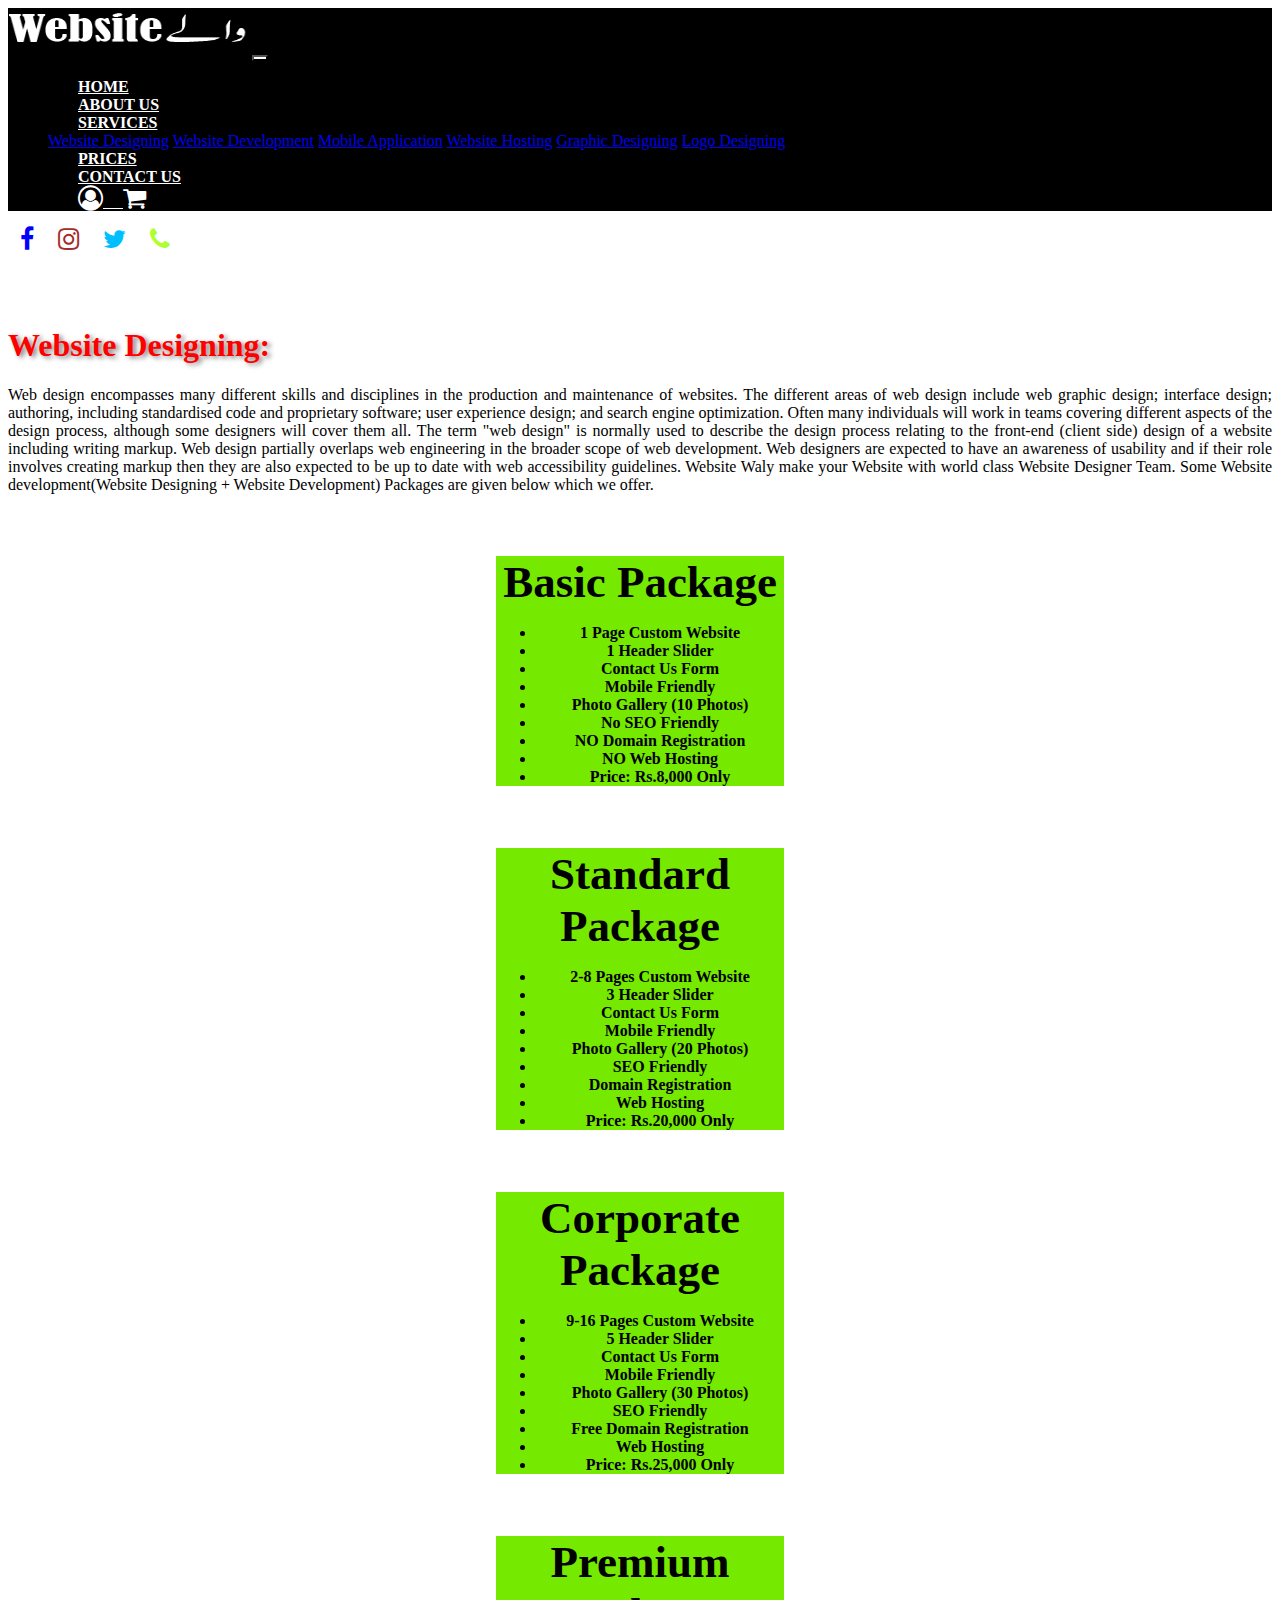
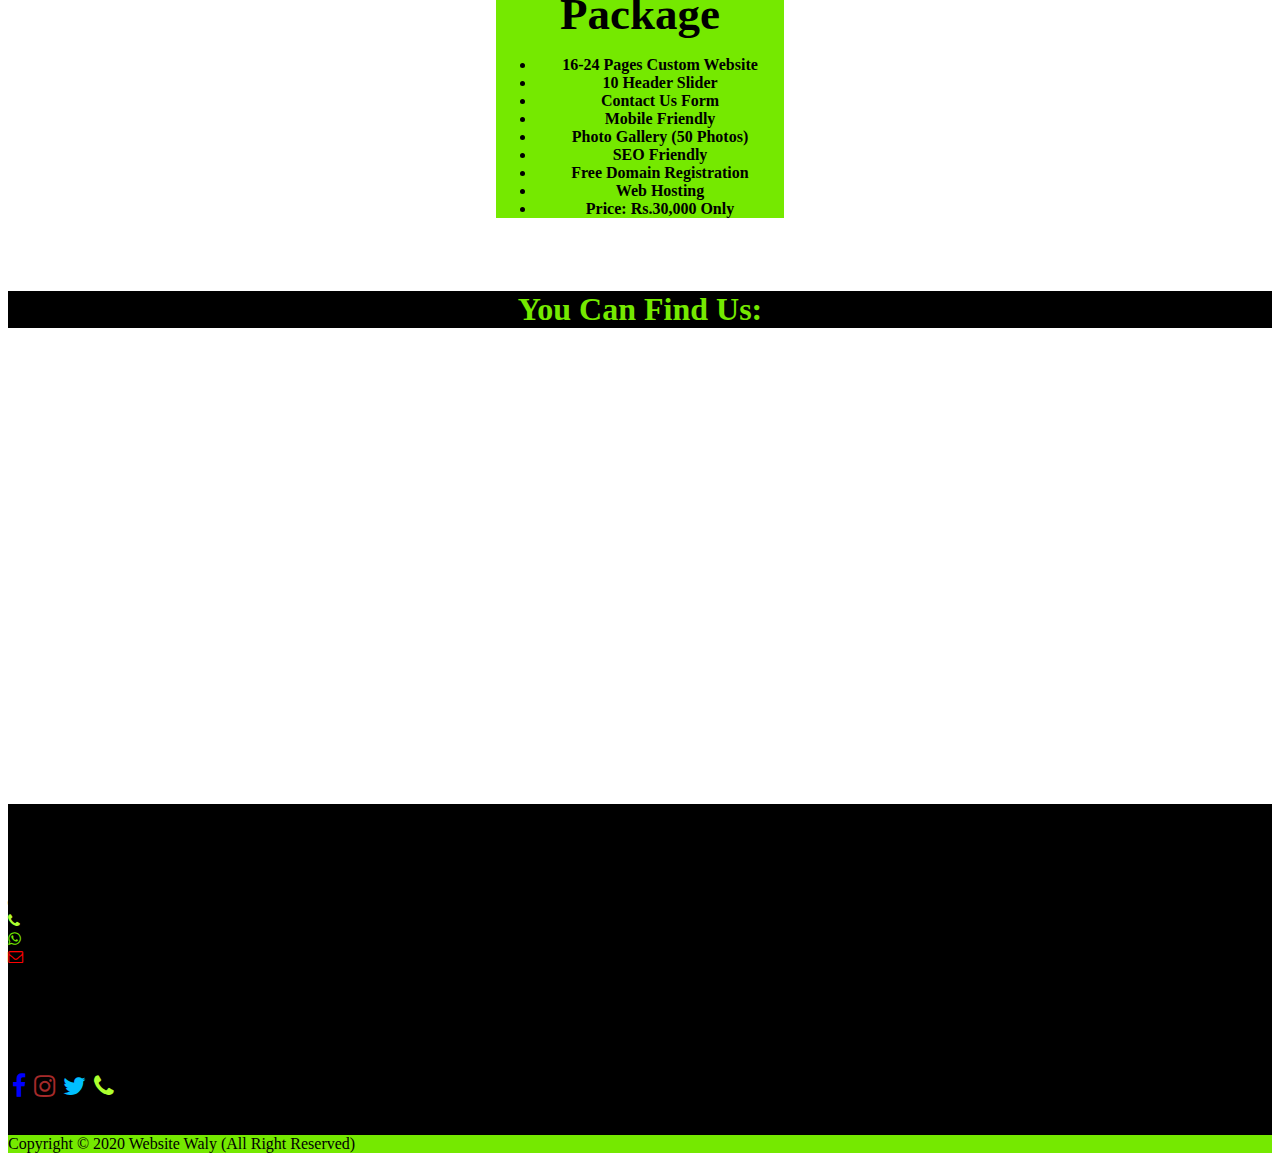
<file: webdesigning.html>
<!DOCTYPE html>
<html>

<head>
    <title>Contact Website Waly / Website Development Company in PAKISTAN</title>
    <link rel="stylesheet" href="https://stackpath.bootstrapcdn.com/bootstrap/4.5.0/css/bootstrap.min.css"
        integrity="sha384-9aIt2nRpC12Uk9gS9baDl411NQApFmC26EwAOH8WgZl5MYYxFfc+NcPb1dKGj7Sk" crossorigin="anonymous">
    <link rel="stylesheet" href="https://cdnjs.cloudflare.com/ajax/libs/font-awesome/4.7.0/css/font-awesome.min.css">
    <link rel="stylesheet" href="style.css">
</head>

<body>
    <nav class="navbar navbar-expand-lg navbar-light bg-light">
        <a class="navbar-brand" href="#"><img src="images/logo.png" width="240px" height="50px"></a>
        <button class="navbar-toggler" type="button" data-toggle="collapse" data-target="#navbarText"
            aria-controls="navbarText" aria-expanded="false" aria-label="Toggle navigation">
            <span class="navbar-toggler-icon"></span>
        </button>
        <div class="collapse navbar-collapse" id="navbarText">
            <ul class="navbar-nav mr-auto">
            </ul>
            <span class="navbar-text">
                <ul class="navbar-nav mr-auto">
                    <li class="nav-item active">
                        <a class="nav-link" href="index.html">HOME <span class="sr-only">(current)</span></a>
                    </li>
                    <li class="nav-item">
                        <a class="nav-link" href="aboutus.html">ABOUT US</a>
                    </li>
                    <li class="nav-item dropdown">
                        <a class="nav-link dropdown-toggle" href="#" id="navbarDropdown" role="button"
                            data-toggle="dropdown" aria-haspopup="true" aria-expanded="false">
                            SERVICES
                        </a>
                        <div class="dropdown-menu" aria-labelledby="navbarDropdown">
                            <a class="dropdown-item" href="webdesigning.html">Website Designing</a>
                            <a class="dropdown-item" href="webdevelopment.html">Website Development</a>
                            <a class="dropdown-item" href="mobileapp.html">Mobile Application</a>
                            <a class="dropdown-item" href="webhosting.html">Website Hosting</a>
                            <a class="dropdown-item" href="graphic.html">Graphic Designing</a>
                            <a class="dropdown-item" href="logo.html">Logo Designing</a>
                        </div>
                    </li>
                    <li class="nav-item">
                        <a class="nav-link" href="prices.html">PRICES</a>
                    </li>
                    <li class="nav-item">
                        <a class="nav-link" href="contactus.html">CONTACT US</a>
                    </li>
                    <li class="nav-item">
                        <a class="nav-link" href="#"><i class="fa fa-user-circle-o" aria-hidden="true"></i> &nbsp;
                            &nbsp; <i class="fa fa-shopping-cart" aria-hidden="true"></i>
                        </a>
                    </li>
                </ul>
            </span>
        </div>
    </nav>
    <div class="container-fluid" id="g">
        <div class="row">
            <div class="col">
                &nbsp; &nbsp;<a href="https://www.facebook.com/websitewaly"><i class="fa fa-facebook"
                        aria-hidden="true"></i></a>&nbsp; &nbsp; &nbsp;
                <a href="https://www.instagram.com/websitewaly/"><i class="fa fa-instagram"
                        aria-hidden="true"></i></a>&nbsp; &nbsp; &nbsp;
                <a href="https://twitter.com/website_waly/"><i class="fa fa-twitter" aria-hidden="true"></i></a>&nbsp;
                &nbsp; &nbsp;
                <a href=""><i class="fa fa-phone" aria-hidden="true"></i></a>
            </div>
        </div>
    </div>



    <div class="container"><br><br><br>
        <h1 class="wee">Website Designing:</h1>
        <p id="logo">Web design encompasses many different skills and disciplines in the production and maintenance of
            websites. The different areas of web design include web graphic design; interface design; authoring,
            including standardised code and proprietary software; user experience design; and search engine
            optimization. Often many individuals will work in teams covering different aspects of the design process,
            although some designers will cover them all. The term "web design" is normally used to describe the
            design process relating to the front-end (client side) design of a website including writing markup. Web
            design partially overlaps web engineering in the broader scope of web development. Web designers are
            expected to have an awareness of usability and if their role involves creating markup then they are also
            expected to be up to date with web accessibility guidelines. Website
            Waly make your Website with world class Website Designer Team. Some Website development(Website Designing +
            Website Development) Packages are given below which we offer.</p>
    </div>

    <div class="container-fluid">
        <div class="row">

            <div class="col col-12 col-sm-12 col-md-6 col-lg-3 col-xl-3"><br><br>
                <div class="card" style="width: 18rem;" id="card-package">
                    <div class="card-header dis" id="card-header-package">
                        Basic Package
                    </div>
                    <ul class="list-group list-group-flush">
                        <li class="list-group-item">1 Page Custom Website</li>
                        <li class="list-group-item">1 Header Slider</li>
                        <li class="list-group-item">Contact Us Form</li>
                        <li class="list-group-item">Mobile Friendly</li>
                        <li class="list-group-item">Photo Gallery (10 Photos)</li>
                        <li class="list-group-item">No SEO Friendly</li>
                        <li class="list-group-item">NO Domain Registration</li>
                        <li class="list-group-item">NO Web Hosting</li>
                        <li class="list-group-item">Price: Rs.8,000 Only</li>
                    </ul>
                </div>
            </div>
            <div class="col col-12 col-sm-12 col-md-6 col-lg-3 col-xl-3"><br><br>
                <div class="card" style="width: 18rem;" id="card-package">
                    <div class="card-header dis" id="card-header-package">
                        Standard Package
                    </div>
                    <ul class="list-group list-group-flush">
                        <li class="list-group-item">2-8 Pages Custom Website</li>
                        <li class="list-group-item">3 Header Slider</li>
                        <li class="list-group-item">Contact Us Form</li>
                        <li class="list-group-item">Mobile Friendly</li>
                        <li class="list-group-item">Photo Gallery (20 Photos)</li>
                        <li class="list-group-item">SEO Friendly</li>
                        <li class="list-group-item">Domain Registration</li>
                        <li class="list-group-item">Web Hosting</li>
                        <li class="list-group-item">Price: Rs.20,000 Only</li>
                    </ul>
                </div>
            </div>
            <div class="col col-12 col-sm-12 col-md-6 col-lg-3 col-xl-3"><br><br>
                <div class="card" style="width: 18rem;" id="card-package">
                    <div class="card-header dis" id="card-header-package">
                        Corporate Package
                    </div>
                    <ul class="list-group list-group-flush">
                        <li class="list-group-item">9-16 Pages Custom Website</li>
                        <li class="list-group-item">5 Header Slider</li>
                        <li class="list-group-item">Contact Us Form</li>
                        <li class="list-group-item">Mobile Friendly</li>
                        <li class="list-group-item">Photo Gallery (30 Photos)</li>
                        <li class="list-group-item">SEO Friendly</li>
                        <li class="list-group-item">Free Domain Registration</li>
                        <li class="list-group-item">Web Hosting</li>
                        <li class="list-group-item">Price: Rs.25,000 Only</li>
                    </ul>
                </div>
            </div>
            <div class="col col-12 col-sm-12 col-md-6 col-lg-3 col-xl-3"><br><br>
                <div class="card" style="width: 18rem;" id="card-package">
                    <div class="card-header dis" id="card-header-package">
                        Premium Package
                    </div>
                    <ul class="list-group list-group-flush">
                        <li class="list-group-item">16-24 Pages Custom Website</li>
                        <li class="list-group-item">10 Header Slider</li>
                        <li class="list-group-item">Contact Us Form</li>
                        <li class="list-group-item">Mobile Friendly</li>
                        <li class="list-group-item">Photo Gallery (50 Photos)</li>
                        <li class="list-group-item">SEO Friendly</li>
                        <li class="list-group-item">Free Domain Registration</li>
                        <li class="list-group-item">Web Hosting</li>
                        <li class="list-group-item">Price: Rs.30,000 Only</li>
                    </ul>
                </div><br><br>
            </div>
    </div>






    <div class="container-fluid footer">
        <h1 class="ab">You Can Find Us:</h1>
    </div>
    <div class="container-fluid">
        <iframe id="map"
            src="https://www.google.com/maps/embed?pb=!1m18!1m12!1m3!1d3621.1245166504996!2d67.14632255029454!3d24.825415052697615!2m3!1f0!2f0!3f0!3m2!1i1024!2i768!4f13.1!3m3!1m2!1s0x3eb33b4cf6cc7dc1%3A0xfdb7c95e2495f5f3!2sEngr.%20Usama%20Aqeel!5e0!3m2!1sen!2s!4v1590262312399!5m2!1sen!2s"
            width="600" height="450" frameborder="0" style="border:0;" allowfullscreen="" aria-hidden="false"
            tabindex="0"></iframe>
    </div>

    <div class="container-fluid text-white footer">
        <div class="container">
            <div class="row">
                <div class="col col-xl-5 col-lg-5 col-md-5 col-sm-12 col-12"><br><br><br>
                    Head Office, <br>
                    Plot No.26, "O" Area, Opposite Comprehensive High School, Main Road, Korangi No.3, Karachi, Pakistan
                    <br>
                    <i class="fa fa-globe f" aria-hidden="true"></i></i>&nbsp;+92305243784 <br>
                    <i class="fa fa-phone f" aria-hidden="true"></i>&nbsp; 0305-2437884 <br>
                    <i class="fa fa-whatsapp f" aria-hidden="true"></i></i>&nbsp; 0305-2437884 <br>
                    <i class="fa fa-envelope-o f" aria-hidden="true"></i>&nbsp websitewaly@gmail.com <br>
                </div>
                <div class="col col-xl-4 col-lg-4 col-md-4 col-sm-12 col-12"><br><br>
                    Useful Links
                    <div class="progress">
                        <div class="progress-bar bg" role="progressbar" style="width: 25%" aria-valuenow="25"
                            aria-valuemin="0" aria-valuemax="100"></div>
                    </div>
                </div>
                <div class="col col-xl-3 col-lg-3 col-md-3 col-sm-12 col-12"><br><br>
                    Contact With Us <br>
                    &nbsp;<a href="https://www.facebook.com/websitewaly"><i class="fa fa-facebook"
                            aria-hidden="true"></i></a>&nbsp;
                    <a href="https://www.instagram.com/websitewaly/"><i class="fa fa-instagram"
                            aria-hidden="true"></i></a>&nbsp;
                    <a href="https://twitter.com/website_waly/"><i class="fa fa-twitter"
                            aria-hidden="true"></i></a>&nbsp;
                    <a href=""><i class="fa fa-phone" aria-hidden="true"></i></a>
                </div>
            </div><br><br>
        </div>
    </div>

    <div class="container-fluid foot">
        <div class="container text-white">
            <div class="row">
                Copyright © 2020 Website Waly (All Right Reserved)
            </div>
        </div>
    </div>











    <script src="https://code.jquery.com/jquery-3.5.1.slim.min.js"
        integrity="sha384-DfXdz2htPH0lsSSs5nCTpuj/zy4C+OGpamoFVy38MVBnE+IbbVYUew+OrCXaRkfj"
        crossorigin="anonymous"></script>
    <script src="https://cdn.jsdelivr.net/npm/popper.js@1.16.0/dist/umd/popper.min.js"
        integrity="sha384-Q6E9RHvbIyZFJoft+2mJbHaEWldlvI9IOYy5n3zV9zzTtmI3UksdQRVvoxMfooAo"
        crossorigin="anonymous"></script>
    <script src="https://stackpath.bootstrapcdn.com/bootstrap/4.5.0/js/bootstrap.min.js"
        integrity="sha384-OgVRvuATP1z7JjHLkuOU7Xw704+h835Lr+6QL9UvYjZE3Ipu6Tp75j7Bh/kR0JKI"
        crossorigin="anonymous"></script>
</body>

</html>
</file>
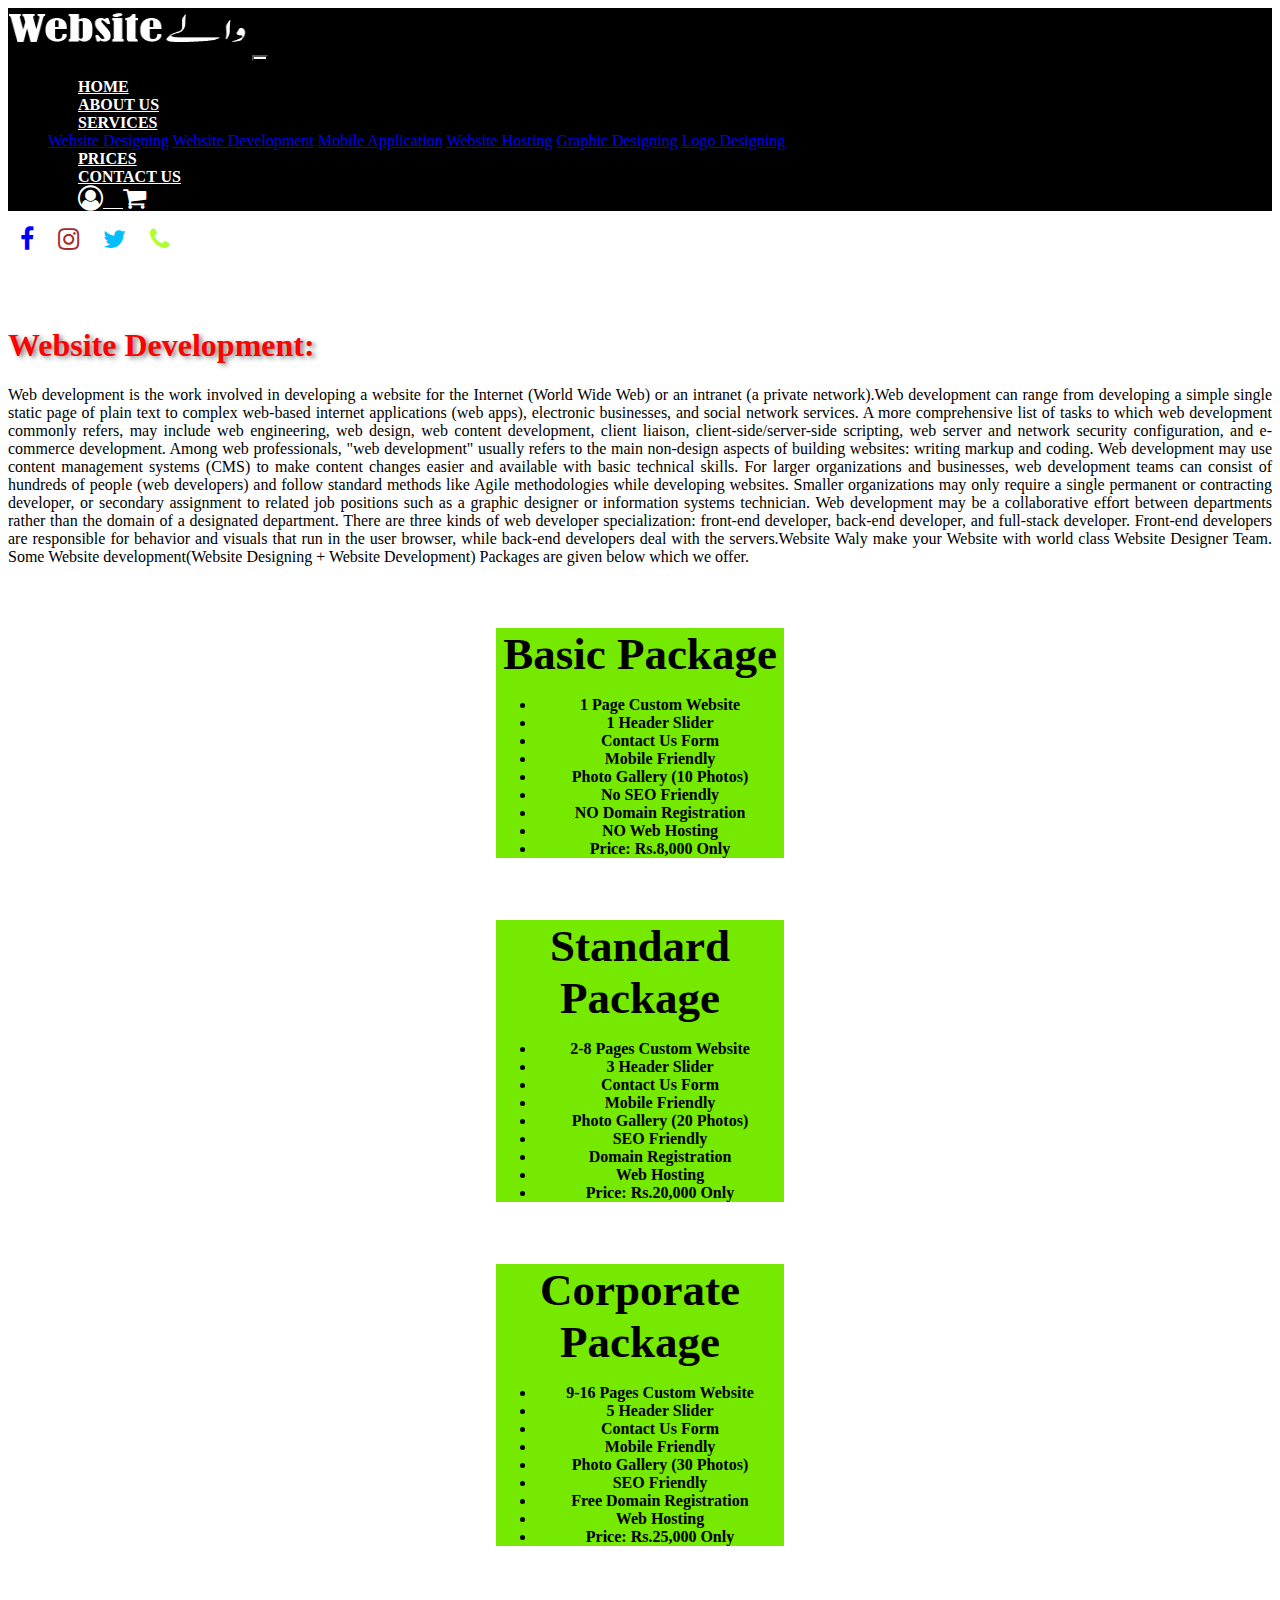
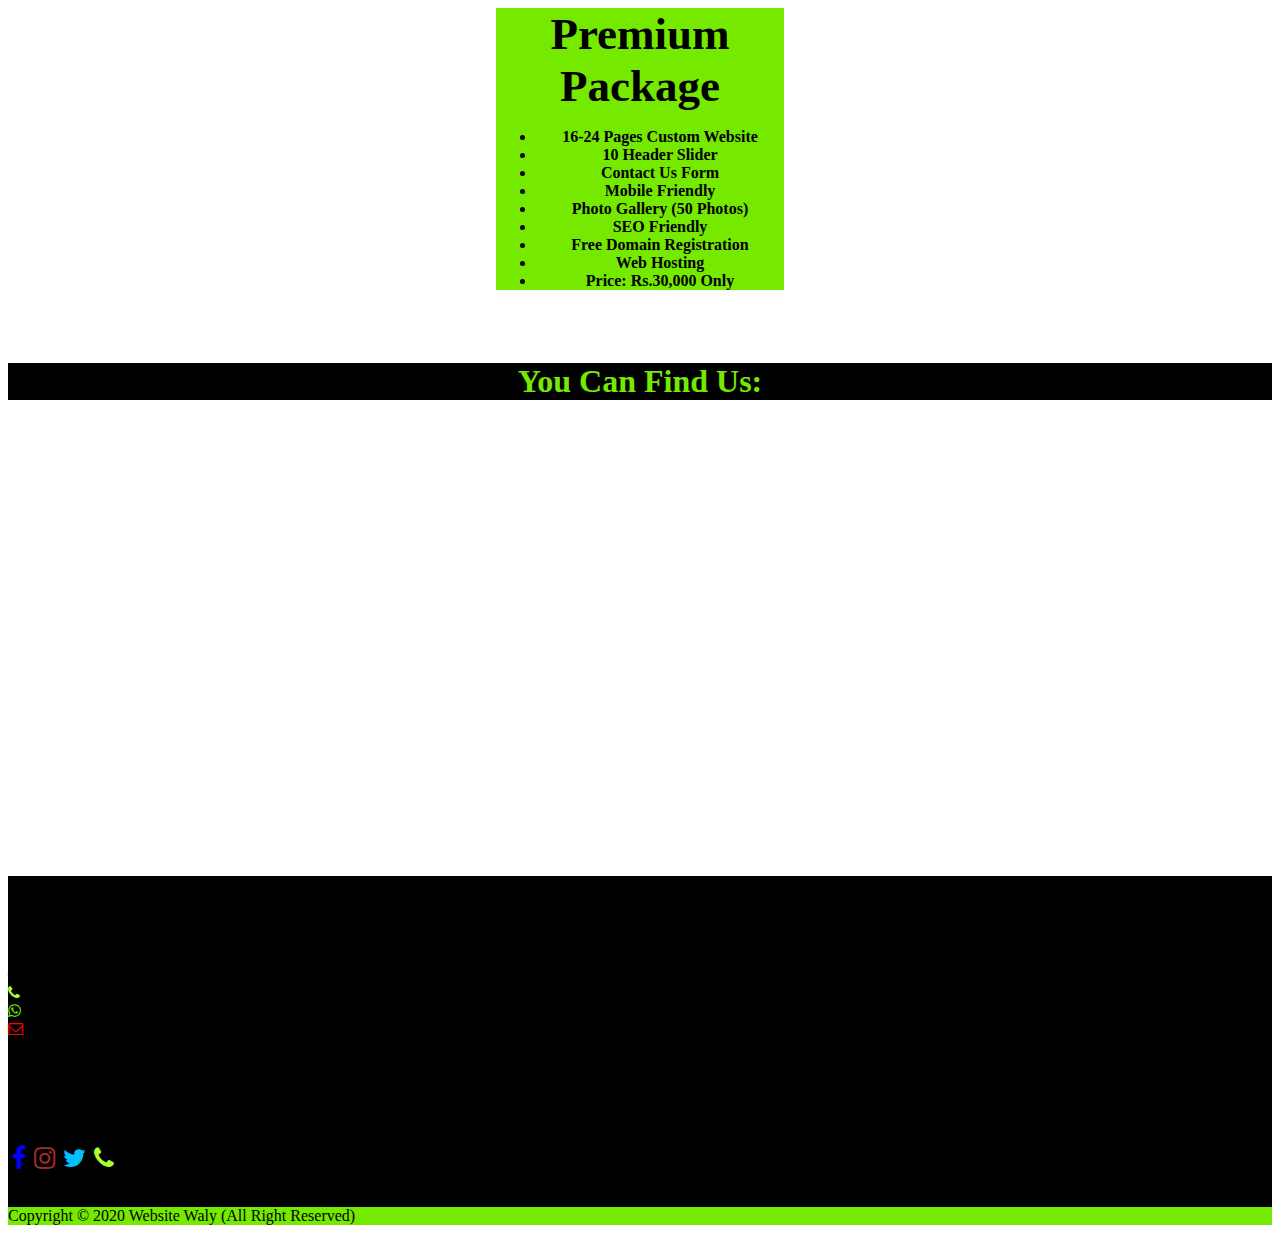
<file: webdevelopment.html>
<!DOCTYPE html>
<html>

<head>
    <title>Contact Website Waly / Website Development Company in PAKISTAN</title>
    <link rel="stylesheet" href="https://stackpath.bootstrapcdn.com/bootstrap/4.5.0/css/bootstrap.min.css"
        integrity="sha384-9aIt2nRpC12Uk9gS9baDl411NQApFmC26EwAOH8WgZl5MYYxFfc+NcPb1dKGj7Sk" crossorigin="anonymous">
    <link rel="stylesheet" href="https://cdnjs.cloudflare.com/ajax/libs/font-awesome/4.7.0/css/font-awesome.min.css">
    <link rel="stylesheet" href="style.css">
</head>

<body>
    <nav class="navbar navbar-expand-lg navbar-light bg-light">
        <a class="navbar-brand" href="#"><img src="images/logo.png" width="240px" height="50px"></a>
        <button class="navbar-toggler" type="button" data-toggle="collapse" data-target="#navbarText"
            aria-controls="navbarText" aria-expanded="false" aria-label="Toggle navigation">
            <span class="navbar-toggler-icon"></span>
        </button>
        <div class="collapse navbar-collapse" id="navbarText">
            <ul class="navbar-nav mr-auto">
            </ul>
            <span class="navbar-text">
                <ul class="navbar-nav mr-auto">
                    <li class="nav-item active">
                        <a class="nav-link" href="index.html">HOME <span class="sr-only">(current)</span></a>
                    </li>
                    <li class="nav-item">
                        <a class="nav-link" href="aboutus.html">ABOUT US</a>
                    </li>
                    <li class="nav-item dropdown">
                        <a class="nav-link dropdown-toggle" href="#" id="navbarDropdown" role="button"
                            data-toggle="dropdown" aria-haspopup="true" aria-expanded="false">
                            SERVICES
                        </a>
                        <div class="dropdown-menu" aria-labelledby="navbarDropdown">
                            <a class="dropdown-item" href="webdesigning.html">Website Designing</a>
                            <a class="dropdown-item" href="webdevelopment.html">Website Development</a>
                            <a class="dropdown-item" href="mobileapp.html">Mobile Application</a>
                            <a class="dropdown-item" href="webhosting.html">Website Hosting</a>
                            <a class="dropdown-item" href="graphic.html">Graphic Designing</a>
                            <a class="dropdown-item" href="logo.html">Logo Designing</a>
                        </div>
                    </li>
                    <li class="nav-item">
                        <a class="nav-link" href="prices.html">PRICES</a>
                    </li>
                    <li class="nav-item">
                        <a class="nav-link" href="contactus.html">CONTACT US</a>
                    </li>
                    <li class="nav-item">
                        <a class="nav-link" href="#"><i class="fa fa-user-circle-o" aria-hidden="true"></i> &nbsp;
                            &nbsp; <i class="fa fa-shopping-cart" aria-hidden="true"></i>
                        </a>
                    </li>
                </ul>
            </span>
        </div>
    </nav>
    <div class="container-fluid" id="g">
        <div class="row">
            <div class="col">
                &nbsp; &nbsp;<a href="https://www.facebook.com/websitewaly"><i class="fa fa-facebook"
                        aria-hidden="true"></i></a>&nbsp; &nbsp; &nbsp;
                <a href="https://www.instagram.com/websitewaly/"><i class="fa fa-instagram"
                        aria-hidden="true"></i></a>&nbsp; &nbsp; &nbsp;
                <a href="https://twitter.com/website_waly/"><i class="fa fa-twitter" aria-hidden="true"></i></a>&nbsp;
                &nbsp; &nbsp;
                <a href=""><i class="fa fa-phone" aria-hidden="true"></i></a>
            </div>
        </div>
    </div>



    <div class="container"><br><br><br>
        <h1 class="wee">Website Development:</h1>
        <p id="logo">Web development is the work involved in developing a website for the Internet (World Wide Web) or
            an intranet (a private network).Web development can range from developing a simple single static page of
            plain text to complex web-based internet applications (web apps), electronic businesses, and social network
            services. A more comprehensive list of tasks to which web development commonly refers, may include web
            engineering, web design, web content development, client liaison, client-side/server-side scripting, web
            server and network security configuration, and e-commerce development.

            Among web professionals, "web development" usually refers to the main non-design aspects of building
            websites: writing markup and coding. Web development may use content management systems (CMS) to make
            content changes easier and available with basic technical skills.

            For larger organizations and businesses, web development teams can consist of hundreds of people (web
            developers) and follow standard methods like Agile methodologies while developing websites. Smaller
            organizations may only require a single permanent or contracting developer, or secondary assignment to
            related job positions such as a graphic designer or information systems technician. Web development may be a
            collaborative effort between departments rather than the domain of a designated department. There are three
            kinds of web developer specialization: front-end developer, back-end developer, and full-stack developer.
            Front-end developers are responsible for behavior and visuals that run in the user browser, while back-end
            developers deal with the servers.Website
            Waly make your Website with world class Website Designer Team. Some Website development(Website Designing +
            Website Development) Packages are given below which we offer.</p>
    </div>


    <div class="container-fluid">
        <div class="row">

            <div class="col col-12 col-sm-12 col-md-6 col-lg-3 col-xl-3"><br><br>
                <div class="card" style="width: 18rem;" id="card-package">
                    <div class="card-header dis" id="card-header-package">
                        Basic Package
                    </div>
                    <ul class="list-group list-group-flush">
                        <li class="list-group-item">1 Page Custom Website</li>
                        <li class="list-group-item">1 Header Slider</li>
                        <li class="list-group-item">Contact Us Form</li>
                        <li class="list-group-item">Mobile Friendly</li>
                        <li class="list-group-item">Photo Gallery (10 Photos)</li>
                        <li class="list-group-item">No SEO Friendly</li>
                        <li class="list-group-item">NO Domain Registration</li>
                        <li class="list-group-item">NO Web Hosting</li>
                        <li class="list-group-item">Price: Rs.8,000 Only</li>
                    </ul>
                </div>
            </div>
            <div class="col col-12 col-sm-12 col-md-6 col-lg-3 col-xl-3"><br><br>
                <div class="card" style="width: 18rem;" id="card-package">
                    <div class="card-header dis" id="card-header-package">
                        Standard Package
                    </div>
                    <ul class="list-group list-group-flush">
                        <li class="list-group-item">2-8 Pages Custom Website</li>
                        <li class="list-group-item">3 Header Slider</li>
                        <li class="list-group-item">Contact Us Form</li>
                        <li class="list-group-item">Mobile Friendly</li>
                        <li class="list-group-item">Photo Gallery (20 Photos)</li>
                        <li class="list-group-item">SEO Friendly</li>
                        <li class="list-group-item">Domain Registration</li>
                        <li class="list-group-item">Web Hosting</li>
                        <li class="list-group-item">Price: Rs.20,000 Only</li>
                    </ul>
                </div>
            </div>
            <div class="col col-12 col-sm-12 col-md-6 col-lg-3 col-xl-3"><br><br>
                <div class="card" style="width: 18rem;" id="card-package">
                    <div class="card-header dis" id="card-header-package">
                        Corporate Package
                    </div>
                    <ul class="list-group list-group-flush">
                        <li class="list-group-item">9-16 Pages Custom Website</li>
                        <li class="list-group-item">5 Header Slider</li>
                        <li class="list-group-item">Contact Us Form</li>
                        <li class="list-group-item">Mobile Friendly</li>
                        <li class="list-group-item">Photo Gallery (30 Photos)</li>
                        <li class="list-group-item">SEO Friendly</li>
                        <li class="list-group-item">Free Domain Registration</li>
                        <li class="list-group-item">Web Hosting</li>
                        <li class="list-group-item">Price: Rs.25,000 Only</li>
                    </ul>
                </div>
            </div>
            <div class="col col-12 col-sm-12 col-md-6 col-lg-3 col-xl-3"><br><br>
                <div class="card" style="width: 18rem;" id="card-package">
                    <div class="card-header dis" id="card-header-package">
                        Premium Package
                    </div>
                    <ul class="list-group list-group-flush">
                        <li class="list-group-item">16-24 Pages Custom Website</li>
                        <li class="list-group-item">10 Header Slider</li>
                        <li class="list-group-item">Contact Us Form</li>
                        <li class="list-group-item">Mobile Friendly</li>
                        <li class="list-group-item">Photo Gallery (50 Photos)</li>
                        <li class="list-group-item">SEO Friendly</li>
                        <li class="list-group-item">Free Domain Registration</li>
                        <li class="list-group-item">Web Hosting</li>
                        <li class="list-group-item">Price: Rs.30,000 Only</li>
                    </ul>
                </div><br><br>
            </div>
        </div>




        <div class="container-fluid footer">
            <h1 class="ab">You Can Find Us:</h1>
        </div>
        <div class="container-fluid">
            <iframe id="map"
                src="https://www.google.com/maps/embed?pb=!1m18!1m12!1m3!1d3621.1245166504996!2d67.14632255029454!3d24.825415052697615!2m3!1f0!2f0!3f0!3m2!1i1024!2i768!4f13.1!3m3!1m2!1s0x3eb33b4cf6cc7dc1%3A0xfdb7c95e2495f5f3!2sEngr.%20Usama%20Aqeel!5e0!3m2!1sen!2s!4v1590262312399!5m2!1sen!2s"
                width="600" height="450" frameborder="0" style="border:0;" allowfullscreen="" aria-hidden="false"
                tabindex="0"></iframe>
        </div>

        <div class="container-fluid text-white footer">
            <div class="container">
                <div class="row">
                    <div class="col col-xl-5 col-lg-5 col-md-5 col-sm-12 col-12"><br><br><br>
                        Head Office, <br>
                        Plot No.26, "O" Area, Opposite Comprehensive High School, Main Road, Korangi No.3, Karachi,
                        Pakistan
                        <br>
                        <i class="fa fa-globe f" aria-hidden="true"></i></i>&nbsp;+92305243784 <br>
                        <i class="fa fa-phone f" aria-hidden="true"></i>&nbsp; 0305-2437884 <br>
                        <i class="fa fa-whatsapp f" aria-hidden="true"></i></i>&nbsp; 0305-2437884 <br>
                        <i class="fa fa-envelope-o f" aria-hidden="true"></i>&nbsp websitewaly@gmail.com <br>
                    </div>
                    <div class="col col-xl-4 col-lg-4 col-md-4 col-sm-12 col-12"><br><br>
                        Useful Links
                        <div class="progress">
                            <div class="progress-bar bg" role="progressbar" style="width: 25%" aria-valuenow="25"
                                aria-valuemin="0" aria-valuemax="100"></div>
                        </div>
                    </div>
                    <div class="col col-xl-3 col-lg-3 col-md-3 col-sm-12 col-12"><br><br>
                        Contact With Us <br>
                        &nbsp;<a href="https://www.facebook.com/websitewaly"><i class="fa fa-facebook"
                                aria-hidden="true"></i></a>&nbsp;
                        <a href="https://www.instagram.com/websitewaly/"><i class="fa fa-instagram"
                                aria-hidden="true"></i></a>&nbsp;
                        <a href="https://twitter.com/website_waly/"><i class="fa fa-twitter"
                                aria-hidden="true"></i></a>&nbsp;
                        <a href=""><i class="fa fa-phone" aria-hidden="true"></i></a>
                    </div>
                </div><br><br>
            </div>
        </div>

        <div class="container-fluid foot">
            <div class="container text-white">
                <div class="row">
                    Copyright © 2020 Website Waly (All Right Reserved)
                </div>
            </div>
        </div>











        <script src="https://code.jquery.com/jquery-3.5.1.slim.min.js"
            integrity="sha384-DfXdz2htPH0lsSSs5nCTpuj/zy4C+OGpamoFVy38MVBnE+IbbVYUew+OrCXaRkfj"
            crossorigin="anonymous"></script>
        <script src="https://cdn.jsdelivr.net/npm/popper.js@1.16.0/dist/umd/popper.min.js"
            integrity="sha384-Q6E9RHvbIyZFJoft+2mJbHaEWldlvI9IOYy5n3zV9zzTtmI3UksdQRVvoxMfooAo"
            crossorigin="anonymous"></script>
        <script src="https://stackpath.bootstrapcdn.com/bootstrap/4.5.0/js/bootstrap.min.js"
            integrity="sha384-OgVRvuATP1z7JjHLkuOU7Xw704+h835Lr+6QL9UvYjZE3Ipu6Tp75j7Bh/kR0JKI"
            crossorigin="anonymous"></script>
</body>

</html>
</file>
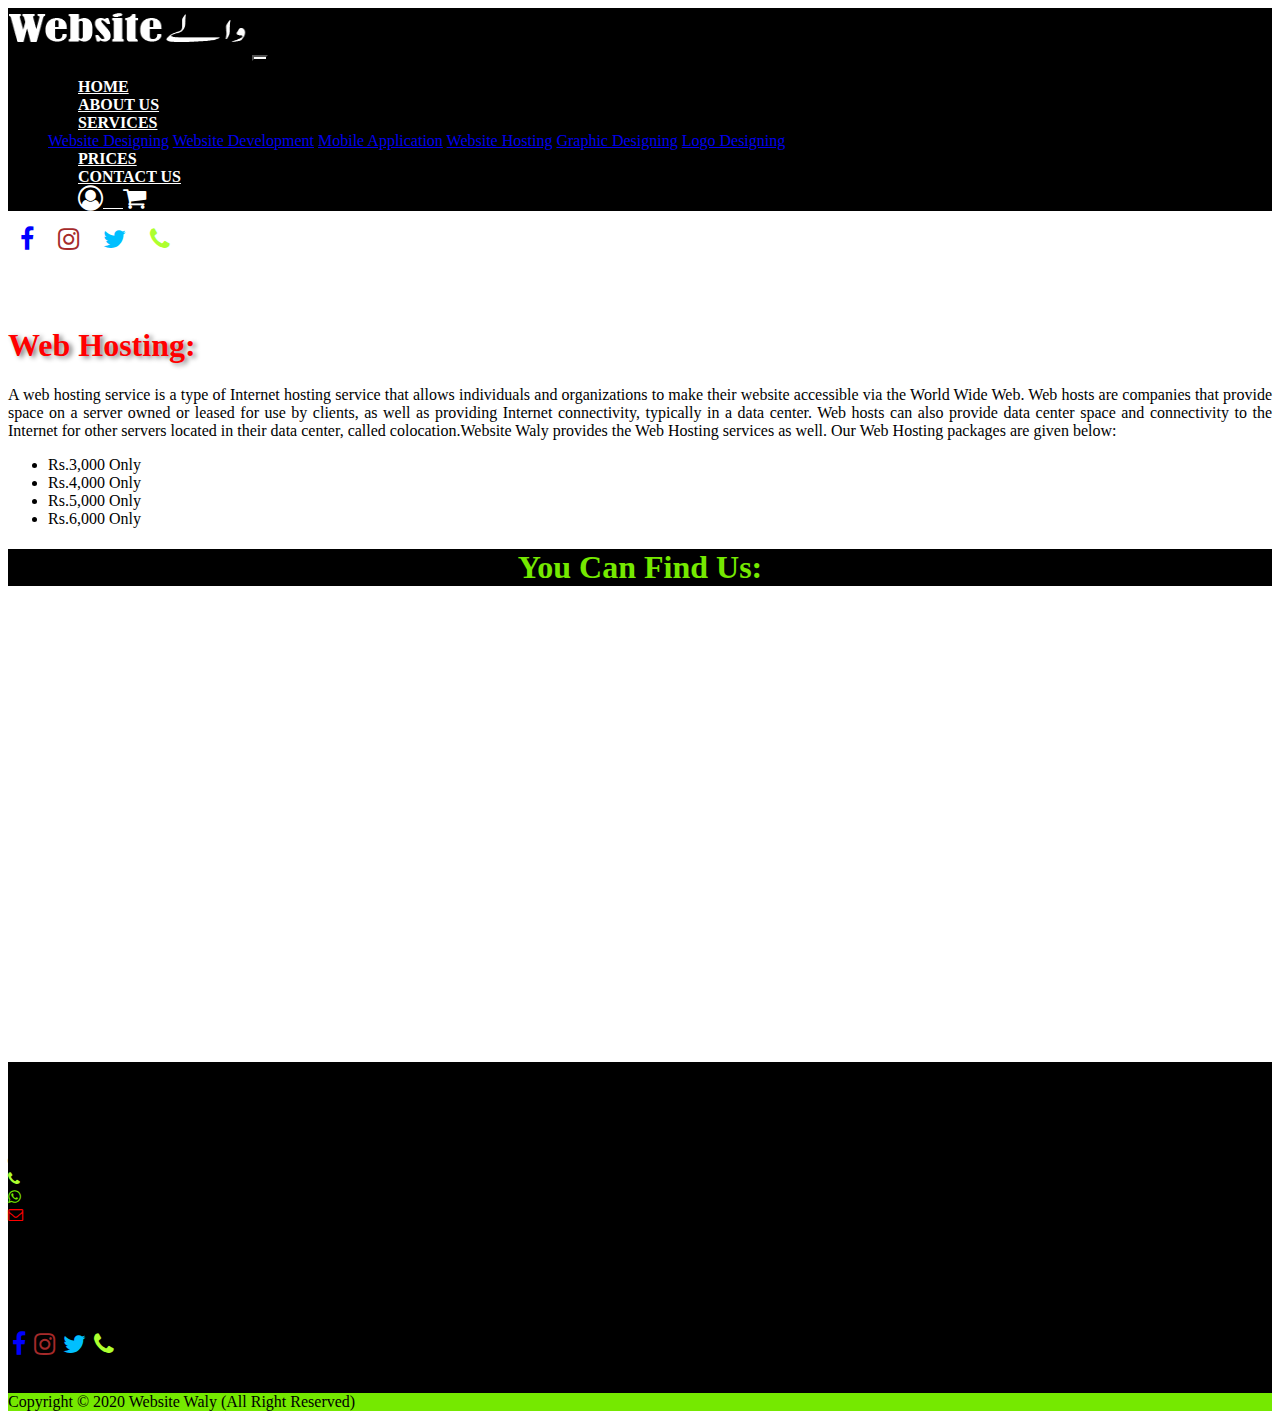
<file: webhosting.html>
<!DOCTYPE html>
<html>

<head>
    <title>Contact Website Waly / Website Development Company in PAKISTAN</title>
    <link rel="stylesheet" href="https://stackpath.bootstrapcdn.com/bootstrap/4.5.0/css/bootstrap.min.css"
        integrity="sha384-9aIt2nRpC12Uk9gS9baDl411NQApFmC26EwAOH8WgZl5MYYxFfc+NcPb1dKGj7Sk" crossorigin="anonymous">
    <link rel="stylesheet" href="https://cdnjs.cloudflare.com/ajax/libs/font-awesome/4.7.0/css/font-awesome.min.css">
    <link rel="stylesheet" href="style.css">
</head>

<body>
    <nav class="navbar navbar-expand-lg navbar-light bg-light">
        <a class="navbar-brand" href="#"><img src="images/logo.png" width="240px" height="50px"></a>
        <button class="navbar-toggler" type="button" data-toggle="collapse" data-target="#navbarText"
            aria-controls="navbarText" aria-expanded="false" aria-label="Toggle navigation">
            <span class="navbar-toggler-icon"></span>
        </button>
        <div class="collapse navbar-collapse" id="navbarText">
            <ul class="navbar-nav mr-auto">
            </ul>
            <span class="navbar-text">
                <ul class="navbar-nav mr-auto">
                    <li class="nav-item active">
                        <a class="nav-link" href="index.html">HOME <span class="sr-only">(current)</span></a>
                    </li>
                    <li class="nav-item">
                        <a class="nav-link" href="aboutus.html">ABOUT US</a>
                    </li>
                    <li class="nav-item dropdown">
                        <a class="nav-link dropdown-toggle" href="#" id="navbarDropdown" role="button"
                            data-toggle="dropdown" aria-haspopup="true" aria-expanded="false">
                            SERVICES
                        </a>
                        <div class="dropdown-menu" aria-labelledby="navbarDropdown">
                            <a class="dropdown-item" href="webdesigning.html">Website Designing</a>
                            <a class="dropdown-item" href="webdevelopment.html">Website Development</a>
                            <a class="dropdown-item" href="mobileapp.html">Mobile Application</a>
                            <a class="dropdown-item" href="webhosting.html">Website Hosting</a>
                            <a class="dropdown-item" href="graphic.html">Graphic Designing</a>
                            <a class="dropdown-item" href="logo.html">Logo Designing</a>
                        </div>
                    </li>
                    <li class="nav-item">
                        <a class="nav-link" href="prices.html">PRICES</a>
                    </li>
                    <li class="nav-item">
                        <a class="nav-link" href="contactus.html">CONTACT US</a>
                    </li>
                    <li class="nav-item">
                        <a class="nav-link" href="#"><i class="fa fa-user-circle-o" aria-hidden="true"></i> &nbsp;
                            &nbsp; <i class="fa fa-shopping-cart" aria-hidden="true"></i>
                        </a>
                    </li>
                </ul>
            </span>
        </div>
    </nav>
    <div class="container-fluid" id="g">
        <div class="row">
            <div class="col">
                &nbsp; &nbsp;<a href="https://www.facebook.com/websitewaly"><i class="fa fa-facebook"
                        aria-hidden="true"></i></a>&nbsp; &nbsp; &nbsp;
                <a href="https://www.instagram.com/websitewaly/"><i class="fa fa-instagram"
                        aria-hidden="true"></i></a>&nbsp; &nbsp; &nbsp;
                <a href="https://twitter.com/website_waly/"><i class="fa fa-twitter" aria-hidden="true"></i></a>&nbsp;
                &nbsp; &nbsp;
                <a href=""><i class="fa fa-phone" aria-hidden="true"></i></a>
            </div>
        </div>
    </div>




    <div class="container"><br><br><br>
        <h1 class="wee">Web Hosting:</h1>
        <p id="logo">A web hosting service is a type of Internet hosting service that allows individuals and organizations to make
            their website accessible via the World Wide Web. Web hosts are companies that provide space on a server
            owned or leased for use by clients, as well as providing Internet connectivity, typically in a data center.
            Web hosts can also provide data center space and connectivity to the Internet for other servers located in
            their data center, called colocation.Website
            Waly provides the Web Hosting services as well. Our Web Hosting packages are given below:
            <ul>
                <li>Rs.3,000 Only</li>
                <li>Rs.4,000 Only</li>
                <li>Rs.5,000 Only</li>
                <li>Rs.6,000 Only</li>
            </ul>
        </p>
    </div>

















    <div class="container-fluid footer">
        <h1 class="ab">You Can Find Us:</h1>
    </div>
    <div class="container-fluid">
        <iframe id="map"
            src="https://www.google.com/maps/embed?pb=!1m18!1m12!1m3!1d3621.1245166504996!2d67.14632255029454!3d24.825415052697615!2m3!1f0!2f0!3f0!3m2!1i1024!2i768!4f13.1!3m3!1m2!1s0x3eb33b4cf6cc7dc1%3A0xfdb7c95e2495f5f3!2sEngr.%20Usama%20Aqeel!5e0!3m2!1sen!2s!4v1590262312399!5m2!1sen!2s"
            width="600" height="450" frameborder="0" style="border:0;" allowfullscreen="" aria-hidden="false"
            tabindex="0"></iframe>
    </div>

    <div class="container-fluid text-white footer">
        <div class="container">
            <div class="row">
                <div class="col col-xl-5 col-lg-5 col-md-5 col-sm-12 col-12"><br><br><br>
                    Head Office, <br>
                    Plot No.26, "O" Area, Opposite Comprehensive High School, Main Road, Korangi No.3, Karachi, Pakistan
                    <br>
                    <i class="fa fa-globe f" aria-hidden="true"></i></i>&nbsp;+92305243784 <br>
                    <i class="fa fa-phone f" aria-hidden="true"></i>&nbsp; 0305-2437884 <br>
                    <i class="fa fa-whatsapp f" aria-hidden="true"></i></i>&nbsp; 0305-2437884 <br>
                    <i class="fa fa-envelope-o f" aria-hidden="true"></i>&nbsp websitewaly@gmail.com <br>
                </div>
                <div class="col col-xl-4 col-lg-4 col-md-4 col-sm-12 col-12"><br><br>
                    Useful Links
                    <div class="progress">
                        <div class="progress-bar bg" role="progressbar" style="width: 25%" aria-valuenow="25"
                            aria-valuemin="0" aria-valuemax="100"></div>
                    </div>
                </div>
                <div class="col col-xl-3 col-lg-3 col-md-3 col-sm-12 col-12"><br><br>
                    Contact With Us <br>
                    &nbsp;<a href="https://www.facebook.com/websitewaly"><i class="fa fa-facebook"
                            aria-hidden="true"></i></a>&nbsp;
                    <a href="https://www.instagram.com/websitewaly/"><i class="fa fa-instagram"
                            aria-hidden="true"></i></a>&nbsp;
                    <a href="https://twitter.com/website_waly/"><i class="fa fa-twitter"
                            aria-hidden="true"></i></a>&nbsp;
                    <a href=""><i class="fa fa-phone" aria-hidden="true"></i></a>
                </div>
            </div><br><br>
        </div>
    </div>

    <div class="container-fluid foot">
        <div class="container text-white">
            <div class="row">
                Copyright © 2020 Website Waly (All Right Reserved)
            </div>
        </div>
    </div>











    <script src="https://code.jquery.com/jquery-3.5.1.slim.min.js"
        integrity="sha384-DfXdz2htPH0lsSSs5nCTpuj/zy4C+OGpamoFVy38MVBnE+IbbVYUew+OrCXaRkfj"
        crossorigin="anonymous"></script>
    <script src="https://cdn.jsdelivr.net/npm/popper.js@1.16.0/dist/umd/popper.min.js"
        integrity="sha384-Q6E9RHvbIyZFJoft+2mJbHaEWldlvI9IOYy5n3zV9zzTtmI3UksdQRVvoxMfooAo"
        crossorigin="anonymous"></script>
    <script src="https://stackpath.bootstrapcdn.com/bootstrap/4.5.0/js/bootstrap.min.js"
        integrity="sha384-OgVRvuATP1z7JjHLkuOU7Xw704+h835Lr+6QL9UvYjZE3Ipu6Tp75j7Bh/kR0JKI"
        crossorigin="anonymous"></script>
</body>

</html>
</file>
<file: style.css>
.navbar{
    background-color:black !important;
}

.nav-link{
    color: white !important;
    font-weight: bold;
    margin-left: 30px;
}

.navbar-toggler{
    background-color: white !important;
}

.link1{
    background-color:#75E900;
    text-align: center;
}

.fa-user-circle-o, .fa-shopping-cart, .fa-facebook, .fa-twitter, .fa-instagram, .fa-phone{
    font-size: 25px;
}

.fa-facebook{
    color: blue;
}
.fa-twitter{
    color: deepskyblue;
}
.fa-instagram{
    color: brown;
}
.fa-phone{
    color: greenyellow;
}
a{
    display: inline;
}

@media only screen and (max-width:1000px){
    #g{
        text-align: center;
        justify-content: center;
    }
    #pw{
        margin: auto auto;
    }
}
@media only screen and (max-width:2000px){
    #card-package{
        margin: 10px auto;
    }
}

#quality{
    justify-content: center;
    text-align: center;
}

h3, strong{
   color: #75E900; 
}

.ab{
    color: #75E900;
    text-align: center;
    font-family: serif;
    font-weight: bold;
}
.abo{
    color: white;
    text-align: justify;
    font-size: 25px;
}
#pack{
    margin: auto auto;
}
#card-package{
    background-color: #75E900;
    width: 800px;
    text-align: center;
    font-weight: bold;
}
#btn-package{
    background-color: #75E900;
}
#card-header-package{
    font-family: 'Times New Roman', Times, serif;
}
.footer{
background-color: black;
}
.foot{
    background-color: #75E900;
}

.f{
    font-size: 15px !important;
}
.bg{
    background-color: #75E900;
}
.fa-whatsapp{
    color: #75E900;
}
.fa-envelope-o{
    color: red;
}

#map{
    width:100%;
}

#bac{
    background-color: #75E900;
}

.we{
    color: red;
    text-align: center;
    text-shadow: 3px 2px 5px grey;
}
.me{
    color: red;
    text-align: center;
    text-shadow: 3px 2px 5px grey;
    font-size: 70px;
}
.mee{
    color: red;
    text-align: center;
    text-shadow: 3px 2px 5px grey;
}
.text{
    color: #75E900;
    font-size: 25px;
    text-align: justify;
}

#card-price{
    margin: 5px 5px 5px 5px;
}

#btn-price{
    background-color: black;
    color: white;
    width:100%;
}
#btn-price1{
    background-color: #75E900;
    color:white;
    width:100%;
}
#contactform{
    background-color: #75E900;
}
#mainoffice{
    text-align:center;
    color: white;
    font-weight: bold;
}
#offer{
    text-align:center;
    color: white;
    font-size: 25px;
}
#address{
    text-align:center;
    color: white;
    font-size: 12px;
}
#number{
    text-align:center;
    color: white;
    font-size: 30px;
}
.submitbutton{
    background-color: green;
    width:100%;
    color: white;
    font-weight: bold;
}
.thankyou{
    font-family: 'Lucida Sans', 'Lucida Sans Regular', 'Lucida Grande', 'Lucida Sans Unicode', Geneva, Verdana, sans-serif;
    color: red;
    font-size: 60px;
    font-weight: bold;
    text-align: center;
    font-style: italic;
}
.trust{
    color:#75E900;
    font-size: 33px;
    text-align: center;
}
   
.homepage{
    text-align: center;
    font-size: 12px;
}
.homepage1{
    color: white;
    background-color: red;
    justify-content: center;
}
#logo{
    text-align: justify;
}
.wee{
    color: red;
    text-shadow: 3px 2px 5px grey;
}
.dis{
    font-size:45px;
    font-weight:bold;
}
</file>
